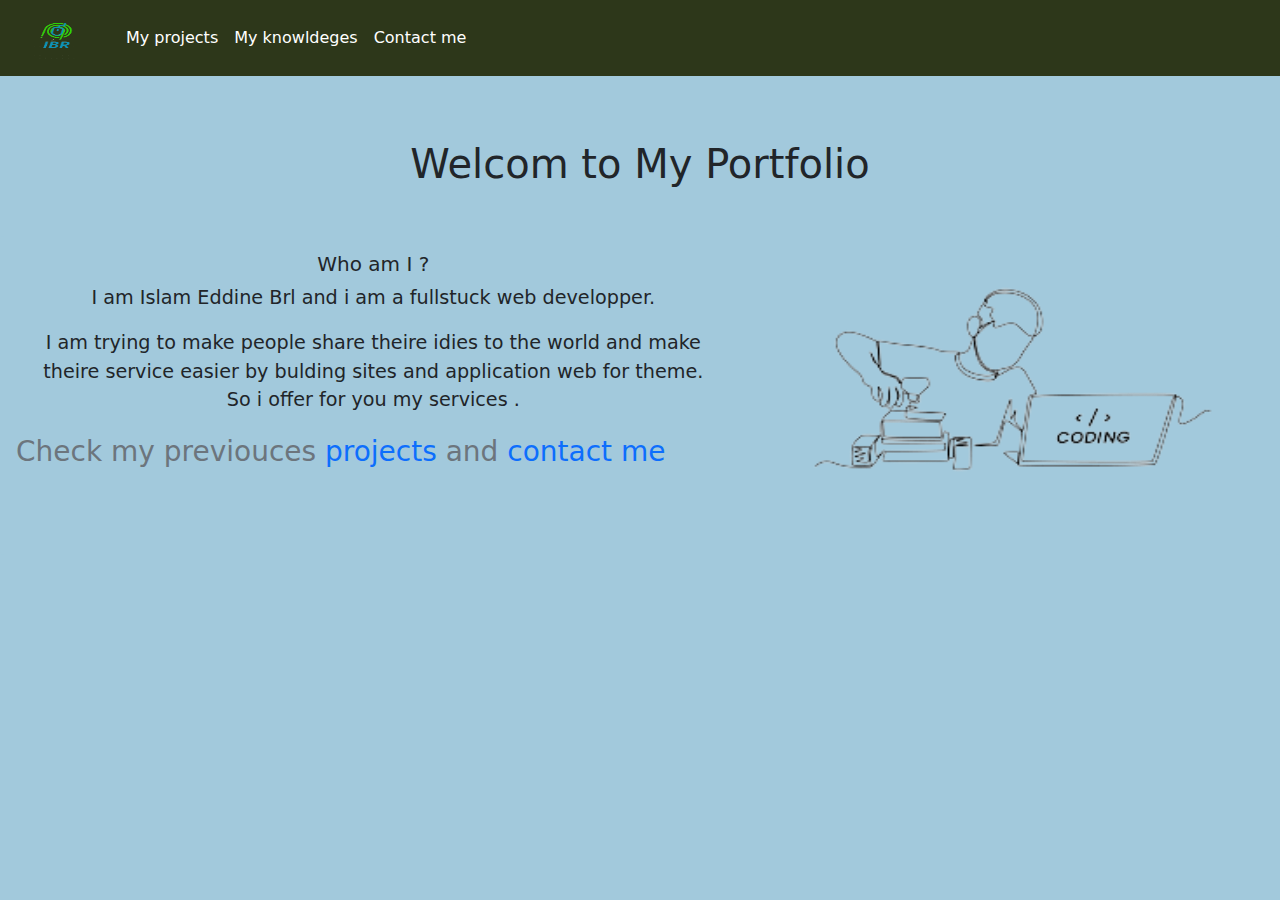
<file: index.html>
<!DOCTYPE html>
<html lang="en">
<head>
    <meta charset="UTF-8">
    <meta http-equiv="X-UA-Compatible" content="IE=edge">
    <meta name="viewport" content="width=device-width, initial-scale=1.0">
    <title>Document</title>
    <link rel="stylesheet" href="./style and js/style.css">
    <style>
      
      a:link {
  text-decoration: none;
  
}

a:visited {
  text-decoration: none;
}

a:hover {
  text-decoration: underline;
}

a:active {
  text-decoration: underline;
}
P{
  font-size: larger;
}
    </style>
</head>
<body style="background-color: #A2C9DC;">
     
<nav class="navbar navbar-expand-lg navbar-light" style="background-color: #2D371A;">
  <div class="container-fluid">
    <a href="./index.html" class="navbar-brand " style="color: white;"><img width="90" height="50"  src="./img/logo.png" alt=""></a>
    <button style="background-color: rgb(255, 255, 255); border-radius: 100%; " class="navbar-toggler" type="button" data-bs-toggle="collapse" data-bs-target="#navbarNav" aria-controls="navbarNav" aria-expanded="false" aria-label="Toggle navigation">
      <span class="navbar-toggler-icon"></span>
    </button>
    <div class="collapse navbar-collapse" id="navbarNav">
      <ul class="navbar-nav">
      
        <li class="nav-item" ">
          <a class="nav-link" href="./projects.html" style="color: white;">My projects</a>
        </li>
        <li class="nav-item">
          <a class="nav-link" href="./knowldge.html" style="color: white;">My knowldeges </a>
        </li>
        <li class="nav-item">
          <a class="nav-link " href="./contactme.html" style="color: white;">Contact me</a>
        </li>
      </ul>
    </div>
  </div>
</nav>
 




<h2 class="  card-title " style=" text-align: center; margin-top: 5%; font-size:40px;">Welcom to My Portfolio</h2>



<div class="card mb-2 mt-5" style=" border: 0px; background-color: #A2C9DC;" >
  <div class="row g-0" >
  <div class="col-md-7" >
      <div class="card-body" >
        <h5 class="card-title"  style="text-align: center;">Who am I ?</h5>
        <p class="card-text" style="text-align: center;">I am Islam Eddine Brl and i am a fullstuck web developper. </p>
        <p class="card-text" style="text-align: center;"> I am trying to make people share theire idies to the world and make theire service easier by bulding sites and application web for theme. <br> So i offer for you my services . </p>
        <h2 class="card-text"><small class="text-muted">Check my previouces <a href="./projects.html">projects</a>  and <a href="./contactme.html">contact me</a>  </small></h2>
      </div>
    </div>
    <div class="col-md-5"  >
      <img style="height: 90%; width:90%; margin-left:5%;"  src="./img/home.png"  class="img-fluid rounded-start"  alt="...">
    </div>
   
  </div>
</div>



<script src="./style and js/javascript.js"></script>
</body>
</html>
</file>
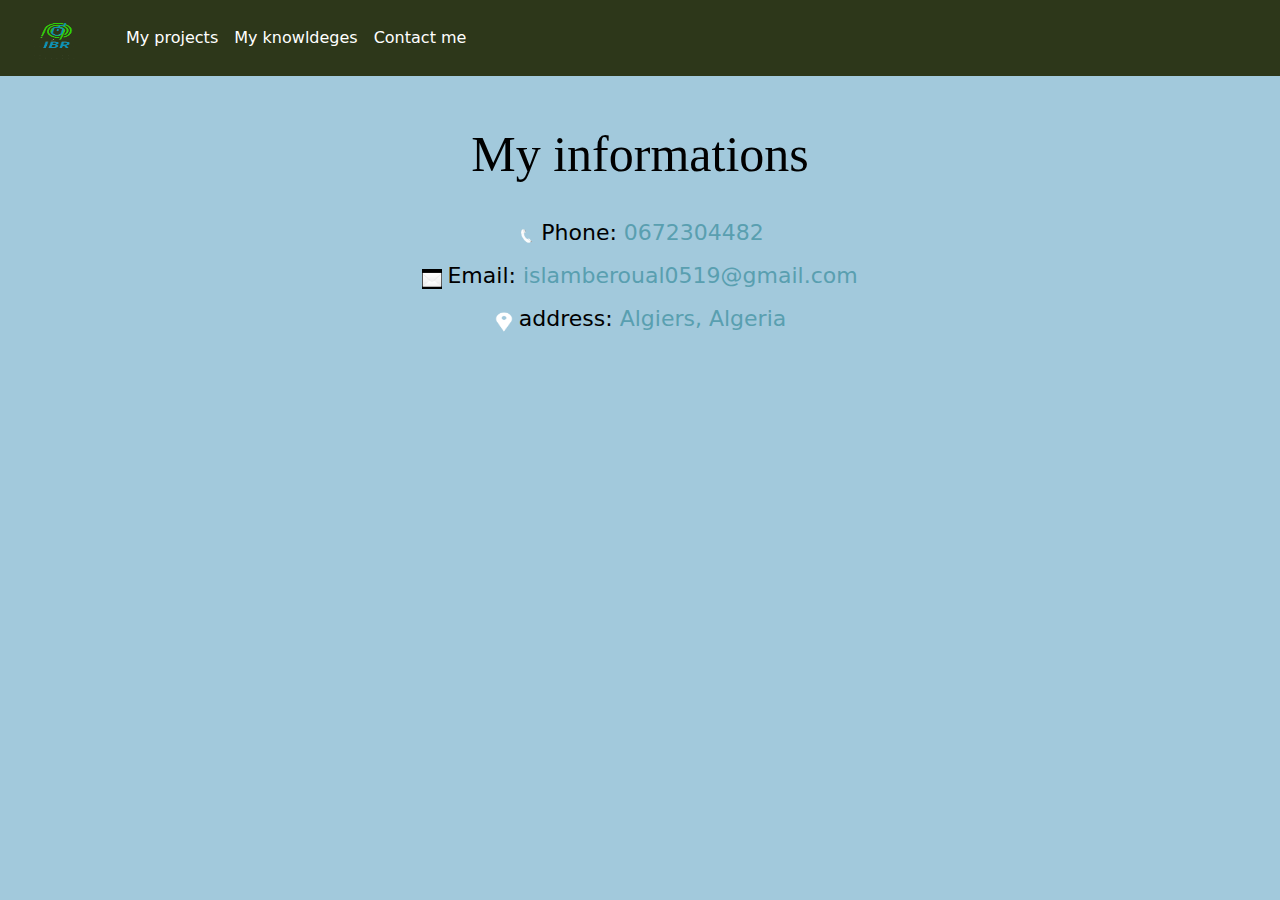
<file: contactme.html>
<!DOCTYPE html>
<html lang="en">
<head>
    <meta charset="UTF-8">
    <meta http-equiv="X-UA-Compatible" content="IE=edge">
    <meta name="viewport" content="width=device-width, initial-scale=1.0">
    <title>Contact Us </title>
     <link rel="stylesheet" href="./style and js/style.css">
    <link rel="stylesheet" href="./contact.css">
    

   
</head>
<body style="background-color: #A2C9DC;">
    
  <nav class="navbar navbar-expand-lg navbar-light" style="background-color: #2D371A;">
  <div class="container-fluid">
    <a href="./index.html" class="navbar-brand " style="color: white;"><img width="90" height="50"  src="./img/logo.png" alt=""></a>
    <button style="background-color: rgb(255, 255, 255); border-radius: 100%; " class="navbar-toggler" type="button" data-bs-toggle="collapse" data-bs-target="#navbarNav" aria-controls="navbarNav" aria-expanded="false" aria-label="Toggle navigation">
      <span class="navbar-toggler-icon"></span>
    </button>
    <div class="collapse navbar-collapse" id="navbarNav">
      <ul class="navbar-nav">
      
        <li class="nav-item" ">
          <a class="nav-link" href="./projects.html" style="color: white;">My projects</a>
        </li>
        <li class="nav-item">
          <a class="nav-link" href="./knowldge.html" style="color: white;">My knowldeges </a>
        </li>
        <li class="nav-item">
          <a class="nav-link " href="./contactme.html" style="color: white;">Contact me</a>
        </li>
      </ul>
    </div>
  </div>
</nav>



   
   
 
  
   


    <div class="page  "   >
        <h1 class="tit text-center mt-5" style=" text-align: center;" >My informations</h1> <br>
        <div class="presentation text-center" style=" display: block;margin-left: auto;margin-right: auto;">
            
            <img id="phone_img" src="./img/phone.png" alt="" >
            <label  for="phone_img">Phone: <span style="color:  #599FB0;" id="mail_label">0672304482</span></label> <br>
            <img id="mail_img" src="./img/email.png" alt=""> 
            <label for="mail_img">Email: <span style="color:  #599FB0;" id="mail_label">islamberoual0519@gmail.com</span> </label> <br>
            <img id="address_img" src="./img/adress.png" alt=""> 
            <label for="address_img">address: <span style="color:  #599FB0;" id="mail_label">Algiers, Algeria</span></label>
        </div>
        
        </div>
        

       
        
       





    




</body>
</html>
</file>
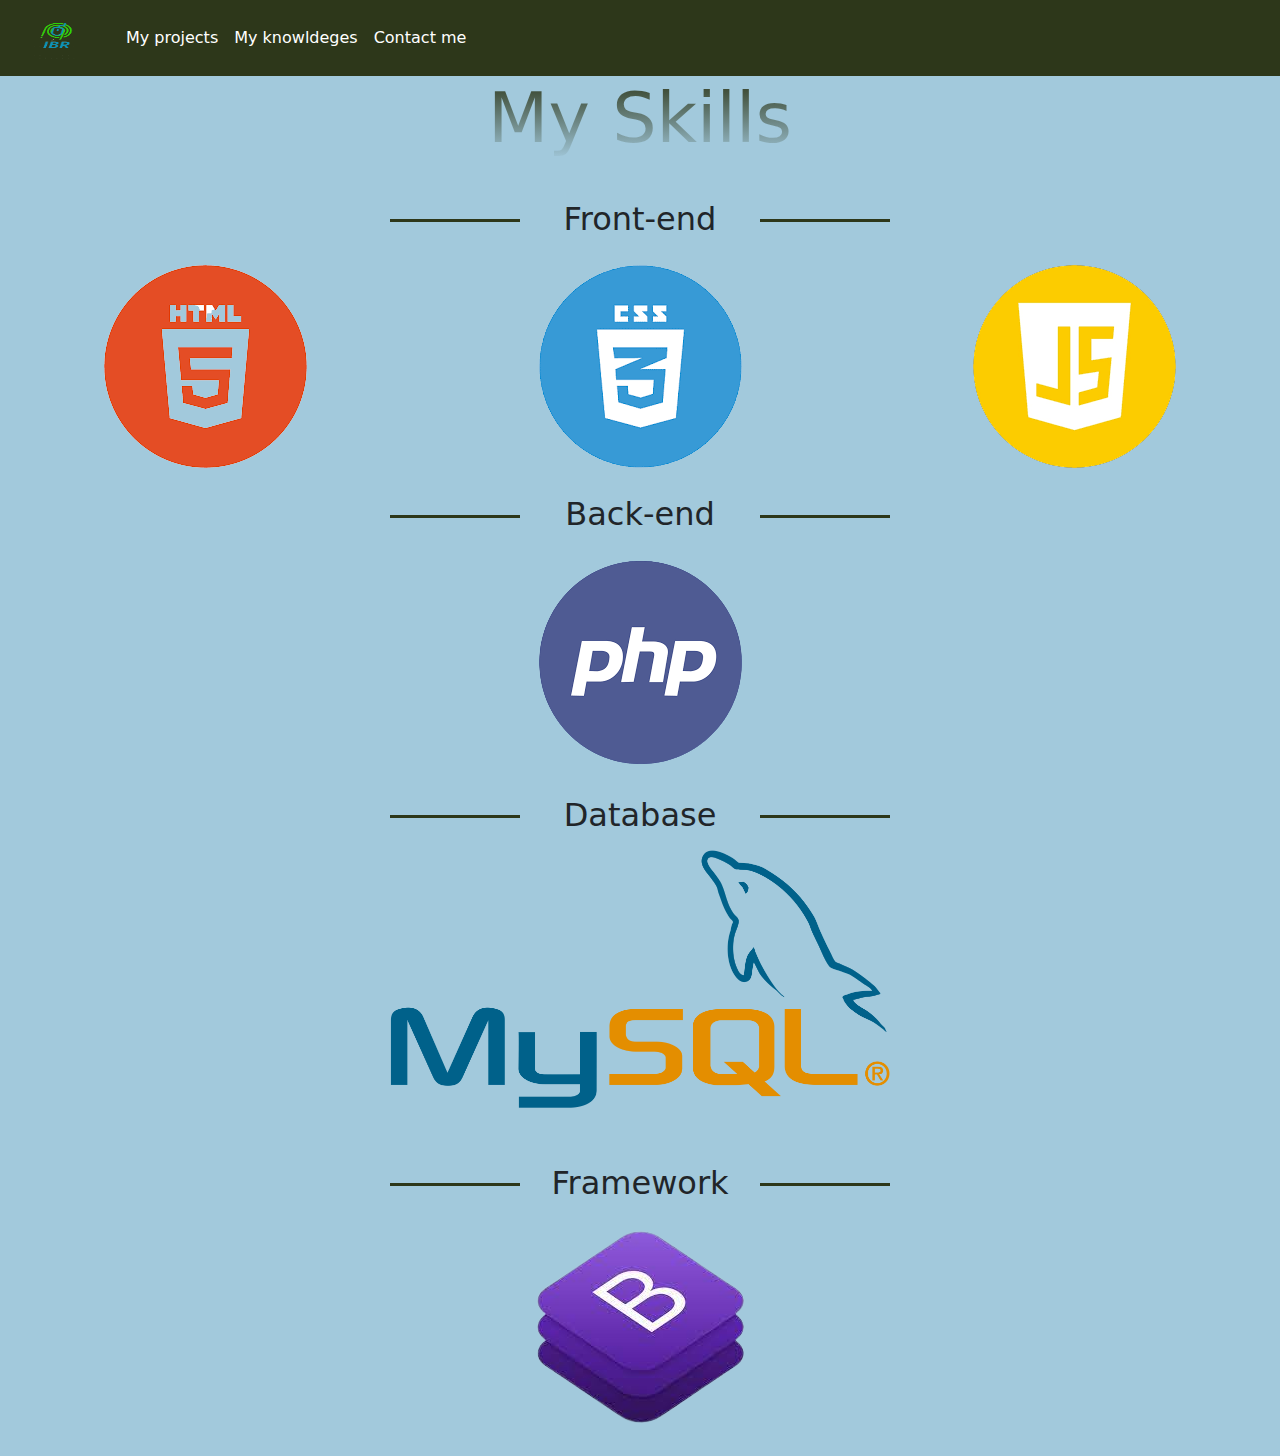
<file: knowldge.html>
<!DOCTYPE html>
<html lang="en">
<head>
    <meta charset="UTF-8">
    <meta http-equiv="X-UA-Compatible" content="IE=edge">
    <meta name="viewport" content="width=device-width, initial-scale=1.0">
    <title>Document</title>
    <link rel="stylesheet" href="./style and js/style.css">
    <style>
        .hr-lines{
  position: relative;
  max-width: 500px;
  margin: auto;
  text-align: center;
  
  
}

.hr-lines:before{
  content:" ";
  height: 3px;
  width: 130px;
  background:#2D371A;;
  display: block;
  position: absolute;
  top: 50%;
  left: 0;
}

.hr-lines:after{
  content:" ";
  height: 3px;
  min-width: 130px;
  background: #2D371A;
  display: block;
  position: absolute;
  top: 50%;
  right: 0;
}





    </style>
</head>
<body style="background-color: #A2C9DC;">

<nav class="navbar navbar-expand-lg navbar-light" style="background-color: #2D371A;">
  <div class="container-fluid">
    <a href="./index.html" class="navbar-brand " style="color: white;"><img width="90" height="50"  src="./img/logo.png" alt=""></a>
    <button style="background-color: rgb(255, 255, 255); border-radius: 100%; " class="navbar-toggler" type="button" data-bs-toggle="collapse" data-bs-target="#navbarNav" aria-controls="navbarNav" aria-expanded="false" aria-label="Toggle navigation">
      <span class="navbar-toggler-icon"></span>
    </button>
    <div class="collapse navbar-collapse" id="navbarNav">
      <ul class="navbar-nav">
      
        <li class="nav-item" ">
          <a class="nav-link" href="./projects.html" style="color: white;">My projects</a>
        </li>
        <li class="nav-item">
          <a class="nav-link" href="./knowldge.html" style="color: white;">My knowldeges </a>
        </li>
        <li class="nav-item">
          <a class="nav-link " href="./contactme.html" style="color: white;">Contact me</a>
        </li>
      </ul>
    </div>
  </div>
</nav>


<h1 class="  card-title " style=" text-align: center; margin-top: auto;margin-bottom:40px;font-size: 70px; background: -webkit-linear-gradient(#2D371A, #A2C9DC); -webkit-background-clip: text;-webkit-text-fill-color: transparent;">My Skills</h1>

<h2 class="hr-lines"> Front-end </h2>

<div class="row">
  <div class="col-sm">
    <div class="" >
      <div class="card-body"  >
        <img src="./img/html.png" alt="" style=" display: block;margin-left: auto;margin-right: auto;"  >
       </div>
    </div>
  </div>
  <div class="col-sm">
    <div class="" >
      <div class="card-body"  >
        <img src="./img/css.png" alt="" style=" display: block;margin-left: auto;margin-right: auto;" >
        </div>
    </div>
  </div>
  <div class="col-sm">
    <div class="" >
      <div class="card-body"  >
        <img src="./img/js.png" alt="" style=" display: block;margin-left: auto;margin-right: auto;"  >
       </div>
    </div>
  </div>
  
</div>

<h2 class="hr-lines"> Back-end  </h2>

<div class="row">
  <div class="col-sm">
    <div class=""  >
      <div class="card-body"   >
        <img src="./img/php.png" alt="" style=" display: block;margin-left: auto;margin-right: auto;"   >
       </div>
    </div>
  </div>
  
  
</div>
<h2 class="hr-lines"> Database  </h2>

<div class="row" style="margin-bottom: 40px;" >
  <div class="col-sm">
    <div class=""  >
      <div class="card-body"    >
        <img src="./img/mysq.png" alt="" style=" display: block;margin-left: auto;margin-right: auto;width: 40%;"   >
       </div>
    </div>
  </div>
  
  
</div>
<h2 class="hr-lines"> Framework  </h2>

<div class="row" >
  <div class="col-sm">
    <div class=""  >
      <div class="card-body"    >
        <img src="./img/bootsrap.png" alt="" style=" display: block;margin-left: auto;margin-right: auto;"   >
       </div>
    </div>
  </div>
  
  
</div>

    




<script src="./style and js/javascript.js"></script>
</body>
</html>
</file>
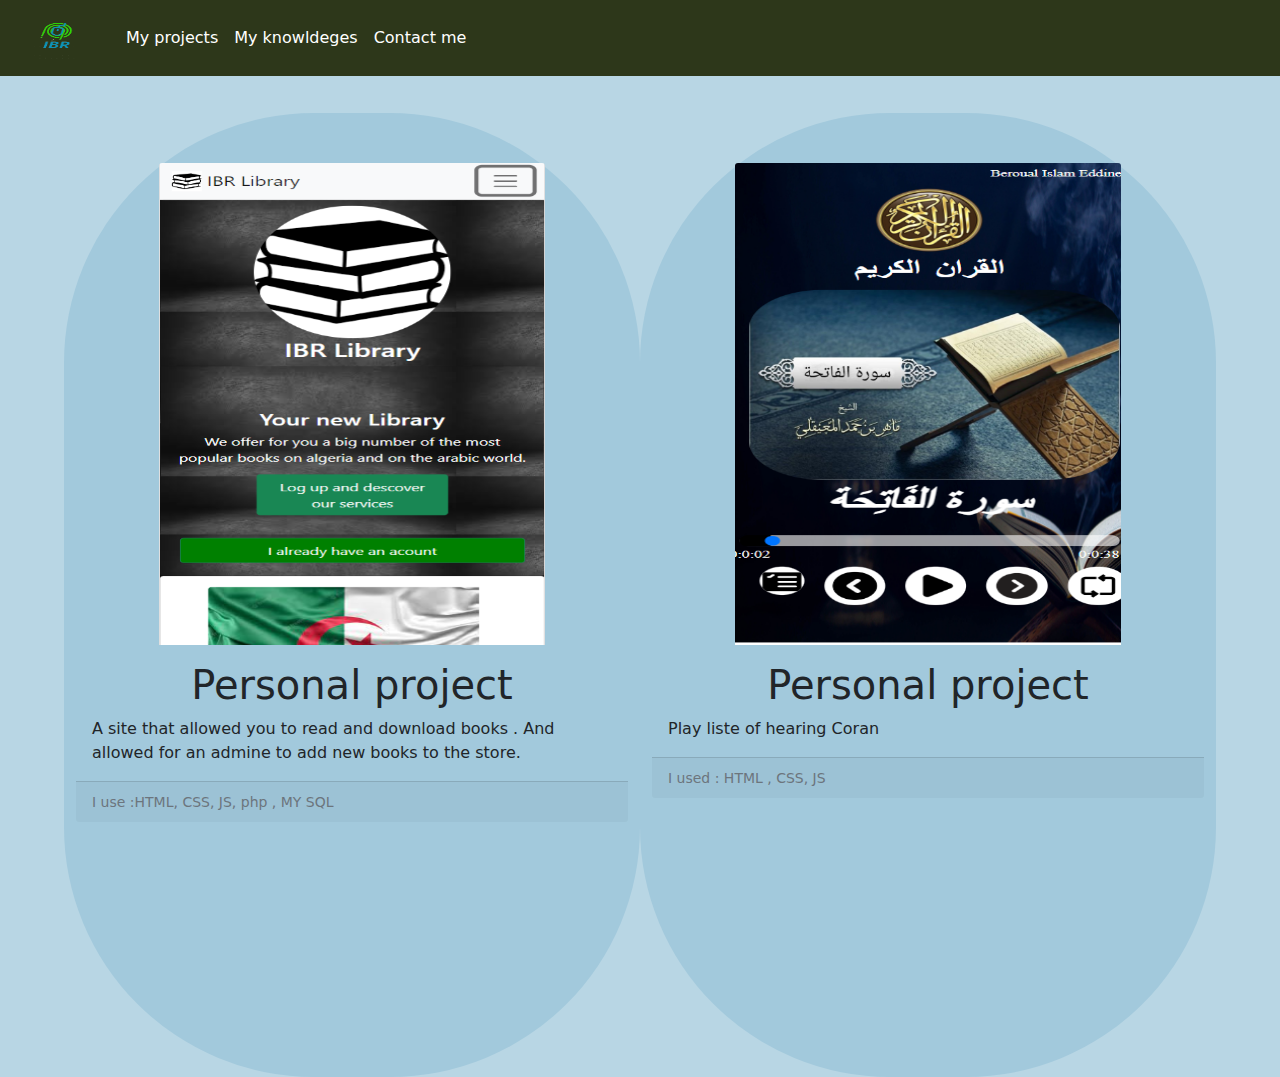
<file: projects.html>
<!DOCTYPE html>
<html lang="en">
<head>
    <meta charset="UTF-8">
    <meta http-equiv="X-UA-Compatible" content="IE=edge">
    <meta name="viewport" content="width=device-width, initial-scale=1.0">
    <title>Document</title>
    <link rel="stylesheet" href="./style and js/style.css">
</head>
<body style="background-color: #a2c9dcc3;">

<nav class="navbar navbar-expand-lg navbar-light" style="background-color: #2D371A;">
  <div class="container-fluid">
    <a href="./index.html" class="navbar-brand " style="color: white;"><img width="90" height="50"  src="./img/logo.png" alt=""></a>
    <button style="background-color: rgb(255, 255, 255); border-radius: 100%; " class="navbar-toggler" type="button" data-bs-toggle="collapse" data-bs-target="#navbarNav" aria-controls="navbarNav" aria-expanded="false" aria-label="Toggle navigation">
      <span class="navbar-toggler-icon"></span>
    </button>
    <div class="collapse navbar-collapse" id="navbarNav">
      <ul class="navbar-nav">
      
        <li class="nav-item" ">
          <a class="nav-link" href="./projects.html" style="color: white;">My projects</a>
        </li>
        <li class="nav-item">
          <a class="nav-link" href="./knowldge.html" style="color: white;">My knowldeges </a>
        </li>
        <li class="nav-item">
          <a class="nav-link " href="./contactme.html" style="color: white;">Contact me</a>
        </li>
      </ul>
    </div>
  </div>
</nav>


    

    
<div class="row row-cols-1 row-cols-md-2 g-4" style="margin-left: 5%; width:90%; margin-top:1%;" >
  <div class="col" style=" border-radius: 250px; background-color: #A2C9DC;" >
    <div class="h-50 " style="margin-top: 50px;"    >
      <img src="./img/liberary.PNG" class="card-img-top" style="height:100%; width: 70% ; display: block;margin-left: auto;margin-right: auto;"  alt="...">
      <div class="card-body"  >
        <h1 class="card-title" style="text-align: center;">Personal project</h1>
        <p class="card-text">A site that allowed you to read and download books . And allowed for an admine to add new books to the store.</p>
      </div>
      <div class="card-footer" >
        <small class="text-muted">I use  :HTML, CSS, JS, php , MY SQL </small>
      </div>
    </div>
  </div>
  <div class="col" style=" border-radius: 250px; background-color: #A2C9DC;"  >
    <div class="h-50" style="margin-top: 50px;"     >
      <img src="./img/coran.PNG" class="card-img-top" style="height:100%; width: 70% ; display: block;margin-left: auto;margin-right: auto;  ">
      <div class="card-body" >
        <h1 class="card-title" style="text-align: center;">Personal project</h1>
        <p class="card-text">Play liste of hearing  Coran   </p>
      </div>
      <div class="card-footer"  >
        <small class="text-muted">I used : HTML , CSS, JS  </small>
      </div>
    </div>
  </div>
 
 
</div>


<script src="./style and js/javascript.js"></script>
</body>
</html>
</file>
<file: contact.css>
.presentation img{
    height: 20px;
    width: 20px;
    
    
    
    
}
.presentation  label{
   
   font-size: 22px;
   
   
   margin-bottom: 10px;
   
   color: rgb(0, 0, 0);
   
   
}

 .tit{

color: rgb(0, 0, 0);
font-family: Georgia, 'Times New Roman', Times, serif;

font-size: 50px;



}

input{
    
    height: 50px;
    
}
</file>
<file: style and js/style.css>
@charset "UTF-8";/*!
 * Bootstrap v5.0.2 (https://getbootstrap.com/)
 * Copyright 2011-2021 The Bootstrap Authors
 * Copyright 2011-2021 Twitter, Inc.
 * Licensed under MIT (https://github.com/twbs/bootstrap/blob/main/LICENSE)
 */:root{--bs-blue:#0d6efd;--bs-indigo:#6610f2;--bs-purple:#6f42c1;--bs-pink:#d63384;--bs-red:#dc3545;--bs-orange:#fd7e14;--bs-yellow:#ffc107;--bs-green:#198754;--bs-teal:#20c997;--bs-cyan:#0dcaf0;--bs-white:#fff;--bs-gray:#6c757d;--bs-gray-dark:#343a40;--bs-primary:#0d6efd;--bs-secondary:#6c757d;--bs-success:#198754;--bs-info:#0dcaf0;--bs-warning:#ffc107;--bs-danger:#dc3545;--bs-light:#f8f9fa;--bs-dark:#212529;--bs-font-sans-serif:system-ui,-apple-system,"Segoe UI",Roboto,"Helvetica Neue",Arial,"Noto Sans","Liberation Sans",sans-serif,"Apple Color Emoji","Segoe UI Emoji","Segoe UI Symbol","Noto Color Emoji";--bs-font-monospace:SFMono-Regular,Menlo,Monaco,Consolas,"Liberation Mono","Courier New",monospace;--bs-gradient:linear-gradient(180deg, rgba(255, 255, 255, 0.15), rgba(255, 255, 255, 0))}*,::after,::before{box-sizing:border-box}@media (prefers-reduced-motion:no-preference){:root{scroll-behavior:smooth}}body{margin:0;font-family:var(--bs-font-sans-serif);font-size:1rem;font-weight:400;line-height:1.5;color:#212529;background-color:#fff;-webkit-text-size-adjust:100%;-webkit-tap-highlight-color:transparent}hr{margin:1rem 0;color:inherit;background-color:currentColor;border:0;opacity:.25}hr:not([size]){height:1px}.h1,.h2,.h3,.h4,.h5,.h6,h1,h2,h3,h4,h5,h6{margin-top:0;margin-bottom:.5rem;font-weight:500;line-height:1.2}.h1,h1{font-size:calc(1.375rem + 1.5vw)}@media (min-width:1200px){.h1,h1{font-size:2.5rem}}.h2,h2{font-size:calc(1.325rem + .9vw)}@media (min-width:1200px){.h2,h2{font-size:2rem}}.h3,h3{font-size:calc(1.3rem + .6vw)}@media (min-width:1200px){.h3,h3{font-size:1.75rem}}.h4,h4{font-size:calc(1.275rem + .3vw)}@media (min-width:1200px){.h4,h4{font-size:1.5rem}}.h5,h5{font-size:1.25rem}.h6,h6{font-size:1rem}p{margin-top:0;margin-bottom:1rem}abbr[data-bs-original-title],abbr[title]{-webkit-text-decoration:underline dotted;text-decoration:underline dotted;cursor:help;-webkit-text-decoration-skip-ink:none;text-decoration-skip-ink:none}address{margin-bottom:1rem;font-style:normal;line-height:inherit}ol,ul{padding-left:2rem}dl,ol,ul{margin-top:0;margin-bottom:1rem}ol ol,ol ul,ul ol,ul ul{margin-bottom:0}dt{font-weight:700}dd{margin-bottom:.5rem;margin-left:0}blockquote{margin:0 0 1rem}b,strong{font-weight:bolder}.small,small{font-size:.875em}.mark,mark{padding:.2em;background-color:#fcf8e3}sub,sup{position:relative;font-size:.75em;line-height:0;vertical-align:baseline}sub{bottom:-.25em}sup{top:-.5em}a{color:#0d6efd;text-decoration:underline}a:hover{color:#0a58ca}a:not([href]):not([class]),a:not([href]):not([class]):hover{color:inherit;text-decoration:none}code,kbd,pre,samp{font-family:var(--bs-font-monospace);font-size:1em;direction:ltr;unicode-bidi:bidi-override}pre{display:block;margin-top:0;margin-bottom:1rem;overflow:auto;font-size:.875em}pre code{font-size:inherit;color:inherit;word-break:normal}code{font-size:.875em;color:#d63384;word-wrap:break-word}a>code{color:inherit}kbd{padding:.2rem .4rem;font-size:.875em;color:#fff;background-color:#212529;border-radius:.2rem}kbd kbd{padding:0;font-size:1em;font-weight:700}figure{margin:0 0 1rem}img,svg{vertical-align:middle}table{caption-side:bottom;border-collapse:collapse}caption{padding-top:.5rem;padding-bottom:.5rem;color:#6c757d;text-align:left}th{text-align:inherit;text-align:-webkit-match-parent}tbody,td,tfoot,th,thead,tr{border-color:inherit;border-style:solid;border-width:0}label{display:inline-block}button{border-radius:0}button:focus:not(:focus-visible){outline:0}button,input,optgroup,select,textarea{margin:0;font-family:inherit;font-size:inherit;line-height:inherit}button,select{text-transform:none}[role=button]{cursor:pointer}select{word-wrap:normal}select:disabled{opacity:1}[list]::-webkit-calendar-picker-indicator{display:none}[type=button],[type=reset],[type=submit],button{-webkit-appearance:button}[type=button]:not(:disabled),[type=reset]:not(:disabled),[type=submit]:not(:disabled),button:not(:disabled){cursor:pointer}::-moz-focus-inner{padding:0;border-style:none}textarea{resize:vertical}fieldset{min-width:0;padding:0;margin:0;border:0}legend{float:left;width:100%;padding:0;margin-bottom:.5rem;font-size:calc(1.275rem + .3vw);line-height:inherit}@media (min-width:1200px){legend{font-size:1.5rem}}legend+*{clear:left}::-webkit-datetime-edit-day-field,::-webkit-datetime-edit-fields-wrapper,::-webkit-datetime-edit-hour-field,::-webkit-datetime-edit-minute,::-webkit-datetime-edit-month-field,::-webkit-datetime-edit-text,::-webkit-datetime-edit-year-field{padding:0}::-webkit-inner-spin-button{height:auto}[type=search]{outline-offset:-2px;-webkit-appearance:textfield}::-webkit-search-decoration{-webkit-appearance:none}::-webkit-color-swatch-wrapper{padding:0}::file-selector-button{font:inherit}::-webkit-file-upload-button{font:inherit;-webkit-appearance:button}output{display:inline-block}iframe{border:0}summary{display:list-item;cursor:pointer}progress{vertical-align:baseline}[hidden]{display:none!important}.lead{font-size:1.25rem;font-weight:300}.display-1{font-size:calc(1.625rem + 4.5vw);font-weight:300;line-height:1.2}@media (min-width:1200px){.display-1{font-size:5rem}}.display-2{font-size:calc(1.575rem + 3.9vw);font-weight:300;line-height:1.2}@media (min-width:1200px){.display-2{font-size:4.5rem}}.display-3{font-size:calc(1.525rem + 3.3vw);font-weight:300;line-height:1.2}@media (min-width:1200px){.display-3{font-size:4rem}}.display-4{font-size:calc(1.475rem + 2.7vw);font-weight:300;line-height:1.2}@media (min-width:1200px){.display-4{font-size:3.5rem}}.display-5{font-size:calc(1.425rem + 2.1vw);font-weight:300;line-height:1.2}@media (min-width:1200px){.display-5{font-size:3rem}}.display-6{font-size:calc(1.375rem + 1.5vw);font-weight:300;line-height:1.2}@media (min-width:1200px){.display-6{font-size:2.5rem}}.list-unstyled{padding-left:0;list-style:none}.list-inline{padding-left:0;list-style:none}.list-inline-item{display:inline-block}.list-inline-item:not(:last-child){margin-right:.5rem}.initialism{font-size:.875em;text-transform:uppercase}.blockquote{margin-bottom:1rem;font-size:1.25rem}.blockquote>:last-child{margin-bottom:0}.blockquote-footer{margin-top:-1rem;margin-bottom:1rem;font-size:.875em;color:#6c757d}.blockquote-footer::before{content:"— "}.img-fluid{max-width:100%;height:auto}.img-thumbnail{padding:.25rem;background-color:#fff;border:1px solid #dee2e6;border-radius:.25rem;max-width:100%;height:auto}.figure{display:inline-block}.figure-img{margin-bottom:.5rem;line-height:1}.figure-caption{font-size:.875em;color:#6c757d}.container,.container-fluid,.container-lg,.container-md,.container-sm,.container-xl,.container-xxl{width:100%;padding-right:var(--bs-gutter-x,.75rem);padding-left:var(--bs-gutter-x,.75rem);margin-right:auto;margin-left:auto}@media (min-width:576px){.container,.container-sm{max-width:540px}}@media (min-width:768px){.container,.container-md,.container-sm{max-width:720px}}@media (min-width:992px){.container,.container-lg,.container-md,.container-sm{max-width:960px}}@media (min-width:1200px){.container,.container-lg,.container-md,.container-sm,.container-xl{max-width:1140px}}@media (min-width:1400px){.container,.container-lg,.container-md,.container-sm,.container-xl,.container-xxl{max-width:1320px}}.row{--bs-gutter-x:1.5rem;--bs-gutter-y:0;display:flex;flex-wrap:wrap;margin-top:calc(var(--bs-gutter-y) * -1);margin-right:calc(var(--bs-gutter-x) * -.5);margin-left:calc(var(--bs-gutter-x) * -.5)}.row>*{flex-shrink:0;width:100%;max-width:100%;padding-right:calc(var(--bs-gutter-x) * .5);padding-left:calc(var(--bs-gutter-x) * .5);margin-top:var(--bs-gutter-y)}.col{flex:1 0 0%}.row-cols-auto>*{flex:0 0 auto;width:auto}.row-cols-1>*{flex:0 0 auto;width:100%}.row-cols-2>*{flex:0 0 auto;width:50%}.row-cols-3>*{flex:0 0 auto;width:33.3333333333%}.row-cols-4>*{flex:0 0 auto;width:25%}.row-cols-5>*{flex:0 0 auto;width:20%}.row-cols-6>*{flex:0 0 auto;width:16.6666666667%}@media (min-width:576px){.col-sm{flex:1 0 0%}.row-cols-sm-auto>*{flex:0 0 auto;width:auto}.row-cols-sm-1>*{flex:0 0 auto;width:100%}.row-cols-sm-2>*{flex:0 0 auto;width:50%}.row-cols-sm-3>*{flex:0 0 auto;width:33.3333333333%}.row-cols-sm-4>*{flex:0 0 auto;width:25%}.row-cols-sm-5>*{flex:0 0 auto;width:20%}.row-cols-sm-6>*{flex:0 0 auto;width:16.6666666667%}}@media (min-width:768px){.col-md{flex:1 0 0%}.row-cols-md-auto>*{flex:0 0 auto;width:auto}.row-cols-md-1>*{flex:0 0 auto;width:100%}.row-cols-md-2>*{flex:0 0 auto;width:50%}.row-cols-md-3>*{flex:0 0 auto;width:33.3333333333%}.row-cols-md-4>*{flex:0 0 auto;width:25%}.row-cols-md-5>*{flex:0 0 auto;width:20%}.row-cols-md-6>*{flex:0 0 auto;width:16.6666666667%}}@media (min-width:992px){.col-lg{flex:1 0 0%}.row-cols-lg-auto>*{flex:0 0 auto;width:auto}.row-cols-lg-1>*{flex:0 0 auto;width:100%}.row-cols-lg-2>*{flex:0 0 auto;width:50%}.row-cols-lg-3>*{flex:0 0 auto;width:33.3333333333%}.row-cols-lg-4>*{flex:0 0 auto;width:25%}.row-cols-lg-5>*{flex:0 0 auto;width:20%}.row-cols-lg-6>*{flex:0 0 auto;width:16.6666666667%}}@media (min-width:1200px){.col-xl{flex:1 0 0%}.row-cols-xl-auto>*{flex:0 0 auto;width:auto}.row-cols-xl-1>*{flex:0 0 auto;width:100%}.row-cols-xl-2>*{flex:0 0 auto;width:50%}.row-cols-xl-3>*{flex:0 0 auto;width:33.3333333333%}.row-cols-xl-4>*{flex:0 0 auto;width:25%}.row-cols-xl-5>*{flex:0 0 auto;width:20%}.row-cols-xl-6>*{flex:0 0 auto;width:16.6666666667%}}@media (min-width:1400px){.col-xxl{flex:1 0 0%}.row-cols-xxl-auto>*{flex:0 0 auto;width:auto}.row-cols-xxl-1>*{flex:0 0 auto;width:100%}.row-cols-xxl-2>*{flex:0 0 auto;width:50%}.row-cols-xxl-3>*{flex:0 0 auto;width:33.3333333333%}.row-cols-xxl-4>*{flex:0 0 auto;width:25%}.row-cols-xxl-5>*{flex:0 0 auto;width:20%}.row-cols-xxl-6>*{flex:0 0 auto;width:16.6666666667%}}.col-auto{flex:0 0 auto;width:auto}.col-1{flex:0 0 auto;width:8.33333333%}.col-2{flex:0 0 auto;width:16.66666667%}.col-3{flex:0 0 auto;width:25%}.col-4{flex:0 0 auto;width:33.33333333%}.col-5{flex:0 0 auto;width:41.66666667%}.col-6{flex:0 0 auto;width:50%}.col-7{flex:0 0 auto;width:58.33333333%}.col-8{flex:0 0 auto;width:66.66666667%}.col-9{flex:0 0 auto;width:75%}.col-10{flex:0 0 auto;width:83.33333333%}.col-11{flex:0 0 auto;width:91.66666667%}.col-12{flex:0 0 auto;width:100%}.offset-1{margin-left:8.33333333%}.offset-2{margin-left:16.66666667%}.offset-3{margin-left:25%}.offset-4{margin-left:33.33333333%}.offset-5{margin-left:41.66666667%}.offset-6{margin-left:50%}.offset-7{margin-left:58.33333333%}.offset-8{margin-left:66.66666667%}.offset-9{margin-left:75%}.offset-10{margin-left:83.33333333%}.offset-11{margin-left:91.66666667%}.g-0,.gx-0{--bs-gutter-x:0}.g-0,.gy-0{--bs-gutter-y:0}.g-1,.gx-1{--bs-gutter-x:0.25rem}.g-1,.gy-1{--bs-gutter-y:0.25rem}.g-2,.gx-2{--bs-gutter-x:0.5rem}.g-2,.gy-2{--bs-gutter-y:0.5rem}.g-3,.gx-3{--bs-gutter-x:1rem}.g-3,.gy-3{--bs-gutter-y:1rem}.g-4,.gx-4{--bs-gutter-x:1.5rem}.g-4,.gy-4{--bs-gutter-y:1.5rem}.g-5,.gx-5{--bs-gutter-x:3rem}.g-5,.gy-5{--bs-gutter-y:3rem}@media (min-width:576px){.col-sm-auto{flex:0 0 auto;width:auto}.col-sm-1{flex:0 0 auto;width:8.33333333%}.col-sm-2{flex:0 0 auto;width:16.66666667%}.col-sm-3{flex:0 0 auto;width:25%}.col-sm-4{flex:0 0 auto;width:33.33333333%}.col-sm-5{flex:0 0 auto;width:41.66666667%}.col-sm-6{flex:0 0 auto;width:50%}.col-sm-7{flex:0 0 auto;width:58.33333333%}.col-sm-8{flex:0 0 auto;width:66.66666667%}.col-sm-9{flex:0 0 auto;width:75%}.col-sm-10{flex:0 0 auto;width:83.33333333%}.col-sm-11{flex:0 0 auto;width:91.66666667%}.col-sm-12{flex:0 0 auto;width:100%}.offset-sm-0{margin-left:0}.offset-sm-1{margin-left:8.33333333%}.offset-sm-2{margin-left:16.66666667%}.offset-sm-3{margin-left:25%}.offset-sm-4{margin-left:33.33333333%}.offset-sm-5{margin-left:41.66666667%}.offset-sm-6{margin-left:50%}.offset-sm-7{margin-left:58.33333333%}.offset-sm-8{margin-left:66.66666667%}.offset-sm-9{margin-left:75%}.offset-sm-10{margin-left:83.33333333%}.offset-sm-11{margin-left:91.66666667%}.g-sm-0,.gx-sm-0{--bs-gutter-x:0}.g-sm-0,.gy-sm-0{--bs-gutter-y:0}.g-sm-1,.gx-sm-1{--bs-gutter-x:0.25rem}.g-sm-1,.gy-sm-1{--bs-gutter-y:0.25rem}.g-sm-2,.gx-sm-2{--bs-gutter-x:0.5rem}.g-sm-2,.gy-sm-2{--bs-gutter-y:0.5rem}.g-sm-3,.gx-sm-3{--bs-gutter-x:1rem}.g-sm-3,.gy-sm-3{--bs-gutter-y:1rem}.g-sm-4,.gx-sm-4{--bs-gutter-x:1.5rem}.g-sm-4,.gy-sm-4{--bs-gutter-y:1.5rem}.g-sm-5,.gx-sm-5{--bs-gutter-x:3rem}.g-sm-5,.gy-sm-5{--bs-gutter-y:3rem}}@media (min-width:768px){.col-md-auto{flex:0 0 auto;width:auto}.col-md-1{flex:0 0 auto;width:8.33333333%}.col-md-2{flex:0 0 auto;width:16.66666667%}.col-md-3{flex:0 0 auto;width:25%}.col-md-4{flex:0 0 auto;width:33.33333333%}.col-md-5{flex:0 0 auto;width:41.66666667%}.col-md-6{flex:0 0 auto;width:50%}.col-md-7{flex:0 0 auto;width:58.33333333%}.col-md-8{flex:0 0 auto;width:66.66666667%}.col-md-9{flex:0 0 auto;width:75%}.col-md-10{flex:0 0 auto;width:83.33333333%}.col-md-11{flex:0 0 auto;width:91.66666667%}.col-md-12{flex:0 0 auto;width:100%}.offset-md-0{margin-left:0}.offset-md-1{margin-left:8.33333333%}.offset-md-2{margin-left:16.66666667%}.offset-md-3{margin-left:25%}.offset-md-4{margin-left:33.33333333%}.offset-md-5{margin-left:41.66666667%}.offset-md-6{margin-left:50%}.offset-md-7{margin-left:58.33333333%}.offset-md-8{margin-left:66.66666667%}.offset-md-9{margin-left:75%}.offset-md-10{margin-left:83.33333333%}.offset-md-11{margin-left:91.66666667%}.g-md-0,.gx-md-0{--bs-gutter-x:0}.g-md-0,.gy-md-0{--bs-gutter-y:0}.g-md-1,.gx-md-1{--bs-gutter-x:0.25rem}.g-md-1,.gy-md-1{--bs-gutter-y:0.25rem}.g-md-2,.gx-md-2{--bs-gutter-x:0.5rem}.g-md-2,.gy-md-2{--bs-gutter-y:0.5rem}.g-md-3,.gx-md-3{--bs-gutter-x:1rem}.g-md-3,.gy-md-3{--bs-gutter-y:1rem}.g-md-4,.gx-md-4{--bs-gutter-x:1.5rem}.g-md-4,.gy-md-4{--bs-gutter-y:1.5rem}.g-md-5,.gx-md-5{--bs-gutter-x:3rem}.g-md-5,.gy-md-5{--bs-gutter-y:3rem}}@media (min-width:992px){.col-lg-auto{flex:0 0 auto;width:auto}.col-lg-1{flex:0 0 auto;width:8.33333333%}.col-lg-2{flex:0 0 auto;width:16.66666667%}.col-lg-3{flex:0 0 auto;width:25%}.col-lg-4{flex:0 0 auto;width:33.33333333%}.col-lg-5{flex:0 0 auto;width:41.66666667%}.col-lg-6{flex:0 0 auto;width:50%}.col-lg-7{flex:0 0 auto;width:58.33333333%}.col-lg-8{flex:0 0 auto;width:66.66666667%}.col-lg-9{flex:0 0 auto;width:75%}.col-lg-10{flex:0 0 auto;width:83.33333333%}.col-lg-11{flex:0 0 auto;width:91.66666667%}.col-lg-12{flex:0 0 auto;width:100%}.offset-lg-0{margin-left:0}.offset-lg-1{margin-left:8.33333333%}.offset-lg-2{margin-left:16.66666667%}.offset-lg-3{margin-left:25%}.offset-lg-4{margin-left:33.33333333%}.offset-lg-5{margin-left:41.66666667%}.offset-lg-6{margin-left:50%}.offset-lg-7{margin-left:58.33333333%}.offset-lg-8{margin-left:66.66666667%}.offset-lg-9{margin-left:75%}.offset-lg-10{margin-left:83.33333333%}.offset-lg-11{margin-left:91.66666667%}.g-lg-0,.gx-lg-0{--bs-gutter-x:0}.g-lg-0,.gy-lg-0{--bs-gutter-y:0}.g-lg-1,.gx-lg-1{--bs-gutter-x:0.25rem}.g-lg-1,.gy-lg-1{--bs-gutter-y:0.25rem}.g-lg-2,.gx-lg-2{--bs-gutter-x:0.5rem}.g-lg-2,.gy-lg-2{--bs-gutter-y:0.5rem}.g-lg-3,.gx-lg-3{--bs-gutter-x:1rem}.g-lg-3,.gy-lg-3{--bs-gutter-y:1rem}.g-lg-4,.gx-lg-4{--bs-gutter-x:1.5rem}.g-lg-4,.gy-lg-4{--bs-gutter-y:1.5rem}.g-lg-5,.gx-lg-5{--bs-gutter-x:3rem}.g-lg-5,.gy-lg-5{--bs-gutter-y:3rem}}@media (min-width:1200px){.col-xl-auto{flex:0 0 auto;width:auto}.col-xl-1{flex:0 0 auto;width:8.33333333%}.col-xl-2{flex:0 0 auto;width:16.66666667%}.col-xl-3{flex:0 0 auto;width:25%}.col-xl-4{flex:0 0 auto;width:33.33333333%}.col-xl-5{flex:0 0 auto;width:41.66666667%}.col-xl-6{flex:0 0 auto;width:50%}.col-xl-7{flex:0 0 auto;width:58.33333333%}.col-xl-8{flex:0 0 auto;width:66.66666667%}.col-xl-9{flex:0 0 auto;width:75%}.col-xl-10{flex:0 0 auto;width:83.33333333%}.col-xl-11{flex:0 0 auto;width:91.66666667%}.col-xl-12{flex:0 0 auto;width:100%}.offset-xl-0{margin-left:0}.offset-xl-1{margin-left:8.33333333%}.offset-xl-2{margin-left:16.66666667%}.offset-xl-3{margin-left:25%}.offset-xl-4{margin-left:33.33333333%}.offset-xl-5{margin-left:41.66666667%}.offset-xl-6{margin-left:50%}.offset-xl-7{margin-left:58.33333333%}.offset-xl-8{margin-left:66.66666667%}.offset-xl-9{margin-left:75%}.offset-xl-10{margin-left:83.33333333%}.offset-xl-11{margin-left:91.66666667%}.g-xl-0,.gx-xl-0{--bs-gutter-x:0}.g-xl-0,.gy-xl-0{--bs-gutter-y:0}.g-xl-1,.gx-xl-1{--bs-gutter-x:0.25rem}.g-xl-1,.gy-xl-1{--bs-gutter-y:0.25rem}.g-xl-2,.gx-xl-2{--bs-gutter-x:0.5rem}.g-xl-2,.gy-xl-2{--bs-gutter-y:0.5rem}.g-xl-3,.gx-xl-3{--bs-gutter-x:1rem}.g-xl-3,.gy-xl-3{--bs-gutter-y:1rem}.g-xl-4,.gx-xl-4{--bs-gutter-x:1.5rem}.g-xl-4,.gy-xl-4{--bs-gutter-y:1.5rem}.g-xl-5,.gx-xl-5{--bs-gutter-x:3rem}.g-xl-5,.gy-xl-5{--bs-gutter-y:3rem}}@media (min-width:1400px){.col-xxl-auto{flex:0 0 auto;width:auto}.col-xxl-1{flex:0 0 auto;width:8.33333333%}.col-xxl-2{flex:0 0 auto;width:16.66666667%}.col-xxl-3{flex:0 0 auto;width:25%}.col-xxl-4{flex:0 0 auto;width:33.33333333%}.col-xxl-5{flex:0 0 auto;width:41.66666667%}.col-xxl-6{flex:0 0 auto;width:50%}.col-xxl-7{flex:0 0 auto;width:58.33333333%}.col-xxl-8{flex:0 0 auto;width:66.66666667%}.col-xxl-9{flex:0 0 auto;width:75%}.col-xxl-10{flex:0 0 auto;width:83.33333333%}.col-xxl-11{flex:0 0 auto;width:91.66666667%}.col-xxl-12{flex:0 0 auto;width:100%}.offset-xxl-0{margin-left:0}.offset-xxl-1{margin-left:8.33333333%}.offset-xxl-2{margin-left:16.66666667%}.offset-xxl-3{margin-left:25%}.offset-xxl-4{margin-left:33.33333333%}.offset-xxl-5{margin-left:41.66666667%}.offset-xxl-6{margin-left:50%}.offset-xxl-7{margin-left:58.33333333%}.offset-xxl-8{margin-left:66.66666667%}.offset-xxl-9{margin-left:75%}.offset-xxl-10{margin-left:83.33333333%}.offset-xxl-11{margin-left:91.66666667%}.g-xxl-0,.gx-xxl-0{--bs-gutter-x:0}.g-xxl-0,.gy-xxl-0{--bs-gutter-y:0}.g-xxl-1,.gx-xxl-1{--bs-gutter-x:0.25rem}.g-xxl-1,.gy-xxl-1{--bs-gutter-y:0.25rem}.g-xxl-2,.gx-xxl-2{--bs-gutter-x:0.5rem}.g-xxl-2,.gy-xxl-2{--bs-gutter-y:0.5rem}.g-xxl-3,.gx-xxl-3{--bs-gutter-x:1rem}.g-xxl-3,.gy-xxl-3{--bs-gutter-y:1rem}.g-xxl-4,.gx-xxl-4{--bs-gutter-x:1.5rem}.g-xxl-4,.gy-xxl-4{--bs-gutter-y:1.5rem}.g-xxl-5,.gx-xxl-5{--bs-gutter-x:3rem}.g-xxl-5,.gy-xxl-5{--bs-gutter-y:3rem}}.table{--bs-table-bg:transparent;--bs-table-accent-bg:transparent;--bs-table-striped-color:#212529;--bs-table-striped-bg:rgba(0, 0, 0, 0.05);--bs-table-active-color:#212529;--bs-table-active-bg:rgba(0, 0, 0, 0.1);--bs-table-hover-color:#212529;--bs-table-hover-bg:rgba(0, 0, 0, 0.075);width:100%;margin-bottom:1rem;color:#212529;vertical-align:top;border-color:#dee2e6}.table>:not(caption)>*>*{padding:.5rem .5rem;background-color:var(--bs-table-bg);border-bottom-width:1px;box-shadow:inset 0 0 0 9999px var(--bs-table-accent-bg)}.table>tbody{vertical-align:inherit}.table>thead{vertical-align:bottom}.table>:not(:last-child)>:last-child>*{border-bottom-color:currentColor}.caption-top{caption-side:top}.table-sm>:not(caption)>*>*{padding:.25rem .25rem}.table-bordered>:not(caption)>*{border-width:1px 0}.table-bordered>:not(caption)>*>*{border-width:0 1px}.table-borderless>:not(caption)>*>*{border-bottom-width:0}.table-striped>tbody>tr:nth-of-type(odd){--bs-table-accent-bg:var(--bs-table-striped-bg);color:var(--bs-table-striped-color)}.table-active{--bs-table-accent-bg:var(--bs-table-active-bg);color:var(--bs-table-active-color)}.table-hover>tbody>tr:hover{--bs-table-accent-bg:var(--bs-table-hover-bg);color:var(--bs-table-hover-color)}.table-primary{--bs-table-bg:#cfe2ff;--bs-table-striped-bg:#c5d7f2;--bs-table-striped-color:#000;--bs-table-active-bg:#bacbe6;--bs-table-active-color:#000;--bs-table-hover-bg:#bfd1ec;--bs-table-hover-color:#000;color:#000;border-color:#bacbe6}.table-secondary{--bs-table-bg:#e2e3e5;--bs-table-striped-bg:#d7d8da;--bs-table-striped-color:#000;--bs-table-active-bg:#cbccce;--bs-table-active-color:#000;--bs-table-hover-bg:#d1d2d4;--bs-table-hover-color:#000;color:#000;border-color:#cbccce}.table-success{--bs-table-bg:#d1e7dd;--bs-table-striped-bg:#c7dbd2;--bs-table-striped-color:#000;--bs-table-active-bg:#bcd0c7;--bs-table-active-color:#000;--bs-table-hover-bg:#c1d6cc;--bs-table-hover-color:#000;color:#000;border-color:#bcd0c7}.table-info{--bs-table-bg:#cff4fc;--bs-table-striped-bg:#c5e8ef;--bs-table-striped-color:#000;--bs-table-active-bg:#badce3;--bs-table-active-color:#000;--bs-table-hover-bg:#bfe2e9;--bs-table-hover-color:#000;color:#000;border-color:#badce3}.table-warning{--bs-table-bg:#fff3cd;--bs-table-striped-bg:#f2e7c3;--bs-table-striped-color:#000;--bs-table-active-bg:#e6dbb9;--bs-table-active-color:#000;--bs-table-hover-bg:#ece1be;--bs-table-hover-color:#000;color:#000;border-color:#e6dbb9}.table-danger{--bs-table-bg:#f8d7da;--bs-table-striped-bg:#eccccf;--bs-table-striped-color:#000;--bs-table-active-bg:#dfc2c4;--bs-table-active-color:#000;--bs-table-hover-bg:#e5c7ca;--bs-table-hover-color:#000;color:#000;border-color:#dfc2c4}.table-light{--bs-table-bg:#f8f9fa;--bs-table-striped-bg:#ecedee;--bs-table-striped-color:#000;--bs-table-active-bg:#dfe0e1;--bs-table-active-color:#000;--bs-table-hover-bg:#e5e6e7;--bs-table-hover-color:#000;color:#000;border-color:#dfe0e1}.table-dark{--bs-table-bg:#212529;--bs-table-striped-bg:#2c3034;--bs-table-striped-color:#fff;--bs-table-active-bg:#373b3e;--bs-table-active-color:#fff;--bs-table-hover-bg:#323539;--bs-table-hover-color:#fff;color:#fff;border-color:#373b3e}.table-responsive{overflow-x:auto;-webkit-overflow-scrolling:touch}@media (max-width:575.98px){.table-responsive-sm{overflow-x:auto;-webkit-overflow-scrolling:touch}}@media (max-width:767.98px){.table-responsive-md{overflow-x:auto;-webkit-overflow-scrolling:touch}}@media (max-width:991.98px){.table-responsive-lg{overflow-x:auto;-webkit-overflow-scrolling:touch}}@media (max-width:1199.98px){.table-responsive-xl{overflow-x:auto;-webkit-overflow-scrolling:touch}}@media (max-width:1399.98px){.table-responsive-xxl{overflow-x:auto;-webkit-overflow-scrolling:touch}}.form-label{margin-bottom:.5rem}.col-form-label{padding-top:calc(.375rem + 1px);padding-bottom:calc(.375rem + 1px);margin-bottom:0;font-size:inherit;line-height:1.5}.col-form-label-lg{padding-top:calc(.5rem + 1px);padding-bottom:calc(.5rem + 1px);font-size:1.25rem}.col-form-label-sm{padding-top:calc(.25rem + 1px);padding-bottom:calc(.25rem + 1px);font-size:.875rem}.form-text{margin-top:.25rem;font-size:.875em;color:#6c757d}.form-control{display:block;width:100%;padding:.375rem .75rem;font-size:1rem;font-weight:400;line-height:1.5;color:#212529;background-color:#fff;background-clip:padding-box;border:1px solid #ced4da;-webkit-appearance:none;-moz-appearance:none;appearance:none;border-radius:.25rem;transition:border-color .15s ease-in-out,box-shadow .15s ease-in-out}@media (prefers-reduced-motion:reduce){.form-control{transition:none}}.form-control[type=file]{overflow:hidden}.form-control[type=file]:not(:disabled):not([readonly]){cursor:pointer}.form-control:focus{color:#212529;background-color:#fff;border-color:#86b7fe;outline:0;box-shadow:0 0 0 .25rem rgba(13,110,253,.25)}.form-control::-webkit-date-and-time-value{height:1.5em}.form-control::-moz-placeholder{color:#6c757d;opacity:1}.form-control::placeholder{color:#6c757d;opacity:1}.form-control:disabled,.form-control[readonly]{background-color:#e9ecef;opacity:1}.form-control::file-selector-button{padding:.375rem .75rem;margin:-.375rem -.75rem;-webkit-margin-end:.75rem;margin-inline-end:.75rem;color:#212529;background-color:#e9ecef;pointer-events:none;border-color:inherit;border-style:solid;border-width:0;border-inline-end-width:1px;border-radius:0;transition:color .15s ease-in-out,background-color .15s ease-in-out,border-color .15s ease-in-out,box-shadow .15s ease-in-out}@media (prefers-reduced-motion:reduce){.form-control::file-selector-button{transition:none}}.form-control:hover:not(:disabled):not([readonly])::file-selector-button{background-color:#dde0e3}.form-control::-webkit-file-upload-button{padding:.375rem .75rem;margin:-.375rem -.75rem;-webkit-margin-end:.75rem;margin-inline-end:.75rem;color:#212529;background-color:#e9ecef;pointer-events:none;border-color:inherit;border-style:solid;border-width:0;border-inline-end-width:1px;border-radius:0;-webkit-transition:color .15s ease-in-out,background-color .15s ease-in-out,border-color .15s ease-in-out,box-shadow .15s ease-in-out;transition:color .15s ease-in-out,background-color .15s ease-in-out,border-color .15s ease-in-out,box-shadow .15s ease-in-out}@media (prefers-reduced-motion:reduce){.form-control::-webkit-file-upload-button{-webkit-transition:none;transition:none}}.form-control:hover:not(:disabled):not([readonly])::-webkit-file-upload-button{background-color:#dde0e3}.form-control-plaintext{display:block;width:100%;padding:.375rem 0;margin-bottom:0;line-height:1.5;color:#212529;background-color:transparent;border:solid transparent;border-width:1px 0}.form-control-plaintext.form-control-lg,.form-control-plaintext.form-control-sm{padding-right:0;padding-left:0}.form-control-sm{min-height:calc(1.5em + (.5rem + 2px));padding:.25rem .5rem;font-size:.875rem;border-radius:.2rem}.form-control-sm::file-selector-button{padding:.25rem .5rem;margin:-.25rem -.5rem;-webkit-margin-end:.5rem;margin-inline-end:.5rem}.form-control-sm::-webkit-file-upload-button{padding:.25rem .5rem;margin:-.25rem -.5rem;-webkit-margin-end:.5rem;margin-inline-end:.5rem}.form-control-lg{min-height:calc(1.5em + (1rem + 2px));padding:.5rem 1rem;font-size:1.25rem;border-radius:.3rem}.form-control-lg::file-selector-button{padding:.5rem 1rem;margin:-.5rem -1rem;-webkit-margin-end:1rem;margin-inline-end:1rem}.form-control-lg::-webkit-file-upload-button{padding:.5rem 1rem;margin:-.5rem -1rem;-webkit-margin-end:1rem;margin-inline-end:1rem}textarea.form-control{min-height:calc(1.5em + (.75rem + 2px))}textarea.form-control-sm{min-height:calc(1.5em + (.5rem + 2px))}textarea.form-control-lg{min-height:calc(1.5em + (1rem + 2px))}.form-control-color{max-width:3rem;height:auto;padding:.375rem}.form-control-color:not(:disabled):not([readonly]){cursor:pointer}.form-control-color::-moz-color-swatch{height:1.5em;border-radius:.25rem}.form-control-color::-webkit-color-swatch{height:1.5em;border-radius:.25rem}.form-select{display:block;width:100%;padding:.375rem 2.25rem .375rem .75rem;-moz-padding-start:calc(0.75rem - 3px);font-size:1rem;font-weight:400;line-height:1.5;color:#212529;background-color:#fff;background-image:url("data:image/svg+xml,%3csvg xmlns='http://www.w3.org/2000/svg' viewBox='0 0 16 16'%3e%3cpath fill='none' stroke='%23343a40' stroke-linecap='round' stroke-linejoin='round' stroke-width='2' d='M2 5l6 6 6-6'/%3e%3c/svg%3e");background-repeat:no-repeat;background-position:right .75rem center;background-size:16px 12px;border:1px solid #ced4da;border-radius:.25rem;transition:border-color .15s ease-in-out,box-shadow .15s ease-in-out;-webkit-appearance:none;-moz-appearance:none;appearance:none}@media (prefers-reduced-motion:reduce){.form-select{transition:none}}.form-select:focus{border-color:#86b7fe;outline:0;box-shadow:0 0 0 .25rem rgba(13,110,253,.25)}.form-select[multiple],.form-select[size]:not([size="1"]){padding-right:.75rem;background-image:none}.form-select:disabled{background-color:#e9ecef}.form-select:-moz-focusring{color:transparent;text-shadow:0 0 0 #212529}.form-select-sm{padding-top:.25rem;padding-bottom:.25rem;padding-left:.5rem;font-size:.875rem}.form-select-lg{padding-top:.5rem;padding-bottom:.5rem;padding-left:1rem;font-size:1.25rem}.form-check{display:block;min-height:1.5rem;padding-left:1.5em;margin-bottom:.125rem}.form-check .form-check-input{float:left;margin-left:-1.5em}.form-check-input{width:1em;height:1em;margin-top:.25em;vertical-align:top;background-color:#fff;background-repeat:no-repeat;background-position:center;background-size:contain;border:1px solid rgba(0,0,0,.25);-webkit-appearance:none;-moz-appearance:none;appearance:none;-webkit-print-color-adjust:exact;color-adjust:exact}.form-check-input[type=checkbox]{border-radius:.25em}.form-check-input[type=radio]{border-radius:50%}.form-check-input:active{filter:brightness(90%)}.form-check-input:focus{border-color:#86b7fe;outline:0;box-shadow:0 0 0 .25rem rgba(13,110,253,.25)}.form-check-input:checked{background-color:#0d6efd;border-color:#0d6efd}.form-check-input:checked[type=checkbox]{background-image:url("data:image/svg+xml,%3csvg xmlns='http://www.w3.org/2000/svg' viewBox='0 0 20 20'%3e%3cpath fill='none' stroke='%23fff' stroke-linecap='round' stroke-linejoin='round' stroke-width='3' d='M6 10l3 3l6-6'/%3e%3c/svg%3e")}.form-check-input:checked[type=radio]{background-image:url("data:image/svg+xml,%3csvg xmlns='http://www.w3.org/2000/svg' viewBox='-4 -4 8 8'%3e%3ccircle r='2' fill='%23fff'/%3e%3c/svg%3e")}.form-check-input[type=checkbox]:indeterminate{background-color:#0d6efd;border-color:#0d6efd;background-image:url("data:image/svg+xml,%3csvg xmlns='http://www.w3.org/2000/svg' viewBox='0 0 20 20'%3e%3cpath fill='none' stroke='%23fff' stroke-linecap='round' stroke-linejoin='round' stroke-width='3' d='M6 10h8'/%3e%3c/svg%3e")}.form-check-input:disabled{pointer-events:none;filter:none;opacity:.5}.form-check-input:disabled~.form-check-label,.form-check-input[disabled]~.form-check-label{opacity:.5}.form-switch{padding-left:2.5em}.form-switch .form-check-input{width:2em;margin-left:-2.5em;background-image:url("data:image/svg+xml,%3csvg xmlns='http://www.w3.org/2000/svg' viewBox='-4 -4 8 8'%3e%3ccircle r='3' fill='rgba%280, 0, 0, 0.25%29'/%3e%3c/svg%3e");background-position:left center;border-radius:2em;transition:background-position .15s ease-in-out}@media (prefers-reduced-motion:reduce){.form-switch .form-check-input{transition:none}}.form-switch .form-check-input:focus{background-image:url("data:image/svg+xml,%3csvg xmlns='http://www.w3.org/2000/svg' viewBox='-4 -4 8 8'%3e%3ccircle r='3' fill='%2386b7fe'/%3e%3c/svg%3e")}.form-switch .form-check-input:checked{background-position:right center;background-image:url("data:image/svg+xml,%3csvg xmlns='http://www.w3.org/2000/svg' viewBox='-4 -4 8 8'%3e%3ccircle r='3' fill='%23fff'/%3e%3c/svg%3e")}.form-check-inline{display:inline-block;margin-right:1rem}.btn-check{position:absolute;clip:rect(0,0,0,0);pointer-events:none}.btn-check:disabled+.btn,.btn-check[disabled]+.btn{pointer-events:none;filter:none;opacity:.65}.form-range{width:100%;height:1.5rem;padding:0;background-color:transparent;-webkit-appearance:none;-moz-appearance:none;appearance:none}.form-range:focus{outline:0}.form-range:focus::-webkit-slider-thumb{box-shadow:0 0 0 1px #fff,0 0 0 .25rem rgba(13,110,253,.25)}.form-range:focus::-moz-range-thumb{box-shadow:0 0 0 1px #fff,0 0 0 .25rem rgba(13,110,253,.25)}.form-range::-moz-focus-outer{border:0}.form-range::-webkit-slider-thumb{width:1rem;height:1rem;margin-top:-.25rem;background-color:#0d6efd;border:0;border-radius:1rem;-webkit-transition:background-color .15s ease-in-out,border-color .15s ease-in-out,box-shadow .15s ease-in-out;transition:background-color .15s ease-in-out,border-color .15s ease-in-out,box-shadow .15s ease-in-out;-webkit-appearance:none;appearance:none}@media (prefers-reduced-motion:reduce){.form-range::-webkit-slider-thumb{-webkit-transition:none;transition:none}}.form-range::-webkit-slider-thumb:active{background-color:#b6d4fe}.form-range::-webkit-slider-runnable-track{width:100%;height:.5rem;color:transparent;cursor:pointer;background-color:#dee2e6;border-color:transparent;border-radius:1rem}.form-range::-moz-range-thumb{width:1rem;height:1rem;background-color:#0d6efd;border:0;border-radius:1rem;-moz-transition:background-color .15s ease-in-out,border-color .15s ease-in-out,box-shadow .15s ease-in-out;transition:background-color .15s ease-in-out,border-color .15s ease-in-out,box-shadow .15s ease-in-out;-moz-appearance:none;appearance:none}@media (prefers-reduced-motion:reduce){.form-range::-moz-range-thumb{-moz-transition:none;transition:none}}.form-range::-moz-range-thumb:active{background-color:#b6d4fe}.form-range::-moz-range-track{width:100%;height:.5rem;color:transparent;cursor:pointer;background-color:#dee2e6;border-color:transparent;border-radius:1rem}.form-range:disabled{pointer-events:none}.form-range:disabled::-webkit-slider-thumb{background-color:#adb5bd}.form-range:disabled::-moz-range-thumb{background-color:#adb5bd}.form-floating{position:relative}.form-floating>.form-control,.form-floating>.form-select{height:calc(3.5rem + 2px);line-height:1.25}.form-floating>label{position:absolute;top:0;left:0;height:100%;padding:1rem .75rem;pointer-events:none;border:1px solid transparent;transform-origin:0 0;transition:opacity .1s ease-in-out,transform .1s ease-in-out}@media (prefers-reduced-motion:reduce){.form-floating>label{transition:none}}.form-floating>.form-control{padding:1rem .75rem}.form-floating>.form-control::-moz-placeholder{color:transparent}.form-floating>.form-control::placeholder{color:transparent}.form-floating>.form-control:not(:-moz-placeholder-shown){padding-top:1.625rem;padding-bottom:.625rem}.form-floating>.form-control:focus,.form-floating>.form-control:not(:placeholder-shown){padding-top:1.625rem;padding-bottom:.625rem}.form-floating>.form-control:-webkit-autofill{padding-top:1.625rem;padding-bottom:.625rem}.form-floating>.form-select{padding-top:1.625rem;padding-bottom:.625rem}.form-floating>.form-control:not(:-moz-placeholder-shown)~label{opacity:.65;transform:scale(.85) translateY(-.5rem) translateX(.15rem)}.form-floating>.form-control:focus~label,.form-floating>.form-control:not(:placeholder-shown)~label,.form-floating>.form-select~label{opacity:.65;transform:scale(.85) translateY(-.5rem) translateX(.15rem)}.form-floating>.form-control:-webkit-autofill~label{opacity:.65;transform:scale(.85) translateY(-.5rem) translateX(.15rem)}.input-group{position:relative;display:flex;flex-wrap:wrap;align-items:stretch;width:100%}.input-group>.form-control,.input-group>.form-select{position:relative;flex:1 1 auto;width:1%;min-width:0}.input-group>.form-control:focus,.input-group>.form-select:focus{z-index:3}.input-group .btn{position:relative;z-index:2}.input-group .btn:focus{z-index:3}.input-group-text{display:flex;align-items:center;padding:.375rem .75rem;font-size:1rem;font-weight:400;line-height:1.5;color:#212529;text-align:center;white-space:nowrap;background-color:#e9ecef;border:1px solid #ced4da;border-radius:.25rem}.input-group-lg>.btn,.input-group-lg>.form-control,.input-group-lg>.form-select,.input-group-lg>.input-group-text{padding:.5rem 1rem;font-size:1.25rem;border-radius:.3rem}.input-group-sm>.btn,.input-group-sm>.form-control,.input-group-sm>.form-select,.input-group-sm>.input-group-text{padding:.25rem .5rem;font-size:.875rem;border-radius:.2rem}.input-group-lg>.form-select,.input-group-sm>.form-select{padding-right:3rem}.input-group:not(.has-validation)>.dropdown-toggle:nth-last-child(n+3),.input-group:not(.has-validation)>:not(:last-child):not(.dropdown-toggle):not(.dropdown-menu){border-top-right-radius:0;border-bottom-right-radius:0}.input-group.has-validation>.dropdown-toggle:nth-last-child(n+4),.input-group.has-validation>:nth-last-child(n+3):not(.dropdown-toggle):not(.dropdown-menu){border-top-right-radius:0;border-bottom-right-radius:0}.input-group>:not(:first-child):not(.dropdown-menu):not(.valid-tooltip):not(.valid-feedback):not(.invalid-tooltip):not(.invalid-feedback){margin-left:-1px;border-top-left-radius:0;border-bottom-left-radius:0}.valid-feedback{display:none;width:100%;margin-top:.25rem;font-size:.875em;color:#198754}.valid-tooltip{position:absolute;top:100%;z-index:5;display:none;max-width:100%;padding:.25rem .5rem;margin-top:.1rem;font-size:.875rem;color:#fff;background-color:rgba(25,135,84,.9);border-radius:.25rem}.is-valid~.valid-feedback,.is-valid~.valid-tooltip,.was-validated :valid~.valid-feedback,.was-validated :valid~.valid-tooltip{display:block}.form-control.is-valid,.was-validated .form-control:valid{border-color:#198754;padding-right:calc(1.5em + .75rem);background-image:url("data:image/svg+xml,%3csvg xmlns='http://www.w3.org/2000/svg' viewBox='0 0 8 8'%3e%3cpath fill='%23198754' d='M2.3 6.73L.6 4.53c-.4-1.04.46-1.4 1.1-.8l1.1 1.4 3.4-3.8c.6-.63 1.6-.27 1.2.7l-4 4.6c-.43.5-.8.4-1.1.1z'/%3e%3c/svg%3e");background-repeat:no-repeat;background-position:right calc(.375em + .1875rem) center;background-size:calc(.75em + .375rem) calc(.75em + .375rem)}.form-control.is-valid:focus,.was-validated .form-control:valid:focus{border-color:#198754;box-shadow:0 0 0 .25rem rgba(25,135,84,.25)}.was-validated textarea.form-control:valid,textarea.form-control.is-valid{padding-right:calc(1.5em + .75rem);background-position:top calc(.375em + .1875rem) right calc(.375em + .1875rem)}.form-select.is-valid,.was-validated .form-select:valid{border-color:#198754}.form-select.is-valid:not([multiple]):not([size]),.form-select.is-valid:not([multiple])[size="1"],.was-validated .form-select:valid:not([multiple]):not([size]),.was-validated .form-select:valid:not([multiple])[size="1"]{padding-right:4.125rem;background-image:url("data:image/svg+xml,%3csvg xmlns='http://www.w3.org/2000/svg' viewBox='0 0 16 16'%3e%3cpath fill='none' stroke='%23343a40' stroke-linecap='round' stroke-linejoin='round' stroke-width='2' d='M2 5l6 6 6-6'/%3e%3c/svg%3e"),url("data:image/svg+xml,%3csvg xmlns='http://www.w3.org/2000/svg' viewBox='0 0 8 8'%3e%3cpath fill='%23198754' d='M2.3 6.73L.6 4.53c-.4-1.04.46-1.4 1.1-.8l1.1 1.4 3.4-3.8c.6-.63 1.6-.27 1.2.7l-4 4.6c-.43.5-.8.4-1.1.1z'/%3e%3c/svg%3e");background-position:right .75rem center,center right 2.25rem;background-size:16px 12px,calc(.75em + .375rem) calc(.75em + .375rem)}.form-select.is-valid:focus,.was-validated .form-select:valid:focus{border-color:#198754;box-shadow:0 0 0 .25rem rgba(25,135,84,.25)}.form-check-input.is-valid,.was-validated .form-check-input:valid{border-color:#198754}.form-check-input.is-valid:checked,.was-validated .form-check-input:valid:checked{background-color:#198754}.form-check-input.is-valid:focus,.was-validated .form-check-input:valid:focus{box-shadow:0 0 0 .25rem rgba(25,135,84,.25)}.form-check-input.is-valid~.form-check-label,.was-validated .form-check-input:valid~.form-check-label{color:#198754}.form-check-inline .form-check-input~.valid-feedback{margin-left:.5em}.input-group .form-control.is-valid,.input-group .form-select.is-valid,.was-validated .input-group .form-control:valid,.was-validated .input-group .form-select:valid{z-index:1}.input-group .form-control.is-valid:focus,.input-group .form-select.is-valid:focus,.was-validated .input-group .form-control:valid:focus,.was-validated .input-group .form-select:valid:focus{z-index:3}.invalid-feedback{display:none;width:100%;margin-top:.25rem;font-size:.875em;color:#dc3545}.invalid-tooltip{position:absolute;top:100%;z-index:5;display:none;max-width:100%;padding:.25rem .5rem;margin-top:.1rem;font-size:.875rem;color:#fff;background-color:rgba(220,53,69,.9);border-radius:.25rem}.is-invalid~.invalid-feedback,.is-invalid~.invalid-tooltip,.was-validated :invalid~.invalid-feedback,.was-validated :invalid~.invalid-tooltip{display:block}.form-control.is-invalid,.was-validated .form-control:invalid{border-color:#dc3545;padding-right:calc(1.5em + .75rem);background-image:url("data:image/svg+xml,%3csvg xmlns='http://www.w3.org/2000/svg' viewBox='0 0 12 12' width='12' height='12' fill='none' stroke='%23dc3545'%3e%3ccircle cx='6' cy='6' r='4.5'/%3e%3cpath stroke-linejoin='round' d='M5.8 3.6h.4L6 6.5z'/%3e%3ccircle cx='6' cy='8.2' r='.6' fill='%23dc3545' stroke='none'/%3e%3c/svg%3e");background-repeat:no-repeat;background-position:right calc(.375em + .1875rem) center;background-size:calc(.75em + .375rem) calc(.75em + .375rem)}.form-control.is-invalid:focus,.was-validated .form-control:invalid:focus{border-color:#dc3545;box-shadow:0 0 0 .25rem rgba(220,53,69,.25)}.was-validated textarea.form-control:invalid,textarea.form-control.is-invalid{padding-right:calc(1.5em + .75rem);background-position:top calc(.375em + .1875rem) right calc(.375em + .1875rem)}.form-select.is-invalid,.was-validated .form-select:invalid{border-color:#dc3545}.form-select.is-invalid:not([multiple]):not([size]),.form-select.is-invalid:not([multiple])[size="1"],.was-validated .form-select:invalid:not([multiple]):not([size]),.was-validated .form-select:invalid:not([multiple])[size="1"]{padding-right:4.125rem;background-image:url("data:image/svg+xml,%3csvg xmlns='http://www.w3.org/2000/svg' viewBox='0 0 16 16'%3e%3cpath fill='none' stroke='%23343a40' stroke-linecap='round' stroke-linejoin='round' stroke-width='2' d='M2 5l6 6 6-6'/%3e%3c/svg%3e"),url("data:image/svg+xml,%3csvg xmlns='http://www.w3.org/2000/svg' viewBox='0 0 12 12' width='12' height='12' fill='none' stroke='%23dc3545'%3e%3ccircle cx='6' cy='6' r='4.5'/%3e%3cpath stroke-linejoin='round' d='M5.8 3.6h.4L6 6.5z'/%3e%3ccircle cx='6' cy='8.2' r='.6' fill='%23dc3545' stroke='none'/%3e%3c/svg%3e");background-position:right .75rem center,center right 2.25rem;background-size:16px 12px,calc(.75em + .375rem) calc(.75em + .375rem)}.form-select.is-invalid:focus,.was-validated .form-select:invalid:focus{border-color:#dc3545;box-shadow:0 0 0 .25rem rgba(220,53,69,.25)}.form-check-input.is-invalid,.was-validated .form-check-input:invalid{border-color:#dc3545}.form-check-input.is-invalid:checked,.was-validated .form-check-input:invalid:checked{background-color:#dc3545}.form-check-input.is-invalid:focus,.was-validated .form-check-input:invalid:focus{box-shadow:0 0 0 .25rem rgba(220,53,69,.25)}.form-check-input.is-invalid~.form-check-label,.was-validated .form-check-input:invalid~.form-check-label{color:#dc3545}.form-check-inline .form-check-input~.invalid-feedback{margin-left:.5em}.input-group .form-control.is-invalid,.input-group .form-select.is-invalid,.was-validated .input-group .form-control:invalid,.was-validated .input-group .form-select:invalid{z-index:2}.input-group .form-control.is-invalid:focus,.input-group .form-select.is-invalid:focus,.was-validated .input-group .form-control:invalid:focus,.was-validated .input-group .form-select:invalid:focus{z-index:3}.btn{display:inline-block;font-weight:400;line-height:1.5;color:#212529;text-align:center;text-decoration:none;vertical-align:middle;cursor:pointer;-webkit-user-select:none;-moz-user-select:none;user-select:none;background-color:transparent;border:1px solid transparent;padding:.375rem .75rem;font-size:1rem;border-radius:.25rem;transition:color .15s ease-in-out,background-color .15s ease-in-out,border-color .15s ease-in-out,box-shadow .15s ease-in-out}@media (prefers-reduced-motion:reduce){.btn{transition:none}}.btn:hover{color:#212529}.btn-check:focus+.btn,.btn:focus{outline:0;box-shadow:0 0 0 .25rem rgba(13,110,253,.25)}.btn.disabled,.btn:disabled,fieldset:disabled .btn{pointer-events:none;opacity:.65}.btn-primary{color:#fff;background-color:#0d6efd;border-color:#0d6efd}.btn-primary:hover{color:#fff;background-color:#0b5ed7;border-color:#0a58ca}.btn-check:focus+.btn-primary,.btn-primary:focus{color:#fff;background-color:#0b5ed7;border-color:#0a58ca;box-shadow:0 0 0 .25rem rgba(49,132,253,.5)}.btn-check:active+.btn-primary,.btn-check:checked+.btn-primary,.btn-primary.active,.btn-primary:active,.show>.btn-primary.dropdown-toggle{color:#fff;background-color:#0a58ca;border-color:#0a53be}.btn-check:active+.btn-primary:focus,.btn-check:checked+.btn-primary:focus,.btn-primary.active:focus,.btn-primary:active:focus,.show>.btn-primary.dropdown-toggle:focus{box-shadow:0 0 0 .25rem rgba(49,132,253,.5)}.btn-primary.disabled,.btn-primary:disabled{color:#fff;background-color:#0d6efd;border-color:#0d6efd}.btn-secondary{color:#fff;background-color:#6c757d;border-color:#6c757d}.btn-secondary:hover{color:#fff;background-color:#5c636a;border-color:#565e64}.btn-check:focus+.btn-secondary,.btn-secondary:focus{color:#fff;background-color:#5c636a;border-color:#565e64;box-shadow:0 0 0 .25rem rgba(130,138,145,.5)}.btn-check:active+.btn-secondary,.btn-check:checked+.btn-secondary,.btn-secondary.active,.btn-secondary:active,.show>.btn-secondary.dropdown-toggle{color:#fff;background-color:#565e64;border-color:#51585e}.btn-check:active+.btn-secondary:focus,.btn-check:checked+.btn-secondary:focus,.btn-secondary.active:focus,.btn-secondary:active:focus,.show>.btn-secondary.dropdown-toggle:focus{box-shadow:0 0 0 .25rem rgba(130,138,145,.5)}.btn-secondary.disabled,.btn-secondary:disabled{color:#fff;background-color:#6c757d;border-color:#6c757d}.btn-success{color:#fff;background-color:#198754;border-color:#198754}.btn-success:hover{color:#fff;background-color:#157347;border-color:#146c43}.btn-check:focus+.btn-success,.btn-success:focus{color:#fff;background-color:#157347;border-color:#146c43;box-shadow:0 0 0 .25rem rgba(60,153,110,.5)}.btn-check:active+.btn-success,.btn-check:checked+.btn-success,.btn-success.active,.btn-success:active,.show>.btn-success.dropdown-toggle{color:#fff;background-color:#146c43;border-color:#13653f}.btn-check:active+.btn-success:focus,.btn-check:checked+.btn-success:focus,.btn-success.active:focus,.btn-success:active:focus,.show>.btn-success.dropdown-toggle:focus{box-shadow:0 0 0 .25rem rgba(60,153,110,.5)}.btn-success.disabled,.btn-success:disabled{color:#fff;background-color:#198754;border-color:#198754}.btn-info{color:#000;background-color:#0dcaf0;border-color:#0dcaf0}.btn-info:hover{color:#000;background-color:#31d2f2;border-color:#25cff2}.btn-check:focus+.btn-info,.btn-info:focus{color:#000;background-color:#31d2f2;border-color:#25cff2;box-shadow:0 0 0 .25rem rgba(11,172,204,.5)}.btn-check:active+.btn-info,.btn-check:checked+.btn-info,.btn-info.active,.btn-info:active,.show>.btn-info.dropdown-toggle{color:#000;background-color:#3dd5f3;border-color:#25cff2}.btn-check:active+.btn-info:focus,.btn-check:checked+.btn-info:focus,.btn-info.active:focus,.btn-info:active:focus,.show>.btn-info.dropdown-toggle:focus{box-shadow:0 0 0 .25rem rgba(11,172,204,.5)}.btn-info.disabled,.btn-info:disabled{color:#000;background-color:#0dcaf0;border-color:#0dcaf0}.btn-warning{color:#000;background-color:#ffc107;border-color:#ffc107}.btn-warning:hover{color:#000;background-color:#ffca2c;border-color:#ffc720}.btn-check:focus+.btn-warning,.btn-warning:focus{color:#000;background-color:#ffca2c;border-color:#ffc720;box-shadow:0 0 0 .25rem rgba(217,164,6,.5)}.btn-check:active+.btn-warning,.btn-check:checked+.btn-warning,.btn-warning.active,.btn-warning:active,.show>.btn-warning.dropdown-toggle{color:#000;background-color:#ffcd39;border-color:#ffc720}.btn-check:active+.btn-warning:focus,.btn-check:checked+.btn-warning:focus,.btn-warning.active:focus,.btn-warning:active:focus,.show>.btn-warning.dropdown-toggle:focus{box-shadow:0 0 0 .25rem rgba(217,164,6,.5)}.btn-warning.disabled,.btn-warning:disabled{color:#000;background-color:#ffc107;border-color:#ffc107}.btn-danger{color:#fff;background-color:#dc3545;border-color:#dc3545}.btn-danger:hover{color:#fff;background-color:#bb2d3b;border-color:#b02a37}.btn-check:focus+.btn-danger,.btn-danger:focus{color:#fff;background-color:#bb2d3b;border-color:#b02a37;box-shadow:0 0 0 .25rem rgba(225,83,97,.5)}.btn-check:active+.btn-danger,.btn-check:checked+.btn-danger,.btn-danger.active,.btn-danger:active,.show>.btn-danger.dropdown-toggle{color:#fff;background-color:#b02a37;border-color:#a52834}.btn-check:active+.btn-danger:focus,.btn-check:checked+.btn-danger:focus,.btn-danger.active:focus,.btn-danger:active:focus,.show>.btn-danger.dropdown-toggle:focus{box-shadow:0 0 0 .25rem rgba(225,83,97,.5)}.btn-danger.disabled,.btn-danger:disabled{color:#fff;background-color:#dc3545;border-color:#dc3545}.btn-light{color:#000;background-color:#f8f9fa;border-color:#f8f9fa}.btn-light:hover{color:#000;background-color:#f9fafb;border-color:#f9fafb}.btn-check:focus+.btn-light,.btn-light:focus{color:#000;background-color:#f9fafb;border-color:#f9fafb;box-shadow:0 0 0 .25rem rgba(211,212,213,.5)}.btn-check:active+.btn-light,.btn-check:checked+.btn-light,.btn-light.active,.btn-light:active,.show>.btn-light.dropdown-toggle{color:#000;background-color:#f9fafb;border-color:#f9fafb}.btn-check:active+.btn-light:focus,.btn-check:checked+.btn-light:focus,.btn-light.active:focus,.btn-light:active:focus,.show>.btn-light.dropdown-toggle:focus{box-shadow:0 0 0 .25rem rgba(211,212,213,.5)}.btn-light.disabled,.btn-light:disabled{color:#000;background-color:#f8f9fa;border-color:#f8f9fa}.btn-dark{color:#fff;background-color:#212529;border-color:#212529}.btn-dark:hover{color:#fff;background-color:#1c1f23;border-color:#1a1e21}.btn-check:focus+.btn-dark,.btn-dark:focus{color:#fff;background-color:#1c1f23;border-color:#1a1e21;box-shadow:0 0 0 .25rem rgba(66,70,73,.5)}.btn-check:active+.btn-dark,.btn-check:checked+.btn-dark,.btn-dark.active,.btn-dark:active,.show>.btn-dark.dropdown-toggle{color:#fff;background-color:#1a1e21;border-color:#191c1f}.btn-check:active+.btn-dark:focus,.btn-check:checked+.btn-dark:focus,.btn-dark.active:focus,.btn-dark:active:focus,.show>.btn-dark.dropdown-toggle:focus{box-shadow:0 0 0 .25rem rgba(66,70,73,.5)}.btn-dark.disabled,.btn-dark:disabled{color:#fff;background-color:#212529;border-color:#212529}.btn-outline-primary{color:#0d6efd;border-color:#0d6efd}.btn-outline-primary:hover{color:#fff;background-color:#0d6efd;border-color:#0d6efd}.btn-check:focus+.btn-outline-primary,.btn-outline-primary:focus{box-shadow:0 0 0 .25rem rgba(13,110,253,.5)}.btn-check:active+.btn-outline-primary,.btn-check:checked+.btn-outline-primary,.btn-outline-primary.active,.btn-outline-primary.dropdown-toggle.show,.btn-outline-primary:active{color:#fff;background-color:#0d6efd;border-color:#0d6efd}.btn-check:active+.btn-outline-primary:focus,.btn-check:checked+.btn-outline-primary:focus,.btn-outline-primary.active:focus,.btn-outline-primary.dropdown-toggle.show:focus,.btn-outline-primary:active:focus{box-shadow:0 0 0 .25rem rgba(13,110,253,.5)}.btn-outline-primary.disabled,.btn-outline-primary:disabled{color:#0d6efd;background-color:transparent}.btn-outline-secondary{color:#6c757d;border-color:#6c757d}.btn-outline-secondary:hover{color:#fff;background-color:#6c757d;border-color:#6c757d}.btn-check:focus+.btn-outline-secondary,.btn-outline-secondary:focus{box-shadow:0 0 0 .25rem rgba(108,117,125,.5)}.btn-check:active+.btn-outline-secondary,.btn-check:checked+.btn-outline-secondary,.btn-outline-secondary.active,.btn-outline-secondary.dropdown-toggle.show,.btn-outline-secondary:active{color:#fff;background-color:#6c757d;border-color:#6c757d}.btn-check:active+.btn-outline-secondary:focus,.btn-check:checked+.btn-outline-secondary:focus,.btn-outline-secondary.active:focus,.btn-outline-secondary.dropdown-toggle.show:focus,.btn-outline-secondary:active:focus{box-shadow:0 0 0 .25rem rgba(108,117,125,.5)}.btn-outline-secondary.disabled,.btn-outline-secondary:disabled{color:#6c757d;background-color:transparent}.btn-outline-success{color:#198754;border-color:#198754}.btn-outline-success:hover{color:#fff;background-color:#198754;border-color:#198754}.btn-check:focus+.btn-outline-success,.btn-outline-success:focus{box-shadow:0 0 0 .25rem rgba(25,135,84,.5)}.btn-check:active+.btn-outline-success,.btn-check:checked+.btn-outline-success,.btn-outline-success.active,.btn-outline-success.dropdown-toggle.show,.btn-outline-success:active{color:#fff;background-color:#198754;border-color:#198754}.btn-check:active+.btn-outline-success:focus,.btn-check:checked+.btn-outline-success:focus,.btn-outline-success.active:focus,.btn-outline-success.dropdown-toggle.show:focus,.btn-outline-success:active:focus{box-shadow:0 0 0 .25rem rgba(25,135,84,.5)}.btn-outline-success.disabled,.btn-outline-success:disabled{color:#198754;background-color:transparent}.btn-outline-info{color:#0dcaf0;border-color:#0dcaf0}.btn-outline-info:hover{color:#000;background-color:#0dcaf0;border-color:#0dcaf0}.btn-check:focus+.btn-outline-info,.btn-outline-info:focus{box-shadow:0 0 0 .25rem rgba(13,202,240,.5)}.btn-check:active+.btn-outline-info,.btn-check:checked+.btn-outline-info,.btn-outline-info.active,.btn-outline-info.dropdown-toggle.show,.btn-outline-info:active{color:#000;background-color:#0dcaf0;border-color:#0dcaf0}.btn-check:active+.btn-outline-info:focus,.btn-check:checked+.btn-outline-info:focus,.btn-outline-info.active:focus,.btn-outline-info.dropdown-toggle.show:focus,.btn-outline-info:active:focus{box-shadow:0 0 0 .25rem rgba(13,202,240,.5)}.btn-outline-info.disabled,.btn-outline-info:disabled{color:#0dcaf0;background-color:transparent}.btn-outline-warning{color:#ffc107;border-color:#ffc107}.btn-outline-warning:hover{color:#000;background-color:#ffc107;border-color:#ffc107}.btn-check:focus+.btn-outline-warning,.btn-outline-warning:focus{box-shadow:0 0 0 .25rem rgba(255,193,7,.5)}.btn-check:active+.btn-outline-warning,.btn-check:checked+.btn-outline-warning,.btn-outline-warning.active,.btn-outline-warning.dropdown-toggle.show,.btn-outline-warning:active{color:#000;background-color:#ffc107;border-color:#ffc107}.btn-check:active+.btn-outline-warning:focus,.btn-check:checked+.btn-outline-warning:focus,.btn-outline-warning.active:focus,.btn-outline-warning.dropdown-toggle.show:focus,.btn-outline-warning:active:focus{box-shadow:0 0 0 .25rem rgba(255,193,7,.5)}.btn-outline-warning.disabled,.btn-outline-warning:disabled{color:#ffc107;background-color:transparent}.btn-outline-danger{color:#dc3545;border-color:#dc3545}.btn-outline-danger:hover{color:#fff;background-color:#dc3545;border-color:#dc3545}.btn-check:focus+.btn-outline-danger,.btn-outline-danger:focus{box-shadow:0 0 0 .25rem rgba(220,53,69,.5)}.btn-check:active+.btn-outline-danger,.btn-check:checked+.btn-outline-danger,.btn-outline-danger.active,.btn-outline-danger.dropdown-toggle.show,.btn-outline-danger:active{color:#fff;background-color:#dc3545;border-color:#dc3545}.btn-check:active+.btn-outline-danger:focus,.btn-check:checked+.btn-outline-danger:focus,.btn-outline-danger.active:focus,.btn-outline-danger.dropdown-toggle.show:focus,.btn-outline-danger:active:focus{box-shadow:0 0 0 .25rem rgba(220,53,69,.5)}.btn-outline-danger.disabled,.btn-outline-danger:disabled{color:#dc3545;background-color:transparent}.btn-outline-light{color:#f8f9fa;border-color:#f8f9fa}.btn-outline-light:hover{color:#000;background-color:#f8f9fa;border-color:#f8f9fa}.btn-check:focus+.btn-outline-light,.btn-outline-light:focus{box-shadow:0 0 0 .25rem rgba(248,249,250,.5)}.btn-check:active+.btn-outline-light,.btn-check:checked+.btn-outline-light,.btn-outline-light.active,.btn-outline-light.dropdown-toggle.show,.btn-outline-light:active{color:#000;background-color:#f8f9fa;border-color:#f8f9fa}.btn-check:active+.btn-outline-light:focus,.btn-check:checked+.btn-outline-light:focus,.btn-outline-light.active:focus,.btn-outline-light.dropdown-toggle.show:focus,.btn-outline-light:active:focus{box-shadow:0 0 0 .25rem rgba(248,249,250,.5)}.btn-outline-light.disabled,.btn-outline-light:disabled{color:#f8f9fa;background-color:transparent}.btn-outline-dark{color:#212529;border-color:#212529}.btn-outline-dark:hover{color:#fff;background-color:#212529;border-color:#212529}.btn-check:focus+.btn-outline-dark,.btn-outline-dark:focus{box-shadow:0 0 0 .25rem rgba(33,37,41,.5)}.btn-check:active+.btn-outline-dark,.btn-check:checked+.btn-outline-dark,.btn-outline-dark.active,.btn-outline-dark.dropdown-toggle.show,.btn-outline-dark:active{color:#fff;background-color:#212529;border-color:#212529}.btn-check:active+.btn-outline-dark:focus,.btn-check:checked+.btn-outline-dark:focus,.btn-outline-dark.active:focus,.btn-outline-dark.dropdown-toggle.show:focus,.btn-outline-dark:active:focus{box-shadow:0 0 0 .25rem rgba(33,37,41,.5)}.btn-outline-dark.disabled,.btn-outline-dark:disabled{color:#212529;background-color:transparent}.btn-link{font-weight:400;color:#0d6efd;text-decoration:underline}.btn-link:hover{color:#0a58ca}.btn-link.disabled,.btn-link:disabled{color:#6c757d}.btn-group-lg>.btn,.btn-lg{padding:.5rem 1rem;font-size:1.25rem;border-radius:.3rem}.btn-group-sm>.btn,.btn-sm{padding:.25rem .5rem;font-size:.875rem;border-radius:.2rem}.fade{transition:opacity .15s linear}@media (prefers-reduced-motion:reduce){.fade{transition:none}}.fade:not(.show){opacity:0}.collapse:not(.show){display:none}.collapsing{height:0;overflow:hidden;transition:height .35s ease}@media (prefers-reduced-motion:reduce){.collapsing{transition:none}}.dropdown,.dropend,.dropstart,.dropup{position:relative}.dropdown-toggle{white-space:nowrap}.dropdown-toggle::after{display:inline-block;margin-left:.255em;vertical-align:.255em;content:"";border-top:.3em solid;border-right:.3em solid transparent;border-bottom:0;border-left:.3em solid transparent}.dropdown-toggle:empty::after{margin-left:0}.dropdown-menu{position:absolute;z-index:1000;display:none;min-width:10rem;padding:.5rem 0;margin:0;font-size:1rem;color:#212529;text-align:left;list-style:none;background-color:#fff;background-clip:padding-box;border:1px solid rgba(0,0,0,.15);border-radius:.25rem}.dropdown-menu[data-bs-popper]{top:100%;left:0;margin-top:.125rem}.dropdown-menu-start{--bs-position:start}.dropdown-menu-start[data-bs-popper]{right:auto;left:0}.dropdown-menu-end{--bs-position:end}.dropdown-menu-end[data-bs-popper]{right:0;left:auto}@media (min-width:576px){.dropdown-menu-sm-start{--bs-position:start}.dropdown-menu-sm-start[data-bs-popper]{right:auto;left:0}.dropdown-menu-sm-end{--bs-position:end}.dropdown-menu-sm-end[data-bs-popper]{right:0;left:auto}}@media (min-width:768px){.dropdown-menu-md-start{--bs-position:start}.dropdown-menu-md-start[data-bs-popper]{right:auto;left:0}.dropdown-menu-md-end{--bs-position:end}.dropdown-menu-md-end[data-bs-popper]{right:0;left:auto}}@media (min-width:992px){.dropdown-menu-lg-start{--bs-position:start}.dropdown-menu-lg-start[data-bs-popper]{right:auto;left:0}.dropdown-menu-lg-end{--bs-position:end}.dropdown-menu-lg-end[data-bs-popper]{right:0;left:auto}}@media (min-width:1200px){.dropdown-menu-xl-start{--bs-position:start}.dropdown-menu-xl-start[data-bs-popper]{right:auto;left:0}.dropdown-menu-xl-end{--bs-position:end}.dropdown-menu-xl-end[data-bs-popper]{right:0;left:auto}}@media (min-width:1400px){.dropdown-menu-xxl-start{--bs-position:start}.dropdown-menu-xxl-start[data-bs-popper]{right:auto;left:0}.dropdown-menu-xxl-end{--bs-position:end}.dropdown-menu-xxl-end[data-bs-popper]{right:0;left:auto}}.dropup .dropdown-menu[data-bs-popper]{top:auto;bottom:100%;margin-top:0;margin-bottom:.125rem}.dropup .dropdown-toggle::after{display:inline-block;margin-left:.255em;vertical-align:.255em;content:"";border-top:0;border-right:.3em solid transparent;border-bottom:.3em solid;border-left:.3em solid transparent}.dropup .dropdown-toggle:empty::after{margin-left:0}.dropend .dropdown-menu[data-bs-popper]{top:0;right:auto;left:100%;margin-top:0;margin-left:.125rem}.dropend .dropdown-toggle::after{display:inline-block;margin-left:.255em;vertical-align:.255em;content:"";border-top:.3em solid transparent;border-right:0;border-bottom:.3em solid transparent;border-left:.3em solid}.dropend .dropdown-toggle:empty::after{margin-left:0}.dropend .dropdown-toggle::after{vertical-align:0}.dropstart .dropdown-menu[data-bs-popper]{top:0;right:100%;left:auto;margin-top:0;margin-right:.125rem}.dropstart .dropdown-toggle::after{display:inline-block;margin-left:.255em;vertical-align:.255em;content:""}.dropstart .dropdown-toggle::after{display:none}.dropstart .dropdown-toggle::before{display:inline-block;margin-right:.255em;vertical-align:.255em;content:"";border-top:.3em solid transparent;border-right:.3em solid;border-bottom:.3em solid transparent}.dropstart .dropdown-toggle:empty::after{margin-left:0}.dropstart .dropdown-toggle::before{vertical-align:0}.dropdown-divider{height:0;margin:.5rem 0;overflow:hidden;border-top:1px solid rgba(0,0,0,.15)}.dropdown-item{display:block;width:100%;padding:.25rem 1rem;clear:both;font-weight:400;color:#212529;text-align:inherit;text-decoration:none;white-space:nowrap;background-color:transparent;border:0}.dropdown-item:focus,.dropdown-item:hover{color:#1e2125;background-color:#e9ecef}.dropdown-item.active,.dropdown-item:active{color:#fff;text-decoration:none;background-color:#0d6efd}.dropdown-item.disabled,.dropdown-item:disabled{color:#adb5bd;pointer-events:none;background-color:transparent}.dropdown-menu.show{display:block}.dropdown-header{display:block;padding:.5rem 1rem;margin-bottom:0;font-size:.875rem;color:#6c757d;white-space:nowrap}.dropdown-item-text{display:block;padding:.25rem 1rem;color:#212529}.dropdown-menu-dark{color:#dee2e6;background-color:#343a40;border-color:rgba(0,0,0,.15)}.dropdown-menu-dark .dropdown-item{color:#dee2e6}.dropdown-menu-dark .dropdown-item:focus,.dropdown-menu-dark .dropdown-item:hover{color:#fff;background-color:rgba(255,255,255,.15)}.dropdown-menu-dark .dropdown-item.active,.dropdown-menu-dark .dropdown-item:active{color:#fff;background-color:#0d6efd}.dropdown-menu-dark .dropdown-item.disabled,.dropdown-menu-dark .dropdown-item:disabled{color:#adb5bd}.dropdown-menu-dark .dropdown-divider{border-color:rgba(0,0,0,.15)}.dropdown-menu-dark .dropdown-item-text{color:#dee2e6}.dropdown-menu-dark .dropdown-header{color:#adb5bd}.btn-group,.btn-group-vertical{position:relative;display:inline-flex;vertical-align:middle}.btn-group-vertical>.btn,.btn-group>.btn{position:relative;flex:1 1 auto}.btn-group-vertical>.btn-check:checked+.btn,.btn-group-vertical>.btn-check:focus+.btn,.btn-group-vertical>.btn.active,.btn-group-vertical>.btn:active,.btn-group-vertical>.btn:focus,.btn-group-vertical>.btn:hover,.btn-group>.btn-check:checked+.btn,.btn-group>.btn-check:focus+.btn,.btn-group>.btn.active,.btn-group>.btn:active,.btn-group>.btn:focus,.btn-group>.btn:hover{z-index:1}.btn-toolbar{display:flex;flex-wrap:wrap;justify-content:flex-start}.btn-toolbar .input-group{width:auto}.btn-group>.btn-group:not(:first-child),.btn-group>.btn:not(:first-child){margin-left:-1px}.btn-group>.btn-group:not(:last-child)>.btn,.btn-group>.btn:not(:last-child):not(.dropdown-toggle){border-top-right-radius:0;border-bottom-right-radius:0}.btn-group>.btn-group:not(:first-child)>.btn,.btn-group>.btn:nth-child(n+3),.btn-group>:not(.btn-check)+.btn{border-top-left-radius:0;border-bottom-left-radius:0}.dropdown-toggle-split{padding-right:.5625rem;padding-left:.5625rem}.dropdown-toggle-split::after,.dropend .dropdown-toggle-split::after,.dropup .dropdown-toggle-split::after{margin-left:0}.dropstart .dropdown-toggle-split::before{margin-right:0}.btn-group-sm>.btn+.dropdown-toggle-split,.btn-sm+.dropdown-toggle-split{padding-right:.375rem;padding-left:.375rem}.btn-group-lg>.btn+.dropdown-toggle-split,.btn-lg+.dropdown-toggle-split{padding-right:.75rem;padding-left:.75rem}.btn-group-vertical{flex-direction:column;align-items:flex-start;justify-content:center}.btn-group-vertical>.btn,.btn-group-vertical>.btn-group{width:100%}.btn-group-vertical>.btn-group:not(:first-child),.btn-group-vertical>.btn:not(:first-child){margin-top:-1px}.btn-group-vertical>.btn-group:not(:last-child)>.btn,.btn-group-vertical>.btn:not(:last-child):not(.dropdown-toggle){border-bottom-right-radius:0;border-bottom-left-radius:0}.btn-group-vertical>.btn-group:not(:first-child)>.btn,.btn-group-vertical>.btn~.btn{border-top-left-radius:0;border-top-right-radius:0}.nav{display:flex;flex-wrap:wrap;padding-left:0;margin-bottom:0;list-style:none}.nav-link{display:block;padding:.5rem 1rem;color:#0d6efd;text-decoration:none;transition:color .15s ease-in-out,background-color .15s ease-in-out,border-color .15s ease-in-out}@media (prefers-reduced-motion:reduce){.nav-link{transition:none}}.nav-link:focus,.nav-link:hover{color:#0a58ca}.nav-link.disabled{color:#6c757d;pointer-events:none;cursor:default}.nav-tabs{border-bottom:1px solid #dee2e6}.nav-tabs .nav-link{margin-bottom:-1px;background:0 0;border:1px solid transparent;border-top-left-radius:.25rem;border-top-right-radius:.25rem}.nav-tabs .nav-link:focus,.nav-tabs .nav-link:hover{border-color:#e9ecef #e9ecef #dee2e6;isolation:isolate}.nav-tabs .nav-link.disabled{color:#6c757d;background-color:transparent;border-color:transparent}.nav-tabs .nav-item.show .nav-link,.nav-tabs .nav-link.active{color:#495057;background-color:#fff;border-color:#dee2e6 #dee2e6 #fff}.nav-tabs .dropdown-menu{margin-top:-1px;border-top-left-radius:0;border-top-right-radius:0}.nav-pills .nav-link{background:0 0;border:0;border-radius:.25rem}.nav-pills .nav-link.active,.nav-pills .show>.nav-link{color:#fff;background-color:#0d6efd}.nav-fill .nav-item,.nav-fill>.nav-link{flex:1 1 auto;text-align:center}.nav-justified .nav-item,.nav-justified>.nav-link{flex-basis:0;flex-grow:1;text-align:center}.nav-fill .nav-item .nav-link,.nav-justified .nav-item .nav-link{width:100%}.tab-content>.tab-pane{display:none}.tab-content>.active{display:block}.navbar{position:relative;display:flex;flex-wrap:wrap;align-items:center;justify-content:space-between;padding-top:.5rem;padding-bottom:.5rem}.navbar>.container,.navbar>.container-fluid,.navbar>.container-lg,.navbar>.container-md,.navbar>.container-sm,.navbar>.container-xl,.navbar>.container-xxl{display:flex;flex-wrap:inherit;align-items:center;justify-content:space-between}.navbar-brand{padding-top:.3125rem;padding-bottom:.3125rem;margin-right:1rem;font-size:1.25rem;text-decoration:none;white-space:nowrap}.navbar-nav{display:flex;flex-direction:column;padding-left:0;margin-bottom:0;list-style:none}.navbar-nav .nav-link{padding-right:0;padding-left:0}.navbar-nav .dropdown-menu{position:static}.navbar-text{padding-top:.5rem;padding-bottom:.5rem}.navbar-collapse{flex-basis:100%;flex-grow:1;align-items:center}.navbar-toggler{padding:.25rem .75rem;font-size:1.25rem;line-height:1;background-color:transparent;border:1px solid transparent;border-radius:.25rem;transition:box-shadow .15s ease-in-out}@media (prefers-reduced-motion:reduce){.navbar-toggler{transition:none}}.navbar-toggler:hover{text-decoration:none}.navbar-toggler:focus{text-decoration:none;outline:0;box-shadow:0 0 0 .25rem}.navbar-toggler-icon{display:inline-block;width:1.5em;height:1.5em;vertical-align:middle;background-repeat:no-repeat;background-position:center;background-size:100%}.navbar-nav-scroll{max-height:var(--bs-scroll-height,75vh);overflow-y:auto}@media (min-width:576px){.navbar-expand-sm{flex-wrap:nowrap;justify-content:flex-start}.navbar-expand-sm .navbar-nav{flex-direction:row}.navbar-expand-sm .navbar-nav .dropdown-menu{position:absolute}.navbar-expand-sm .navbar-nav .nav-link{padding-right:.5rem;padding-left:.5rem}.navbar-expand-sm .navbar-nav-scroll{overflow:visible}.navbar-expand-sm .navbar-collapse{display:flex!important;flex-basis:auto}.navbar-expand-sm .navbar-toggler{display:none}}@media (min-width:768px){.navbar-expand-md{flex-wrap:nowrap;justify-content:flex-start}.navbar-expand-md .navbar-nav{flex-direction:row}.navbar-expand-md .navbar-nav .dropdown-menu{position:absolute}.navbar-expand-md .navbar-nav .nav-link{padding-right:.5rem;padding-left:.5rem}.navbar-expand-md .navbar-nav-scroll{overflow:visible}.navbar-expand-md .navbar-collapse{display:flex!important;flex-basis:auto}.navbar-expand-md .navbar-toggler{display:none}}@media (min-width:992px){.navbar-expand-lg{flex-wrap:nowrap;justify-content:flex-start}.navbar-expand-lg .navbar-nav{flex-direction:row}.navbar-expand-lg .navbar-nav .dropdown-menu{position:absolute}.navbar-expand-lg .navbar-nav .nav-link{padding-right:.5rem;padding-left:.5rem}.navbar-expand-lg .navbar-nav-scroll{overflow:visible}.navbar-expand-lg .navbar-collapse{display:flex!important;flex-basis:auto}.navbar-expand-lg .navbar-toggler{display:none}}@media (min-width:1200px){.navbar-expand-xl{flex-wrap:nowrap;justify-content:flex-start}.navbar-expand-xl .navbar-nav{flex-direction:row}.navbar-expand-xl .navbar-nav .dropdown-menu{position:absolute}.navbar-expand-xl .navbar-nav .nav-link{padding-right:.5rem;padding-left:.5rem}.navbar-expand-xl .navbar-nav-scroll{overflow:visible}.navbar-expand-xl .navbar-collapse{display:flex!important;flex-basis:auto}.navbar-expand-xl .navbar-toggler{display:none}}@media (min-width:1400px){.navbar-expand-xxl{flex-wrap:nowrap;justify-content:flex-start}.navbar-expand-xxl .navbar-nav{flex-direction:row}.navbar-expand-xxl .navbar-nav .dropdown-menu{position:absolute}.navbar-expand-xxl .navbar-nav .nav-link{padding-right:.5rem;padding-left:.5rem}.navbar-expand-xxl .navbar-nav-scroll{overflow:visible}.navbar-expand-xxl .navbar-collapse{display:flex!important;flex-basis:auto}.navbar-expand-xxl .navbar-toggler{display:none}}.navbar-expand{flex-wrap:nowrap;justify-content:flex-start}.navbar-expand .navbar-nav{flex-direction:row}.navbar-expand .navbar-nav .dropdown-menu{position:absolute}.navbar-expand .navbar-nav .nav-link{padding-right:.5rem;padding-left:.5rem}.navbar-expand .navbar-nav-scroll{overflow:visible}.navbar-expand .navbar-collapse{display:flex!important;flex-basis:auto}.navbar-expand .navbar-toggler{display:none}.navbar-light .navbar-brand{color:rgba(0,0,0,.9)}.navbar-light .navbar-brand:focus,.navbar-light .navbar-brand:hover{color:rgba(0,0,0,.9)}.navbar-light .navbar-nav .nav-link{color:rgba(0,0,0,.55)}.navbar-light .navbar-nav .nav-link:focus,.navbar-light .navbar-nav .nav-link:hover{color:rgba(0,0,0,.7)}.navbar-light .navbar-nav .nav-link.disabled{color:rgba(0,0,0,.3)}.navbar-light .navbar-nav .nav-link.active,.navbar-light .navbar-nav .show>.nav-link{color:rgba(0,0,0,.9)}.navbar-light .navbar-toggler{color:rgba(0,0,0,.55);border-color:rgba(0,0,0,.1)}.navbar-light .navbar-toggler-icon{background-image:url("data:image/svg+xml,%3csvg xmlns='http://www.w3.org/2000/svg' viewBox='0 0 30 30'%3e%3cpath stroke='rgba%280, 0, 0, 0.55%29' stroke-linecap='round' stroke-miterlimit='10' stroke-width='2' d='M4 7h22M4 15h22M4 23h22'/%3e%3c/svg%3e")}.navbar-light .navbar-text{color:rgba(0,0,0,.55)}.navbar-light .navbar-text a,.navbar-light .navbar-text a:focus,.navbar-light .navbar-text a:hover{color:rgba(0,0,0,.9)}.navbar-dark .navbar-brand{color:#fff}.navbar-dark .navbar-brand:focus,.navbar-dark .navbar-brand:hover{color:#fff}.navbar-dark .navbar-nav .nav-link{color:rgba(255,255,255,.55)}.navbar-dark .navbar-nav .nav-link:focus,.navbar-dark .navbar-nav .nav-link:hover{color:rgba(255,255,255,.75)}.navbar-dark .navbar-nav .nav-link.disabled{color:rgba(255,255,255,.25)}.navbar-dark .navbar-nav .nav-link.active,.navbar-dark .navbar-nav .show>.nav-link{color:#fff}.navbar-dark .navbar-toggler{color:rgba(255,255,255,.55);border-color:rgba(255,255,255,.1)}.navbar-dark .navbar-toggler-icon{background-image:url("data:image/svg+xml,%3csvg xmlns='http://www.w3.org/2000/svg' viewBox='0 0 30 30'%3e%3cpath stroke='rgba%28255, 255, 255, 0.55%29' stroke-linecap='round' stroke-miterlimit='10' stroke-width='2' d='M4 7h22M4 15h22M4 23h22'/%3e%3c/svg%3e")}.navbar-dark .navbar-text{color:rgba(255,255,255,.55)}.navbar-dark .navbar-text a,.navbar-dark .navbar-text a:focus,.navbar-dark .navbar-text a:hover{color:#fff}.card{position:relative;display:flex;flex-direction:column;min-width:0;word-wrap:break-word;background-color:#fff;background-clip:border-box;border:1px solid rgba(0,0,0,.125);border-radius:.25rem}.card>hr{margin-right:0;margin-left:0}.card>.list-group{border-top:inherit;border-bottom:inherit}.card>.list-group:first-child{border-top-width:0;border-top-left-radius:calc(.25rem - 1px);border-top-right-radius:calc(.25rem - 1px)}.card>.list-group:last-child{border-bottom-width:0;border-bottom-right-radius:calc(.25rem - 1px);border-bottom-left-radius:calc(.25rem - 1px)}.card>.card-header+.list-group,.card>.list-group+.card-footer{border-top:0}.card-body{flex:1 1 auto;padding:1rem 1rem}.card-title{margin-bottom:.5rem}.card-subtitle{margin-top:-.25rem;margin-bottom:0}.card-text:last-child{margin-bottom:0}.card-link:hover{text-decoration:none}.card-link+.card-link{margin-left:1rem}.card-header{padding:.5rem 1rem;margin-bottom:0;background-color:rgba(0,0,0,.03);border-bottom:1px solid rgba(0,0,0,.125)}.card-header:first-child{border-radius:calc(.25rem - 1px) calc(.25rem - 1px) 0 0}.card-footer{padding:.5rem 1rem;background-color:rgba(0,0,0,.03);border-top:1px solid rgba(0,0,0,.125)}.card-footer:last-child{border-radius:0 0 calc(.25rem - 1px) calc(.25rem - 1px)}.card-header-tabs{margin-right:-.5rem;margin-bottom:-.5rem;margin-left:-.5rem;border-bottom:0}.card-header-pills{margin-right:-.5rem;margin-left:-.5rem}.card-img-overlay{position:absolute;top:0;right:0;bottom:0;left:0;padding:1rem;border-radius:calc(.25rem - 1px)}.card-img,.card-img-bottom,.card-img-top{width:100%}.card-img,.card-img-top{border-top-left-radius:calc(.25rem - 1px);border-top-right-radius:calc(.25rem - 1px)}.card-img,.card-img-bottom{border-bottom-right-radius:calc(.25rem - 1px);border-bottom-left-radius:calc(.25rem - 1px)}.card-group>.card{margin-bottom:.75rem}@media (min-width:576px){.card-group{display:flex;flex-flow:row wrap}.card-group>.card{flex:1 0 0%;margin-bottom:0}.card-group>.card+.card{margin-left:0;border-left:0}.card-group>.card:not(:last-child){border-top-right-radius:0;border-bottom-right-radius:0}.card-group>.card:not(:last-child) .card-header,.card-group>.card:not(:last-child) .card-img-top{border-top-right-radius:0}.card-group>.card:not(:last-child) .card-footer,.card-group>.card:not(:last-child) .card-img-bottom{border-bottom-right-radius:0}.card-group>.card:not(:first-child){border-top-left-radius:0;border-bottom-left-radius:0}.card-group>.card:not(:first-child) .card-header,.card-group>.card:not(:first-child) .card-img-top{border-top-left-radius:0}.card-group>.card:not(:first-child) .card-footer,.card-group>.card:not(:first-child) .card-img-bottom{border-bottom-left-radius:0}}.accordion-button{position:relative;display:flex;align-items:center;width:100%;padding:1rem 1.25rem;font-size:1rem;color:#212529;text-align:left;background-color:#fff;border:0;border-radius:0;overflow-anchor:none;transition:color .15s ease-in-out,background-color .15s ease-in-out,border-color .15s ease-in-out,box-shadow .15s ease-in-out,border-radius .15s ease}@media (prefers-reduced-motion:reduce){.accordion-button{transition:none}}.accordion-button:not(.collapsed){color:#0c63e4;background-color:#e7f1ff;box-shadow:inset 0 -1px 0 rgba(0,0,0,.125)}.accordion-button:not(.collapsed)::after{background-image:url("data:image/svg+xml,%3csvg xmlns='http://www.w3.org/2000/svg' viewBox='0 0 16 16' fill='%230c63e4'%3e%3cpath fill-rule='evenodd' d='M1.646 4.646a.5.5 0 0 1 .708 0L8 10.293l5.646-5.647a.5.5 0 0 1 .708.708l-6 6a.5.5 0 0 1-.708 0l-6-6a.5.5 0 0 1 0-.708z'/%3e%3c/svg%3e");transform:rotate(-180deg)}.accordion-button::after{flex-shrink:0;width:1.25rem;height:1.25rem;margin-left:auto;content:"";background-image:url("data:image/svg+xml,%3csvg xmlns='http://www.w3.org/2000/svg' viewBox='0 0 16 16' fill='%23212529'%3e%3cpath fill-rule='evenodd' d='M1.646 4.646a.5.5 0 0 1 .708 0L8 10.293l5.646-5.647a.5.5 0 0 1 .708.708l-6 6a.5.5 0 0 1-.708 0l-6-6a.5.5 0 0 1 0-.708z'/%3e%3c/svg%3e");background-repeat:no-repeat;background-size:1.25rem;transition:transform .2s ease-in-out}@media (prefers-reduced-motion:reduce){.accordion-button::after{transition:none}}.accordion-button:hover{z-index:2}.accordion-button:focus{z-index:3;border-color:#86b7fe;outline:0;box-shadow:0 0 0 .25rem rgba(13,110,253,.25)}.accordion-header{margin-bottom:0}.accordion-item{background-color:#fff;border:1px solid rgba(0,0,0,.125)}.accordion-item:first-of-type{border-top-left-radius:.25rem;border-top-right-radius:.25rem}.accordion-item:first-of-type .accordion-button{border-top-left-radius:calc(.25rem - 1px);border-top-right-radius:calc(.25rem - 1px)}.accordion-item:not(:first-of-type){border-top:0}.accordion-item:last-of-type{border-bottom-right-radius:.25rem;border-bottom-left-radius:.25rem}.accordion-item:last-of-type .accordion-button.collapsed{border-bottom-right-radius:calc(.25rem - 1px);border-bottom-left-radius:calc(.25rem - 1px)}.accordion-item:last-of-type .accordion-collapse{border-bottom-right-radius:.25rem;border-bottom-left-radius:.25rem}.accordion-body{padding:1rem 1.25rem}.accordion-flush .accordion-collapse{border-width:0}.accordion-flush .accordion-item{border-right:0;border-left:0;border-radius:0}.accordion-flush .accordion-item:first-child{border-top:0}.accordion-flush .accordion-item:last-child{border-bottom:0}.accordion-flush .accordion-item .accordion-button{border-radius:0}.breadcrumb{display:flex;flex-wrap:wrap;padding:0 0;margin-bottom:1rem;list-style:none}.breadcrumb-item+.breadcrumb-item{padding-left:.5rem}.breadcrumb-item+.breadcrumb-item::before{float:left;padding-right:.5rem;color:#6c757d;content:var(--bs-breadcrumb-divider, "/")}.breadcrumb-item.active{color:#6c757d}.pagination{display:flex;padding-left:0;list-style:none}.page-link{position:relative;display:block;color:#0d6efd;text-decoration:none;background-color:#fff;border:1px solid #dee2e6;transition:color .15s ease-in-out,background-color .15s ease-in-out,border-color .15s ease-in-out,box-shadow .15s ease-in-out}@media (prefers-reduced-motion:reduce){.page-link{transition:none}}.page-link:hover{z-index:2;color:#0a58ca;background-color:#e9ecef;border-color:#dee2e6}.page-link:focus{z-index:3;color:#0a58ca;background-color:#e9ecef;outline:0;box-shadow:0 0 0 .25rem rgba(13,110,253,.25)}.page-item:not(:first-child) .page-link{margin-left:-1px}.page-item.active .page-link{z-index:3;color:#fff;background-color:#0d6efd;border-color:#0d6efd}.page-item.disabled .page-link{color:#6c757d;pointer-events:none;background-color:#fff;border-color:#dee2e6}.page-link{padding:.375rem .75rem}.page-item:first-child .page-link{border-top-left-radius:.25rem;border-bottom-left-radius:.25rem}.page-item:last-child .page-link{border-top-right-radius:.25rem;border-bottom-right-radius:.25rem}.pagination-lg .page-link{padding:.75rem 1.5rem;font-size:1.25rem}.pagination-lg .page-item:first-child .page-link{border-top-left-radius:.3rem;border-bottom-left-radius:.3rem}.pagination-lg .page-item:last-child .page-link{border-top-right-radius:.3rem;border-bottom-right-radius:.3rem}.pagination-sm .page-link{padding:.25rem .5rem;font-size:.875rem}.pagination-sm .page-item:first-child .page-link{border-top-left-radius:.2rem;border-bottom-left-radius:.2rem}.pagination-sm .page-item:last-child .page-link{border-top-right-radius:.2rem;border-bottom-right-radius:.2rem}.badge{display:inline-block;padding:.35em .65em;font-size:.75em;font-weight:700;line-height:1;color:#fff;text-align:center;white-space:nowrap;vertical-align:baseline;border-radius:.25rem}.badge:empty{display:none}.btn .badge{position:relative;top:-1px}.alert{position:relative;padding:1rem 1rem;margin-bottom:1rem;border:1px solid transparent;border-radius:.25rem}.alert-heading{color:inherit}.alert-link{font-weight:700}.alert-dismissible{padding-right:3rem}.alert-dismissible .btn-close{position:absolute;top:0;right:0;z-index:2;padding:1.25rem 1rem}.alert-primary{color:#084298;background-color:#cfe2ff;border-color:#b6d4fe}.alert-primary .alert-link{color:#06357a}.alert-secondary{color:#41464b;background-color:#e2e3e5;border-color:#d3d6d8}.alert-secondary .alert-link{color:#34383c}.alert-success{color:#0f5132;background-color:#d1e7dd;border-color:#badbcc}.alert-success .alert-link{color:#0c4128}.alert-info{color:#055160;background-color:#cff4fc;border-color:#b6effb}.alert-info .alert-link{color:#04414d}.alert-warning{color:#664d03;background-color:#fff3cd;border-color:#ffecb5}.alert-warning .alert-link{color:#523e02}.alert-danger{color:#842029;background-color:#f8d7da;border-color:#f5c2c7}.alert-danger .alert-link{color:#6a1a21}.alert-light{color:#636464;background-color:#fefefe;border-color:#fdfdfe}.alert-light .alert-link{color:#4f5050}.alert-dark{color:#141619;background-color:#d3d3d4;border-color:#bcbebf}.alert-dark .alert-link{color:#101214}@-webkit-keyframes progress-bar-stripes{0%{background-position-x:1rem}}@keyframes progress-bar-stripes{0%{background-position-x:1rem}}.progress{display:flex;height:1rem;overflow:hidden;font-size:.75rem;background-color:#e9ecef;border-radius:.25rem}.progress-bar{display:flex;flex-direction:column;justify-content:center;overflow:hidden;color:#fff;text-align:center;white-space:nowrap;background-color:#0d6efd;transition:width .6s ease}@media (prefers-reduced-motion:reduce){.progress-bar{transition:none}}.progress-bar-striped{background-image:linear-gradient(45deg,rgba(255,255,255,.15) 25%,transparent 25%,transparent 50%,rgba(255,255,255,.15) 50%,rgba(255,255,255,.15) 75%,transparent 75%,transparent);background-size:1rem 1rem}.progress-bar-animated{-webkit-animation:1s linear infinite progress-bar-stripes;animation:1s linear infinite progress-bar-stripes}@media (prefers-reduced-motion:reduce){.progress-bar-animated{-webkit-animation:none;animation:none}}.list-group{display:flex;flex-direction:column;padding-left:0;margin-bottom:0;border-radius:.25rem}.list-group-numbered{list-style-type:none;counter-reset:section}.list-group-numbered>li::before{content:counters(section, ".") ". ";counter-increment:section}.list-group-item-action{width:100%;color:#495057;text-align:inherit}.list-group-item-action:focus,.list-group-item-action:hover{z-index:1;color:#495057;text-decoration:none;background-color:#f8f9fa}.list-group-item-action:active{color:#212529;background-color:#e9ecef}.list-group-item{position:relative;display:block;padding:.5rem 1rem;color:#212529;text-decoration:none;background-color:#fff;border:1px solid rgba(0,0,0,.125)}.list-group-item:first-child{border-top-left-radius:inherit;border-top-right-radius:inherit}.list-group-item:last-child{border-bottom-right-radius:inherit;border-bottom-left-radius:inherit}.list-group-item.disabled,.list-group-item:disabled{color:#6c757d;pointer-events:none;background-color:#fff}.list-group-item.active{z-index:2;color:#fff;background-color:#0d6efd;border-color:#0d6efd}.list-group-item+.list-group-item{border-top-width:0}.list-group-item+.list-group-item.active{margin-top:-1px;border-top-width:1px}.list-group-horizontal{flex-direction:row}.list-group-horizontal>.list-group-item:first-child{border-bottom-left-radius:.25rem;border-top-right-radius:0}.list-group-horizontal>.list-group-item:last-child{border-top-right-radius:.25rem;border-bottom-left-radius:0}.list-group-horizontal>.list-group-item.active{margin-top:0}.list-group-horizontal>.list-group-item+.list-group-item{border-top-width:1px;border-left-width:0}.list-group-horizontal>.list-group-item+.list-group-item.active{margin-left:-1px;border-left-width:1px}@media (min-width:576px){.list-group-horizontal-sm{flex-direction:row}.list-group-horizontal-sm>.list-group-item:first-child{border-bottom-left-radius:.25rem;border-top-right-radius:0}.list-group-horizontal-sm>.list-group-item:last-child{border-top-right-radius:.25rem;border-bottom-left-radius:0}.list-group-horizontal-sm>.list-group-item.active{margin-top:0}.list-group-horizontal-sm>.list-group-item+.list-group-item{border-top-width:1px;border-left-width:0}.list-group-horizontal-sm>.list-group-item+.list-group-item.active{margin-left:-1px;border-left-width:1px}}@media (min-width:768px){.list-group-horizontal-md{flex-direction:row}.list-group-horizontal-md>.list-group-item:first-child{border-bottom-left-radius:.25rem;border-top-right-radius:0}.list-group-horizontal-md>.list-group-item:last-child{border-top-right-radius:.25rem;border-bottom-left-radius:0}.list-group-horizontal-md>.list-group-item.active{margin-top:0}.list-group-horizontal-md>.list-group-item+.list-group-item{border-top-width:1px;border-left-width:0}.list-group-horizontal-md>.list-group-item+.list-group-item.active{margin-left:-1px;border-left-width:1px}}@media (min-width:992px){.list-group-horizontal-lg{flex-direction:row}.list-group-horizontal-lg>.list-group-item:first-child{border-bottom-left-radius:.25rem;border-top-right-radius:0}.list-group-horizontal-lg>.list-group-item:last-child{border-top-right-radius:.25rem;border-bottom-left-radius:0}.list-group-horizontal-lg>.list-group-item.active{margin-top:0}.list-group-horizontal-lg>.list-group-item+.list-group-item{border-top-width:1px;border-left-width:0}.list-group-horizontal-lg>.list-group-item+.list-group-item.active{margin-left:-1px;border-left-width:1px}}@media (min-width:1200px){.list-group-horizontal-xl{flex-direction:row}.list-group-horizontal-xl>.list-group-item:first-child{border-bottom-left-radius:.25rem;border-top-right-radius:0}.list-group-horizontal-xl>.list-group-item:last-child{border-top-right-radius:.25rem;border-bottom-left-radius:0}.list-group-horizontal-xl>.list-group-item.active{margin-top:0}.list-group-horizontal-xl>.list-group-item+.list-group-item{border-top-width:1px;border-left-width:0}.list-group-horizontal-xl>.list-group-item+.list-group-item.active{margin-left:-1px;border-left-width:1px}}@media (min-width:1400px){.list-group-horizontal-xxl{flex-direction:row}.list-group-horizontal-xxl>.list-group-item:first-child{border-bottom-left-radius:.25rem;border-top-right-radius:0}.list-group-horizontal-xxl>.list-group-item:last-child{border-top-right-radius:.25rem;border-bottom-left-radius:0}.list-group-horizontal-xxl>.list-group-item.active{margin-top:0}.list-group-horizontal-xxl>.list-group-item+.list-group-item{border-top-width:1px;border-left-width:0}.list-group-horizontal-xxl>.list-group-item+.list-group-item.active{margin-left:-1px;border-left-width:1px}}.list-group-flush{border-radius:0}.list-group-flush>.list-group-item{border-width:0 0 1px}.list-group-flush>.list-group-item:last-child{border-bottom-width:0}.list-group-item-primary{color:#084298;background-color:#cfe2ff}.list-group-item-primary.list-group-item-action:focus,.list-group-item-primary.list-group-item-action:hover{color:#084298;background-color:#bacbe6}.list-group-item-primary.list-group-item-action.active{color:#fff;background-color:#084298;border-color:#084298}.list-group-item-secondary{color:#41464b;background-color:#e2e3e5}.list-group-item-secondary.list-group-item-action:focus,.list-group-item-secondary.list-group-item-action:hover{color:#41464b;background-color:#cbccce}.list-group-item-secondary.list-group-item-action.active{color:#fff;background-color:#41464b;border-color:#41464b}.list-group-item-success{color:#0f5132;background-color:#d1e7dd}.list-group-item-success.list-group-item-action:focus,.list-group-item-success.list-group-item-action:hover{color:#0f5132;background-color:#bcd0c7}.list-group-item-success.list-group-item-action.active{color:#fff;background-color:#0f5132;border-color:#0f5132}.list-group-item-info{color:#055160;background-color:#cff4fc}.list-group-item-info.list-group-item-action:focus,.list-group-item-info.list-group-item-action:hover{color:#055160;background-color:#badce3}.list-group-item-info.list-group-item-action.active{color:#fff;background-color:#055160;border-color:#055160}.list-group-item-warning{color:#664d03;background-color:#fff3cd}.list-group-item-warning.list-group-item-action:focus,.list-group-item-warning.list-group-item-action:hover{color:#664d03;background-color:#e6dbb9}.list-group-item-warning.list-group-item-action.active{color:#fff;background-color:#664d03;border-color:#664d03}.list-group-item-danger{color:#842029;background-color:#f8d7da}.list-group-item-danger.list-group-item-action:focus,.list-group-item-danger.list-group-item-action:hover{color:#842029;background-color:#dfc2c4}.list-group-item-danger.list-group-item-action.active{color:#fff;background-color:#842029;border-color:#842029}.list-group-item-light{color:#636464;background-color:#fefefe}.list-group-item-light.list-group-item-action:focus,.list-group-item-light.list-group-item-action:hover{color:#636464;background-color:#e5e5e5}.list-group-item-light.list-group-item-action.active{color:#fff;background-color:#636464;border-color:#636464}.list-group-item-dark{color:#141619;background-color:#d3d3d4}.list-group-item-dark.list-group-item-action:focus,.list-group-item-dark.list-group-item-action:hover{color:#141619;background-color:#bebebf}.list-group-item-dark.list-group-item-action.active{color:#fff;background-color:#141619;border-color:#141619}.btn-close{box-sizing:content-box;width:1em;height:1em;padding:.25em .25em;color:#000;background:transparent url("data:image/svg+xml,%3csvg xmlns='http://www.w3.org/2000/svg' viewBox='0 0 16 16' fill='%23000'%3e%3cpath d='M.293.293a1 1 0 011.414 0L8 6.586 14.293.293a1 1 0 111.414 1.414L9.414 8l6.293 6.293a1 1 0 01-1.414 1.414L8 9.414l-6.293 6.293a1 1 0 01-1.414-1.414L6.586 8 .293 1.707a1 1 0 010-1.414z'/%3e%3c/svg%3e") center/1em auto no-repeat;border:0;border-radius:.25rem;opacity:.5}.btn-close:hover{color:#000;text-decoration:none;opacity:.75}.btn-close:focus{outline:0;box-shadow:0 0 0 .25rem rgba(13,110,253,.25);opacity:1}.btn-close.disabled,.btn-close:disabled{pointer-events:none;-webkit-user-select:none;-moz-user-select:none;user-select:none;opacity:.25}.btn-close-white{filter:invert(1) grayscale(100%) brightness(200%)}.toast{width:350px;max-width:100%;font-size:.875rem;pointer-events:auto;background-color:rgba(255,255,255,.85);background-clip:padding-box;border:1px solid rgba(0,0,0,.1);box-shadow:0 .5rem 1rem rgba(0,0,0,.15);border-radius:.25rem}.toast:not(.showing):not(.show){opacity:0}.toast.hide{display:none}.toast-container{width:-webkit-max-content;width:-moz-max-content;width:max-content;max-width:100%;pointer-events:none}.toast-container>:not(:last-child){margin-bottom:.75rem}.toast-header{display:flex;align-items:center;padding:.5rem .75rem;color:#6c757d;background-color:rgba(255,255,255,.85);background-clip:padding-box;border-bottom:1px solid rgba(0,0,0,.05);border-top-left-radius:calc(.25rem - 1px);border-top-right-radius:calc(.25rem - 1px)}.toast-header .btn-close{margin-right:-.375rem;margin-left:.75rem}.toast-body{padding:.75rem;word-wrap:break-word}.modal{position:fixed;top:0;left:0;z-index:1060;display:none;width:100%;height:100%;overflow-x:hidden;overflow-y:auto;outline:0}.modal-dialog{position:relative;width:auto;margin:.5rem;pointer-events:none}.modal.fade .modal-dialog{transition:transform .3s ease-out;transform:translate(0,-50px)}@media (prefers-reduced-motion:reduce){.modal.fade .modal-dialog{transition:none}}.modal.show .modal-dialog{transform:none}.modal.modal-static .modal-dialog{transform:scale(1.02)}.modal-dialog-scrollable{height:calc(100% - 1rem)}.modal-dialog-scrollable .modal-content{max-height:100%;overflow:hidden}.modal-dialog-scrollable .modal-body{overflow-y:auto}.modal-dialog-centered{display:flex;align-items:center;min-height:calc(100% - 1rem)}.modal-content{position:relative;display:flex;flex-direction:column;width:100%;pointer-events:auto;background-color:#fff;background-clip:padding-box;border:1px solid rgba(0,0,0,.2);border-radius:.3rem;outline:0}.modal-backdrop{position:fixed;top:0;left:0;z-index:1040;width:100vw;height:100vh;background-color:#000}.modal-backdrop.fade{opacity:0}.modal-backdrop.show{opacity:.5}.modal-header{display:flex;flex-shrink:0;align-items:center;justify-content:space-between;padding:1rem 1rem;border-bottom:1px solid #dee2e6;border-top-left-radius:calc(.3rem - 1px);border-top-right-radius:calc(.3rem - 1px)}.modal-header .btn-close{padding:.5rem .5rem;margin:-.5rem -.5rem -.5rem auto}.modal-title{margin-bottom:0;line-height:1.5}.modal-body{position:relative;flex:1 1 auto;padding:1rem}.modal-footer{display:flex;flex-wrap:wrap;flex-shrink:0;align-items:center;justify-content:flex-end;padding:.75rem;border-top:1px solid #dee2e6;border-bottom-right-radius:calc(.3rem - 1px);border-bottom-left-radius:calc(.3rem - 1px)}.modal-footer>*{margin:.25rem}@media (min-width:576px){.modal-dialog{max-width:500px;margin:1.75rem auto}.modal-dialog-scrollable{height:calc(100% - 3.5rem)}.modal-dialog-centered{min-height:calc(100% - 3.5rem)}.modal-sm{max-width:300px}}@media (min-width:992px){.modal-lg,.modal-xl{max-width:800px}}@media (min-width:1200px){.modal-xl{max-width:1140px}}.modal-fullscreen{width:100vw;max-width:none;height:100%;margin:0}.modal-fullscreen .modal-content{height:100%;border:0;border-radius:0}.modal-fullscreen .modal-header{border-radius:0}.modal-fullscreen .modal-body{overflow-y:auto}.modal-fullscreen .modal-footer{border-radius:0}@media (max-width:575.98px){.modal-fullscreen-sm-down{width:100vw;max-width:none;height:100%;margin:0}.modal-fullscreen-sm-down .modal-content{height:100%;border:0;border-radius:0}.modal-fullscreen-sm-down .modal-header{border-radius:0}.modal-fullscreen-sm-down .modal-body{overflow-y:auto}.modal-fullscreen-sm-down .modal-footer{border-radius:0}}@media (max-width:767.98px){.modal-fullscreen-md-down{width:100vw;max-width:none;height:100%;margin:0}.modal-fullscreen-md-down .modal-content{height:100%;border:0;border-radius:0}.modal-fullscreen-md-down .modal-header{border-radius:0}.modal-fullscreen-md-down .modal-body{overflow-y:auto}.modal-fullscreen-md-down .modal-footer{border-radius:0}}@media (max-width:991.98px){.modal-fullscreen-lg-down{width:100vw;max-width:none;height:100%;margin:0}.modal-fullscreen-lg-down .modal-content{height:100%;border:0;border-radius:0}.modal-fullscreen-lg-down .modal-header{border-radius:0}.modal-fullscreen-lg-down .modal-body{overflow-y:auto}.modal-fullscreen-lg-down .modal-footer{border-radius:0}}@media (max-width:1199.98px){.modal-fullscreen-xl-down{width:100vw;max-width:none;height:100%;margin:0}.modal-fullscreen-xl-down .modal-content{height:100%;border:0;border-radius:0}.modal-fullscreen-xl-down .modal-header{border-radius:0}.modal-fullscreen-xl-down .modal-body{overflow-y:auto}.modal-fullscreen-xl-down .modal-footer{border-radius:0}}@media (max-width:1399.98px){.modal-fullscreen-xxl-down{width:100vw;max-width:none;height:100%;margin:0}.modal-fullscreen-xxl-down .modal-content{height:100%;border:0;border-radius:0}.modal-fullscreen-xxl-down .modal-header{border-radius:0}.modal-fullscreen-xxl-down .modal-body{overflow-y:auto}.modal-fullscreen-xxl-down .modal-footer{border-radius:0}}.tooltip{position:absolute;z-index:1080;display:block;margin:0;font-family:var(--bs-font-sans-serif);font-style:normal;font-weight:400;line-height:1.5;text-align:left;text-align:start;text-decoration:none;text-shadow:none;text-transform:none;letter-spacing:normal;word-break:normal;word-spacing:normal;white-space:normal;line-break:auto;font-size:.875rem;word-wrap:break-word;opacity:0}.tooltip.show{opacity:.9}.tooltip .tooltip-arrow{position:absolute;display:block;width:.8rem;height:.4rem}.tooltip .tooltip-arrow::before{position:absolute;content:"";border-color:transparent;border-style:solid}.bs-tooltip-auto[data-popper-placement^=top],.bs-tooltip-top{padding:.4rem 0}.bs-tooltip-auto[data-popper-placement^=top] .tooltip-arrow,.bs-tooltip-top .tooltip-arrow{bottom:0}.bs-tooltip-auto[data-popper-placement^=top] .tooltip-arrow::before,.bs-tooltip-top .tooltip-arrow::before{top:-1px;border-width:.4rem .4rem 0;border-top-color:#000}.bs-tooltip-auto[data-popper-placement^=right],.bs-tooltip-end{padding:0 .4rem}.bs-tooltip-auto[data-popper-placement^=right] .tooltip-arrow,.bs-tooltip-end .tooltip-arrow{left:0;width:.4rem;height:.8rem}.bs-tooltip-auto[data-popper-placement^=right] .tooltip-arrow::before,.bs-tooltip-end .tooltip-arrow::before{right:-1px;border-width:.4rem .4rem .4rem 0;border-right-color:#000}.bs-tooltip-auto[data-popper-placement^=bottom],.bs-tooltip-bottom{padding:.4rem 0}.bs-tooltip-auto[data-popper-placement^=bottom] .tooltip-arrow,.bs-tooltip-bottom .tooltip-arrow{top:0}.bs-tooltip-auto[data-popper-placement^=bottom] .tooltip-arrow::before,.bs-tooltip-bottom .tooltip-arrow::before{bottom:-1px;border-width:0 .4rem .4rem;border-bottom-color:#000}.bs-tooltip-auto[data-popper-placement^=left],.bs-tooltip-start{padding:0 .4rem}.bs-tooltip-auto[data-popper-placement^=left] .tooltip-arrow,.bs-tooltip-start .tooltip-arrow{right:0;width:.4rem;height:.8rem}.bs-tooltip-auto[data-popper-placement^=left] .tooltip-arrow::before,.bs-tooltip-start .tooltip-arrow::before{left:-1px;border-width:.4rem 0 .4rem .4rem;border-left-color:#000}.tooltip-inner{max-width:200px;padding:.25rem .5rem;color:#fff;text-align:center;background-color:#000;border-radius:.25rem}.popover{position:absolute;top:0;left:0;z-index:1070;display:block;max-width:276px;font-family:var(--bs-font-sans-serif);font-style:normal;font-weight:400;line-height:1.5;text-align:left;text-align:start;text-decoration:none;text-shadow:none;text-transform:none;letter-spacing:normal;word-break:normal;word-spacing:normal;white-space:normal;line-break:auto;font-size:.875rem;word-wrap:break-word;background-color:#fff;background-clip:padding-box;border:1px solid rgba(0,0,0,.2);border-radius:.3rem}.popover .popover-arrow{position:absolute;display:block;width:1rem;height:.5rem}.popover .popover-arrow::after,.popover .popover-arrow::before{position:absolute;display:block;content:"";border-color:transparent;border-style:solid}.bs-popover-auto[data-popper-placement^=top]>.popover-arrow,.bs-popover-top>.popover-arrow{bottom:calc(-.5rem - 1px)}.bs-popover-auto[data-popper-placement^=top]>.popover-arrow::before,.bs-popover-top>.popover-arrow::before{bottom:0;border-width:.5rem .5rem 0;border-top-color:rgba(0,0,0,.25)}.bs-popover-auto[data-popper-placement^=top]>.popover-arrow::after,.bs-popover-top>.popover-arrow::after{bottom:1px;border-width:.5rem .5rem 0;border-top-color:#fff}.bs-popover-auto[data-popper-placement^=right]>.popover-arrow,.bs-popover-end>.popover-arrow{left:calc(-.5rem - 1px);width:.5rem;height:1rem}.bs-popover-auto[data-popper-placement^=right]>.popover-arrow::before,.bs-popover-end>.popover-arrow::before{left:0;border-width:.5rem .5rem .5rem 0;border-right-color:rgba(0,0,0,.25)}.bs-popover-auto[data-popper-placement^=right]>.popover-arrow::after,.bs-popover-end>.popover-arrow::after{left:1px;border-width:.5rem .5rem .5rem 0;border-right-color:#fff}.bs-popover-auto[data-popper-placement^=bottom]>.popover-arrow,.bs-popover-bottom>.popover-arrow{top:calc(-.5rem - 1px)}.bs-popover-auto[data-popper-placement^=bottom]>.popover-arrow::before,.bs-popover-bottom>.popover-arrow::before{top:0;border-width:0 .5rem .5rem .5rem;border-bottom-color:rgba(0,0,0,.25)}.bs-popover-auto[data-popper-placement^=bottom]>.popover-arrow::after,.bs-popover-bottom>.popover-arrow::after{top:1px;border-width:0 .5rem .5rem .5rem;border-bottom-color:#fff}.bs-popover-auto[data-popper-placement^=bottom] .popover-header::before,.bs-popover-bottom .popover-header::before{position:absolute;top:0;left:50%;display:block;width:1rem;margin-left:-.5rem;content:"";border-bottom:1px solid #f0f0f0}.bs-popover-auto[data-popper-placement^=left]>.popover-arrow,.bs-popover-start>.popover-arrow{right:calc(-.5rem - 1px);width:.5rem;height:1rem}.bs-popover-auto[data-popper-placement^=left]>.popover-arrow::before,.bs-popover-start>.popover-arrow::before{right:0;border-width:.5rem 0 .5rem .5rem;border-left-color:rgba(0,0,0,.25)}.bs-popover-auto[data-popper-placement^=left]>.popover-arrow::after,.bs-popover-start>.popover-arrow::after{right:1px;border-width:.5rem 0 .5rem .5rem;border-left-color:#fff}.popover-header{padding:.5rem 1rem;margin-bottom:0;font-size:1rem;background-color:#f0f0f0;border-bottom:1px solid rgba(0,0,0,.2);border-top-left-radius:calc(.3rem - 1px);border-top-right-radius:calc(.3rem - 1px)}.popover-header:empty{display:none}.popover-body{padding:1rem 1rem;color:#212529}.carousel{position:relative}.carousel.pointer-event{touch-action:pan-y}.carousel-inner{position:relative;width:100%;overflow:hidden}.carousel-inner::after{display:block;clear:both;content:""}.carousel-item{position:relative;display:none;float:left;width:100%;margin-right:-100%;-webkit-backface-visibility:hidden;backface-visibility:hidden;transition:transform .6s ease-in-out}@media (prefers-reduced-motion:reduce){.carousel-item{transition:none}}.carousel-item-next,.carousel-item-prev,.carousel-item.active{display:block}.active.carousel-item-end,.carousel-item-next:not(.carousel-item-start){transform:translateX(100%)}.active.carousel-item-start,.carousel-item-prev:not(.carousel-item-end){transform:translateX(-100%)}.carousel-fade .carousel-item{opacity:0;transition-property:opacity;transform:none}.carousel-fade .carousel-item-next.carousel-item-start,.carousel-fade .carousel-item-prev.carousel-item-end,.carousel-fade .carousel-item.active{z-index:1;opacity:1}.carousel-fade .active.carousel-item-end,.carousel-fade .active.carousel-item-start{z-index:0;opacity:0;transition:opacity 0s .6s}@media (prefers-reduced-motion:reduce){.carousel-fade .active.carousel-item-end,.carousel-fade .active.carousel-item-start{transition:none}}.carousel-control-next,.carousel-control-prev{position:absolute;top:0;bottom:0;z-index:1;display:flex;align-items:center;justify-content:center;width:15%;padding:0;color:#fff;text-align:center;background:0 0;border:0;opacity:.5;transition:opacity .15s ease}@media (prefers-reduced-motion:reduce){.carousel-control-next,.carousel-control-prev{transition:none}}.carousel-control-next:focus,.carousel-control-next:hover,.carousel-control-prev:focus,.carousel-control-prev:hover{color:#fff;text-decoration:none;outline:0;opacity:.9}.carousel-control-prev{left:0}.carousel-control-next{right:0}.carousel-control-next-icon,.carousel-control-prev-icon{display:inline-block;width:2rem;height:2rem;background-repeat:no-repeat;background-position:50%;background-size:100% 100%}.carousel-control-prev-icon{background-image:url("data:image/svg+xml,%3csvg xmlns='http://www.w3.org/2000/svg' viewBox='0 0 16 16' fill='%23fff'%3e%3cpath d='M11.354 1.646a.5.5 0 0 1 0 .708L5.707 8l5.647 5.646a.5.5 0 0 1-.708.708l-6-6a.5.5 0 0 1 0-.708l6-6a.5.5 0 0 1 .708 0z'/%3e%3c/svg%3e")}.carousel-control-next-icon{background-image:url("data:image/svg+xml,%3csvg xmlns='http://www.w3.org/2000/svg' viewBox='0 0 16 16' fill='%23fff'%3e%3cpath d='M4.646 1.646a.5.5 0 0 1 .708 0l6 6a.5.5 0 0 1 0 .708l-6 6a.5.5 0 0 1-.708-.708L10.293 8 4.646 2.354a.5.5 0 0 1 0-.708z'/%3e%3c/svg%3e")}.carousel-indicators{position:absolute;right:0;bottom:0;left:0;z-index:2;display:flex;justify-content:center;padding:0;margin-right:15%;margin-bottom:1rem;margin-left:15%;list-style:none}.carousel-indicators [data-bs-target]{box-sizing:content-box;flex:0 1 auto;width:30px;height:3px;padding:0;margin-right:3px;margin-left:3px;text-indent:-999px;cursor:pointer;background-color:#fff;background-clip:padding-box;border:0;border-top:10px solid transparent;border-bottom:10px solid transparent;opacity:.5;transition:opacity .6s ease}@media (prefers-reduced-motion:reduce){.carousel-indicators [data-bs-target]{transition:none}}.carousel-indicators .active{opacity:1}.carousel-caption{position:absolute;right:15%;bottom:1.25rem;left:15%;padding-top:1.25rem;padding-bottom:1.25rem;color:#fff;text-align:center}.carousel-dark .carousel-control-next-icon,.carousel-dark .carousel-control-prev-icon{filter:invert(1) grayscale(100)}.carousel-dark .carousel-indicators [data-bs-target]{background-color:#000}.carousel-dark .carousel-caption{color:#000}@-webkit-keyframes spinner-border{to{transform:rotate(360deg)}}@keyframes spinner-border{to{transform:rotate(360deg)}}.spinner-border{display:inline-block;width:2rem;height:2rem;vertical-align:-.125em;border:.25em solid currentColor;border-right-color:transparent;border-radius:50%;-webkit-animation:.75s linear infinite spinner-border;animation:.75s linear infinite spinner-border}.spinner-border-sm{width:1rem;height:1rem;border-width:.2em}@-webkit-keyframes spinner-grow{0%{transform:scale(0)}50%{opacity:1;transform:none}}@keyframes spinner-grow{0%{transform:scale(0)}50%{opacity:1;transform:none}}.spinner-grow{display:inline-block;width:2rem;height:2rem;vertical-align:-.125em;background-color:currentColor;border-radius:50%;opacity:0;-webkit-animation:.75s linear infinite spinner-grow;animation:.75s linear infinite spinner-grow}.spinner-grow-sm{width:1rem;height:1rem}@media (prefers-reduced-motion:reduce){.spinner-border,.spinner-grow{-webkit-animation-duration:1.5s;animation-duration:1.5s}}.offcanvas{position:fixed;bottom:0;z-index:1050;display:flex;flex-direction:column;max-width:100%;visibility:hidden;background-color:#fff;background-clip:padding-box;outline:0;transition:transform .3s ease-in-out}@media (prefers-reduced-motion:reduce){.offcanvas{transition:none}}.offcanvas-header{display:flex;align-items:center;justify-content:space-between;padding:1rem 1rem}.offcanvas-header .btn-close{padding:.5rem .5rem;margin-top:-.5rem;margin-right:-.5rem;margin-bottom:-.5rem}.offcanvas-title{margin-bottom:0;line-height:1.5}.offcanvas-body{flex-grow:1;padding:1rem 1rem;overflow-y:auto}.offcanvas-start{top:0;left:0;width:400px;border-right:1px solid rgba(0,0,0,.2);transform:translateX(-100%)}.offcanvas-end{top:0;right:0;width:400px;border-left:1px solid rgba(0,0,0,.2);transform:translateX(100%)}.offcanvas-top{top:0;right:0;left:0;height:30vh;max-height:100%;border-bottom:1px solid rgba(0,0,0,.2);transform:translateY(-100%)}.offcanvas-bottom{right:0;left:0;height:30vh;max-height:100%;border-top:1px solid rgba(0,0,0,.2);transform:translateY(100%)}.offcanvas.show{transform:none}.clearfix::after{display:block;clear:both;content:""}.link-primary{color:#0d6efd}.link-primary:focus,.link-primary:hover{color:#0a58ca}.link-secondary{color:#6c757d}.link-secondary:focus,.link-secondary:hover{color:#565e64}.link-success{color:#198754}.link-success:focus,.link-success:hover{color:#146c43}.link-info{color:#0dcaf0}.link-info:focus,.link-info:hover{color:#3dd5f3}.link-warning{color:#ffc107}.link-warning:focus,.link-warning:hover{color:#ffcd39}.link-danger{color:#dc3545}.link-danger:focus,.link-danger:hover{color:#b02a37}.link-light{color:#f8f9fa}.link-light:focus,.link-light:hover{color:#f9fafb}.link-dark{color:#212529}.link-dark:focus,.link-dark:hover{color:#1a1e21}.ratio{position:relative;width:100%}.ratio::before{display:block;padding-top:var(--bs-aspect-ratio);content:""}.ratio>*{position:absolute;top:0;left:0;width:100%;height:100%}.ratio-1x1{--bs-aspect-ratio:100%}.ratio-4x3{--bs-aspect-ratio:calc(3 / 4 * 100%)}.ratio-16x9{--bs-aspect-ratio:calc(9 / 16 * 100%)}.ratio-21x9{--bs-aspect-ratio:calc(9 / 21 * 100%)}.fixed-top{position:fixed;top:0;right:0;left:0;z-index:1030}.fixed-bottom{position:fixed;right:0;bottom:0;left:0;z-index:1030}.sticky-top{position:-webkit-sticky;position:sticky;top:0;z-index:1020}@media (min-width:576px){.sticky-sm-top{position:-webkit-sticky;position:sticky;top:0;z-index:1020}}@media (min-width:768px){.sticky-md-top{position:-webkit-sticky;position:sticky;top:0;z-index:1020}}@media (min-width:992px){.sticky-lg-top{position:-webkit-sticky;position:sticky;top:0;z-index:1020}}@media (min-width:1200px){.sticky-xl-top{position:-webkit-sticky;position:sticky;top:0;z-index:1020}}@media (min-width:1400px){.sticky-xxl-top{position:-webkit-sticky;position:sticky;top:0;z-index:1020}}.visually-hidden,.visually-hidden-focusable:not(:focus):not(:focus-within){position:absolute!important;width:1px!important;height:1px!important;padding:0!important;margin:-1px!important;overflow:hidden!important;clip:rect(0,0,0,0)!important;white-space:nowrap!important;border:0!important}.stretched-link::after{position:absolute;top:0;right:0;bottom:0;left:0;z-index:1;content:""}.text-truncate{overflow:hidden;text-overflow:ellipsis;white-space:nowrap}.align-baseline{vertical-align:baseline!important}.align-top{vertical-align:top!important}.align-middle{vertical-align:middle!important}.align-bottom{vertical-align:bottom!important}.align-text-bottom{vertical-align:text-bottom!important}.align-text-top{vertical-align:text-top!important}.float-start{float:left!important}.float-end{float:right!important}.float-none{float:none!important}.overflow-auto{overflow:auto!important}.overflow-hidden{overflow:hidden!important}.overflow-visible{overflow:visible!important}.overflow-scroll{overflow:scroll!important}.d-inline{display:inline!important}.d-inline-block{display:inline-block!important}.d-block{display:block!important}.d-grid{display:grid!important}.d-table{display:table!important}.d-table-row{display:table-row!important}.d-table-cell{display:table-cell!important}.d-flex{display:flex!important}.d-inline-flex{display:inline-flex!important}.d-none{display:none!important}.shadow{box-shadow:0 .5rem 1rem rgba(0,0,0,.15)!important}.shadow-sm{box-shadow:0 .125rem .25rem rgba(0,0,0,.075)!important}.shadow-lg{box-shadow:0 1rem 3rem rgba(0,0,0,.175)!important}.shadow-none{box-shadow:none!important}.position-static{position:static!important}.position-relative{position:relative!important}.position-absolute{position:absolute!important}.position-fixed{position:fixed!important}.position-sticky{position:-webkit-sticky!important;position:sticky!important}.top-0{top:0!important}.top-50{top:50%!important}.top-100{top:100%!important}.bottom-0{bottom:0!important}.bottom-50{bottom:50%!important}.bottom-100{bottom:100%!important}.start-0{left:0!important}.start-50{left:50%!important}.start-100{left:100%!important}.end-0{right:0!important}.end-50{right:50%!important}.end-100{right:100%!important}.translate-middle{transform:translate(-50%,-50%)!important}.translate-middle-x{transform:translateX(-50%)!important}.translate-middle-y{transform:translateY(-50%)!important}.border{border:1px solid #dee2e6!important}.border-0{border:0!important}.border-top{border-top:1px solid #dee2e6!important}.border-top-0{border-top:0!important}.border-end{border-right:1px solid #dee2e6!important}.border-end-0{border-right:0!important}.border-bottom{border-bottom:1px solid #dee2e6!important}.border-bottom-0{border-bottom:0!important}.border-start{border-left:1px solid #dee2e6!important}.border-start-0{border-left:0!important}.border-primary{border-color:#0d6efd!important}.border-secondary{border-color:#6c757d!important}.border-success{border-color:#198754!important}.border-info{border-color:#0dcaf0!important}.border-warning{border-color:#ffc107!important}.border-danger{border-color:#dc3545!important}.border-light{border-color:#f8f9fa!important}.border-dark{border-color:#212529!important}.border-white{border-color:#fff!important}.border-1{border-width:1px!important}.border-2{border-width:2px!important}.border-3{border-width:3px!important}.border-4{border-width:4px!important}.border-5{border-width:5px!important}.w-25{width:25%!important}.w-50{width:50%!important}.w-75{width:75%!important}.w-100{width:100%!important}.w-auto{width:auto!important}.mw-100{max-width:100%!important}.vw-100{width:100vw!important}.min-vw-100{min-width:100vw!important}.h-25{height:25%!important}.h-50{height:50%!important}.h-75{height:75%!important}.h-100{height:100%!important}.h-auto{height:auto!important}.mh-100{max-height:100%!important}.vh-100{height:100vh!important}.min-vh-100{min-height:100vh!important}.flex-fill{flex:1 1 auto!important}.flex-row{flex-direction:row!important}.flex-column{flex-direction:column!important}.flex-row-reverse{flex-direction:row-reverse!important}.flex-column-reverse{flex-direction:column-reverse!important}.flex-grow-0{flex-grow:0!important}.flex-grow-1{flex-grow:1!important}.flex-shrink-0{flex-shrink:0!important}.flex-shrink-1{flex-shrink:1!important}.flex-wrap{flex-wrap:wrap!important}.flex-nowrap{flex-wrap:nowrap!important}.flex-wrap-reverse{flex-wrap:wrap-reverse!important}.gap-0{gap:0!important}.gap-1{gap:.25rem!important}.gap-2{gap:.5rem!important}.gap-3{gap:1rem!important}.gap-4{gap:1.5rem!important}.gap-5{gap:3rem!important}.justify-content-start{justify-content:flex-start!important}.justify-content-end{justify-content:flex-end!important}.justify-content-center{justify-content:center!important}.justify-content-between{justify-content:space-between!important}.justify-content-around{justify-content:space-around!important}.justify-content-evenly{justify-content:space-evenly!important}.align-items-start{align-items:flex-start!important}.align-items-end{align-items:flex-end!important}.align-items-center{align-items:center!important}.align-items-baseline{align-items:baseline!important}.align-items-stretch{align-items:stretch!important}.align-content-start{align-content:flex-start!important}.align-content-end{align-content:flex-end!important}.align-content-center{align-content:center!important}.align-content-between{align-content:space-between!important}.align-content-around{align-content:space-around!important}.align-content-stretch{align-content:stretch!important}.align-self-auto{align-self:auto!important}.align-self-start{align-self:flex-start!important}.align-self-end{align-self:flex-end!important}.align-self-center{align-self:center!important}.align-self-baseline{align-self:baseline!important}.align-self-stretch{align-self:stretch!important}.order-first{order:-1!important}.order-0{order:0!important}.order-1{order:1!important}.order-2{order:2!important}.order-3{order:3!important}.order-4{order:4!important}.order-5{order:5!important}.order-last{order:6!important}.m-0{margin:0!important}.m-1{margin:.25rem!important}.m-2{margin:.5rem!important}.m-3{margin:1rem!important}.m-4{margin:1.5rem!important}.m-5{margin:3rem!important}.m-auto{margin:auto!important}.mx-0{margin-right:0!important;margin-left:0!important}.mx-1{margin-right:.25rem!important;margin-left:.25rem!important}.mx-2{margin-right:.5rem!important;margin-left:.5rem!important}.mx-3{margin-right:1rem!important;margin-left:1rem!important}.mx-4{margin-right:1.5rem!important;margin-left:1.5rem!important}.mx-5{margin-right:3rem!important;margin-left:3rem!important}.mx-auto{margin-right:auto!important;margin-left:auto!important}.my-0{margin-top:0!important;margin-bottom:0!important}.my-1{margin-top:.25rem!important;margin-bottom:.25rem!important}.my-2{margin-top:.5rem!important;margin-bottom:.5rem!important}.my-3{margin-top:1rem!important;margin-bottom:1rem!important}.my-4{margin-top:1.5rem!important;margin-bottom:1.5rem!important}.my-5{margin-top:3rem!important;margin-bottom:3rem!important}.my-auto{margin-top:auto!important;margin-bottom:auto!important}.mt-0{margin-top:0!important}.mt-1{margin-top:.25rem!important}.mt-2{margin-top:.5rem!important}.mt-3{margin-top:1rem!important}.mt-4{margin-top:1.5rem!important}.mt-5{margin-top:3rem!important}.mt-auto{margin-top:auto!important}.me-0{margin-right:0!important}.me-1{margin-right:.25rem!important}.me-2{margin-right:.5rem!important}.me-3{margin-right:1rem!important}.me-4{margin-right:1.5rem!important}.me-5{margin-right:3rem!important}.me-auto{margin-right:auto!important}.mb-0{margin-bottom:0!important}.mb-1{margin-bottom:.25rem!important}.mb-2{margin-bottom:.5rem!important}.mb-3{margin-bottom:1rem!important}.mb-4{margin-bottom:1.5rem!important}.mb-5{margin-bottom:3rem!important}.mb-auto{margin-bottom:auto!important}.ms-0{margin-left:0!important}.ms-1{margin-left:.25rem!important}.ms-2{margin-left:.5rem!important}.ms-3{margin-left:1rem!important}.ms-4{margin-left:1.5rem!important}.ms-5{margin-left:3rem!important}.ms-auto{margin-left:auto!important}.p-0{padding:0!important}.p-1{padding:.25rem!important}.p-2{padding:.5rem!important}.p-3{padding:1rem!important}.p-4{padding:1.5rem!important}.p-5{padding:3rem!important}.px-0{padding-right:0!important;padding-left:0!important}.px-1{padding-right:.25rem!important;padding-left:.25rem!important}.px-2{padding-right:.5rem!important;padding-left:.5rem!important}.px-3{padding-right:1rem!important;padding-left:1rem!important}.px-4{padding-right:1.5rem!important;padding-left:1.5rem!important}.px-5{padding-right:3rem!important;padding-left:3rem!important}.py-0{padding-top:0!important;padding-bottom:0!important}.py-1{padding-top:.25rem!important;padding-bottom:.25rem!important}.py-2{padding-top:.5rem!important;padding-bottom:.5rem!important}.py-3{padding-top:1rem!important;padding-bottom:1rem!important}.py-4{padding-top:1.5rem!important;padding-bottom:1.5rem!important}.py-5{padding-top:3rem!important;padding-bottom:3rem!important}.pt-0{padding-top:0!important}.pt-1{padding-top:.25rem!important}.pt-2{padding-top:.5rem!important}.pt-3{padding-top:1rem!important}.pt-4{padding-top:1.5rem!important}.pt-5{padding-top:3rem!important}.pe-0{padding-right:0!important}.pe-1{padding-right:.25rem!important}.pe-2{padding-right:.5rem!important}.pe-3{padding-right:1rem!important}.pe-4{padding-right:1.5rem!important}.pe-5{padding-right:3rem!important}.pb-0{padding-bottom:0!important}.pb-1{padding-bottom:.25rem!important}.pb-2{padding-bottom:.5rem!important}.pb-3{padding-bottom:1rem!important}.pb-4{padding-bottom:1.5rem!important}.pb-5{padding-bottom:3rem!important}.ps-0{padding-left:0!important}.ps-1{padding-left:.25rem!important}.ps-2{padding-left:.5rem!important}.ps-3{padding-left:1rem!important}.ps-4{padding-left:1.5rem!important}.ps-5{padding-left:3rem!important}.font-monospace{font-family:var(--bs-font-monospace)!important}.fs-1{font-size:calc(1.375rem + 1.5vw)!important}.fs-2{font-size:calc(1.325rem + .9vw)!important}.fs-3{font-size:calc(1.3rem + .6vw)!important}.fs-4{font-size:calc(1.275rem + .3vw)!important}.fs-5{font-size:1.25rem!important}.fs-6{font-size:1rem!important}.fst-italic{font-style:italic!important}.fst-normal{font-style:normal!important}.fw-light{font-weight:300!important}.fw-lighter{font-weight:lighter!important}.fw-normal{font-weight:400!important}.fw-bold{font-weight:700!important}.fw-bolder{font-weight:bolder!important}.lh-1{line-height:1!important}.lh-sm{line-height:1.25!important}.lh-base{line-height:1.5!important}.lh-lg{line-height:2!important}.text-start{text-align:left!important}.text-end{text-align:right!important}.text-center{text-align:center!important}.text-decoration-none{text-decoration:none!important}.text-decoration-underline{text-decoration:underline!important}.text-decoration-line-through{text-decoration:line-through!important}.text-lowercase{text-transform:lowercase!important}.text-uppercase{text-transform:uppercase!important}.text-capitalize{text-transform:capitalize!important}.text-wrap{white-space:normal!important}.text-nowrap{white-space:nowrap!important}.text-break{word-wrap:break-word!important;word-break:break-word!important}.text-primary{color:#0d6efd!important}.text-secondary{color:#6c757d!important}.text-success{color:#198754!important}.text-info{color:#0dcaf0!important}.text-warning{color:#ffc107!important}.text-danger{color:#dc3545!important}.text-light{color:#f8f9fa!important}.text-dark{color:#212529!important}.text-white{color:#fff!important}.text-body{color:#212529!important}.text-muted{color:#6c757d!important}.text-black-50{color:rgba(0,0,0,.5)!important}.text-white-50{color:rgba(255,255,255,.5)!important}.text-reset{color:inherit!important}.bg-primary{background-color:#0d6efd!important}.bg-secondary{background-color:#6c757d!important}.bg-success{background-color:#198754!important}.bg-info{background-color:#0dcaf0!important}.bg-warning{background-color:#ffc107!important}.bg-danger{background-color:#dc3545!important}.bg-light{background-color:#f8f9fa!important}.bg-dark{background-color:#212529!important}.bg-body{background-color:#fff!important}.bg-white{background-color:#fff!important}.bg-transparent{background-color:transparent!important}.bg-gradient{background-image:var(--bs-gradient)!important}.user-select-all{-webkit-user-select:all!important;-moz-user-select:all!important;user-select:all!important}.user-select-auto{-webkit-user-select:auto!important;-moz-user-select:auto!important;user-select:auto!important}.user-select-none{-webkit-user-select:none!important;-moz-user-select:none!important;user-select:none!important}.pe-none{pointer-events:none!important}.pe-auto{pointer-events:auto!important}.rounded{border-radius:.25rem!important}.rounded-0{border-radius:0!important}.rounded-1{border-radius:.2rem!important}.rounded-2{border-radius:.25rem!important}.rounded-3{border-radius:.3rem!important}.rounded-circle{border-radius:50%!important}.rounded-pill{border-radius:50rem!important}.rounded-top{border-top-left-radius:.25rem!important;border-top-right-radius:.25rem!important}.rounded-end{border-top-right-radius:.25rem!important;border-bottom-right-radius:.25rem!important}.rounded-bottom{border-bottom-right-radius:.25rem!important;border-bottom-left-radius:.25rem!important}.rounded-start{border-bottom-left-radius:.25rem!important;border-top-left-radius:.25rem!important}.visible{visibility:visible!important}.invisible{visibility:hidden!important}@media (min-width:576px){.float-sm-start{float:left!important}.float-sm-end{float:right!important}.float-sm-none{float:none!important}.d-sm-inline{display:inline!important}.d-sm-inline-block{display:inline-block!important}.d-sm-block{display:block!important}.d-sm-grid{display:grid!important}.d-sm-table{display:table!important}.d-sm-table-row{display:table-row!important}.d-sm-table-cell{display:table-cell!important}.d-sm-flex{display:flex!important}.d-sm-inline-flex{display:inline-flex!important}.d-sm-none{display:none!important}.flex-sm-fill{flex:1 1 auto!important}.flex-sm-row{flex-direction:row!important}.flex-sm-column{flex-direction:column!important}.flex-sm-row-reverse{flex-direction:row-reverse!important}.flex-sm-column-reverse{flex-direction:column-reverse!important}.flex-sm-grow-0{flex-grow:0!important}.flex-sm-grow-1{flex-grow:1!important}.flex-sm-shrink-0{flex-shrink:0!important}.flex-sm-shrink-1{flex-shrink:1!important}.flex-sm-wrap{flex-wrap:wrap!important}.flex-sm-nowrap{flex-wrap:nowrap!important}.flex-sm-wrap-reverse{flex-wrap:wrap-reverse!important}.gap-sm-0{gap:0!important}.gap-sm-1{gap:.25rem!important}.gap-sm-2{gap:.5rem!important}.gap-sm-3{gap:1rem!important}.gap-sm-4{gap:1.5rem!important}.gap-sm-5{gap:3rem!important}.justify-content-sm-start{justify-content:flex-start!important}.justify-content-sm-end{justify-content:flex-end!important}.justify-content-sm-center{justify-content:center!important}.justify-content-sm-between{justify-content:space-between!important}.justify-content-sm-around{justify-content:space-around!important}.justify-content-sm-evenly{justify-content:space-evenly!important}.align-items-sm-start{align-items:flex-start!important}.align-items-sm-end{align-items:flex-end!important}.align-items-sm-center{align-items:center!important}.align-items-sm-baseline{align-items:baseline!important}.align-items-sm-stretch{align-items:stretch!important}.align-content-sm-start{align-content:flex-start!important}.align-content-sm-end{align-content:flex-end!important}.align-content-sm-center{align-content:center!important}.align-content-sm-between{align-content:space-between!important}.align-content-sm-around{align-content:space-around!important}.align-content-sm-stretch{align-content:stretch!important}.align-self-sm-auto{align-self:auto!important}.align-self-sm-start{align-self:flex-start!important}.align-self-sm-end{align-self:flex-end!important}.align-self-sm-center{align-self:center!important}.align-self-sm-baseline{align-self:baseline!important}.align-self-sm-stretch{align-self:stretch!important}.order-sm-first{order:-1!important}.order-sm-0{order:0!important}.order-sm-1{order:1!important}.order-sm-2{order:2!important}.order-sm-3{order:3!important}.order-sm-4{order:4!important}.order-sm-5{order:5!important}.order-sm-last{order:6!important}.m-sm-0{margin:0!important}.m-sm-1{margin:.25rem!important}.m-sm-2{margin:.5rem!important}.m-sm-3{margin:1rem!important}.m-sm-4{margin:1.5rem!important}.m-sm-5{margin:3rem!important}.m-sm-auto{margin:auto!important}.mx-sm-0{margin-right:0!important;margin-left:0!important}.mx-sm-1{margin-right:.25rem!important;margin-left:.25rem!important}.mx-sm-2{margin-right:.5rem!important;margin-left:.5rem!important}.mx-sm-3{margin-right:1rem!important;margin-left:1rem!important}.mx-sm-4{margin-right:1.5rem!important;margin-left:1.5rem!important}.mx-sm-5{margin-right:3rem!important;margin-left:3rem!important}.mx-sm-auto{margin-right:auto!important;margin-left:auto!important}.my-sm-0{margin-top:0!important;margin-bottom:0!important}.my-sm-1{margin-top:.25rem!important;margin-bottom:.25rem!important}.my-sm-2{margin-top:.5rem!important;margin-bottom:.5rem!important}.my-sm-3{margin-top:1rem!important;margin-bottom:1rem!important}.my-sm-4{margin-top:1.5rem!important;margin-bottom:1.5rem!important}.my-sm-5{margin-top:3rem!important;margin-bottom:3rem!important}.my-sm-auto{margin-top:auto!important;margin-bottom:auto!important}.mt-sm-0{margin-top:0!important}.mt-sm-1{margin-top:.25rem!important}.mt-sm-2{margin-top:.5rem!important}.mt-sm-3{margin-top:1rem!important}.mt-sm-4{margin-top:1.5rem!important}.mt-sm-5{margin-top:3rem!important}.mt-sm-auto{margin-top:auto!important}.me-sm-0{margin-right:0!important}.me-sm-1{margin-right:.25rem!important}.me-sm-2{margin-right:.5rem!important}.me-sm-3{margin-right:1rem!important}.me-sm-4{margin-right:1.5rem!important}.me-sm-5{margin-right:3rem!important}.me-sm-auto{margin-right:auto!important}.mb-sm-0{margin-bottom:0!important}.mb-sm-1{margin-bottom:.25rem!important}.mb-sm-2{margin-bottom:.5rem!important}.mb-sm-3{margin-bottom:1rem!important}.mb-sm-4{margin-bottom:1.5rem!important}.mb-sm-5{margin-bottom:3rem!important}.mb-sm-auto{margin-bottom:auto!important}.ms-sm-0{margin-left:0!important}.ms-sm-1{margin-left:.25rem!important}.ms-sm-2{margin-left:.5rem!important}.ms-sm-3{margin-left:1rem!important}.ms-sm-4{margin-left:1.5rem!important}.ms-sm-5{margin-left:3rem!important}.ms-sm-auto{margin-left:auto!important}.p-sm-0{padding:0!important}.p-sm-1{padding:.25rem!important}.p-sm-2{padding:.5rem!important}.p-sm-3{padding:1rem!important}.p-sm-4{padding:1.5rem!important}.p-sm-5{padding:3rem!important}.px-sm-0{padding-right:0!important;padding-left:0!important}.px-sm-1{padding-right:.25rem!important;padding-left:.25rem!important}.px-sm-2{padding-right:.5rem!important;padding-left:.5rem!important}.px-sm-3{padding-right:1rem!important;padding-left:1rem!important}.px-sm-4{padding-right:1.5rem!important;padding-left:1.5rem!important}.px-sm-5{padding-right:3rem!important;padding-left:3rem!important}.py-sm-0{padding-top:0!important;padding-bottom:0!important}.py-sm-1{padding-top:.25rem!important;padding-bottom:.25rem!important}.py-sm-2{padding-top:.5rem!important;padding-bottom:.5rem!important}.py-sm-3{padding-top:1rem!important;padding-bottom:1rem!important}.py-sm-4{padding-top:1.5rem!important;padding-bottom:1.5rem!important}.py-sm-5{padding-top:3rem!important;padding-bottom:3rem!important}.pt-sm-0{padding-top:0!important}.pt-sm-1{padding-top:.25rem!important}.pt-sm-2{padding-top:.5rem!important}.pt-sm-3{padding-top:1rem!important}.pt-sm-4{padding-top:1.5rem!important}.pt-sm-5{padding-top:3rem!important}.pe-sm-0{padding-right:0!important}.pe-sm-1{padding-right:.25rem!important}.pe-sm-2{padding-right:.5rem!important}.pe-sm-3{padding-right:1rem!important}.pe-sm-4{padding-right:1.5rem!important}.pe-sm-5{padding-right:3rem!important}.pb-sm-0{padding-bottom:0!important}.pb-sm-1{padding-bottom:.25rem!important}.pb-sm-2{padding-bottom:.5rem!important}.pb-sm-3{padding-bottom:1rem!important}.pb-sm-4{padding-bottom:1.5rem!important}.pb-sm-5{padding-bottom:3rem!important}.ps-sm-0{padding-left:0!important}.ps-sm-1{padding-left:.25rem!important}.ps-sm-2{padding-left:.5rem!important}.ps-sm-3{padding-left:1rem!important}.ps-sm-4{padding-left:1.5rem!important}.ps-sm-5{padding-left:3rem!important}.text-sm-start{text-align:left!important}.text-sm-end{text-align:right!important}.text-sm-center{text-align:center!important}}@media (min-width:768px){.float-md-start{float:left!important}.float-md-end{float:right!important}.float-md-none{float:none!important}.d-md-inline{display:inline!important}.d-md-inline-block{display:inline-block!important}.d-md-block{display:block!important}.d-md-grid{display:grid!important}.d-md-table{display:table!important}.d-md-table-row{display:table-row!important}.d-md-table-cell{display:table-cell!important}.d-md-flex{display:flex!important}.d-md-inline-flex{display:inline-flex!important}.d-md-none{display:none!important}.flex-md-fill{flex:1 1 auto!important}.flex-md-row{flex-direction:row!important}.flex-md-column{flex-direction:column!important}.flex-md-row-reverse{flex-direction:row-reverse!important}.flex-md-column-reverse{flex-direction:column-reverse!important}.flex-md-grow-0{flex-grow:0!important}.flex-md-grow-1{flex-grow:1!important}.flex-md-shrink-0{flex-shrink:0!important}.flex-md-shrink-1{flex-shrink:1!important}.flex-md-wrap{flex-wrap:wrap!important}.flex-md-nowrap{flex-wrap:nowrap!important}.flex-md-wrap-reverse{flex-wrap:wrap-reverse!important}.gap-md-0{gap:0!important}.gap-md-1{gap:.25rem!important}.gap-md-2{gap:.5rem!important}.gap-md-3{gap:1rem!important}.gap-md-4{gap:1.5rem!important}.gap-md-5{gap:3rem!important}.justify-content-md-start{justify-content:flex-start!important}.justify-content-md-end{justify-content:flex-end!important}.justify-content-md-center{justify-content:center!important}.justify-content-md-between{justify-content:space-between!important}.justify-content-md-around{justify-content:space-around!important}.justify-content-md-evenly{justify-content:space-evenly!important}.align-items-md-start{align-items:flex-start!important}.align-items-md-end{align-items:flex-end!important}.align-items-md-center{align-items:center!important}.align-items-md-baseline{align-items:baseline!important}.align-items-md-stretch{align-items:stretch!important}.align-content-md-start{align-content:flex-start!important}.align-content-md-end{align-content:flex-end!important}.align-content-md-center{align-content:center!important}.align-content-md-between{align-content:space-between!important}.align-content-md-around{align-content:space-around!important}.align-content-md-stretch{align-content:stretch!important}.align-self-md-auto{align-self:auto!important}.align-self-md-start{align-self:flex-start!important}.align-self-md-end{align-self:flex-end!important}.align-self-md-center{align-self:center!important}.align-self-md-baseline{align-self:baseline!important}.align-self-md-stretch{align-self:stretch!important}.order-md-first{order:-1!important}.order-md-0{order:0!important}.order-md-1{order:1!important}.order-md-2{order:2!important}.order-md-3{order:3!important}.order-md-4{order:4!important}.order-md-5{order:5!important}.order-md-last{order:6!important}.m-md-0{margin:0!important}.m-md-1{margin:.25rem!important}.m-md-2{margin:.5rem!important}.m-md-3{margin:1rem!important}.m-md-4{margin:1.5rem!important}.m-md-5{margin:3rem!important}.m-md-auto{margin:auto!important}.mx-md-0{margin-right:0!important;margin-left:0!important}.mx-md-1{margin-right:.25rem!important;margin-left:.25rem!important}.mx-md-2{margin-right:.5rem!important;margin-left:.5rem!important}.mx-md-3{margin-right:1rem!important;margin-left:1rem!important}.mx-md-4{margin-right:1.5rem!important;margin-left:1.5rem!important}.mx-md-5{margin-right:3rem!important;margin-left:3rem!important}.mx-md-auto{margin-right:auto!important;margin-left:auto!important}.my-md-0{margin-top:0!important;margin-bottom:0!important}.my-md-1{margin-top:.25rem!important;margin-bottom:.25rem!important}.my-md-2{margin-top:.5rem!important;margin-bottom:.5rem!important}.my-md-3{margin-top:1rem!important;margin-bottom:1rem!important}.my-md-4{margin-top:1.5rem!important;margin-bottom:1.5rem!important}.my-md-5{margin-top:3rem!important;margin-bottom:3rem!important}.my-md-auto{margin-top:auto!important;margin-bottom:auto!important}.mt-md-0{margin-top:0!important}.mt-md-1{margin-top:.25rem!important}.mt-md-2{margin-top:.5rem!important}.mt-md-3{margin-top:1rem!important}.mt-md-4{margin-top:1.5rem!important}.mt-md-5{margin-top:3rem!important}.mt-md-auto{margin-top:auto!important}.me-md-0{margin-right:0!important}.me-md-1{margin-right:.25rem!important}.me-md-2{margin-right:.5rem!important}.me-md-3{margin-right:1rem!important}.me-md-4{margin-right:1.5rem!important}.me-md-5{margin-right:3rem!important}.me-md-auto{margin-right:auto!important}.mb-md-0{margin-bottom:0!important}.mb-md-1{margin-bottom:.25rem!important}.mb-md-2{margin-bottom:.5rem!important}.mb-md-3{margin-bottom:1rem!important}.mb-md-4{margin-bottom:1.5rem!important}.mb-md-5{margin-bottom:3rem!important}.mb-md-auto{margin-bottom:auto!important}.ms-md-0{margin-left:0!important}.ms-md-1{margin-left:.25rem!important}.ms-md-2{margin-left:.5rem!important}.ms-md-3{margin-left:1rem!important}.ms-md-4{margin-left:1.5rem!important}.ms-md-5{margin-left:3rem!important}.ms-md-auto{margin-left:auto!important}.p-md-0{padding:0!important}.p-md-1{padding:.25rem!important}.p-md-2{padding:.5rem!important}.p-md-3{padding:1rem!important}.p-md-4{padding:1.5rem!important}.p-md-5{padding:3rem!important}.px-md-0{padding-right:0!important;padding-left:0!important}.px-md-1{padding-right:.25rem!important;padding-left:.25rem!important}.px-md-2{padding-right:.5rem!important;padding-left:.5rem!important}.px-md-3{padding-right:1rem!important;padding-left:1rem!important}.px-md-4{padding-right:1.5rem!important;padding-left:1.5rem!important}.px-md-5{padding-right:3rem!important;padding-left:3rem!important}.py-md-0{padding-top:0!important;padding-bottom:0!important}.py-md-1{padding-top:.25rem!important;padding-bottom:.25rem!important}.py-md-2{padding-top:.5rem!important;padding-bottom:.5rem!important}.py-md-3{padding-top:1rem!important;padding-bottom:1rem!important}.py-md-4{padding-top:1.5rem!important;padding-bottom:1.5rem!important}.py-md-5{padding-top:3rem!important;padding-bottom:3rem!important}.pt-md-0{padding-top:0!important}.pt-md-1{padding-top:.25rem!important}.pt-md-2{padding-top:.5rem!important}.pt-md-3{padding-top:1rem!important}.pt-md-4{padding-top:1.5rem!important}.pt-md-5{padding-top:3rem!important}.pe-md-0{padding-right:0!important}.pe-md-1{padding-right:.25rem!important}.pe-md-2{padding-right:.5rem!important}.pe-md-3{padding-right:1rem!important}.pe-md-4{padding-right:1.5rem!important}.pe-md-5{padding-right:3rem!important}.pb-md-0{padding-bottom:0!important}.pb-md-1{padding-bottom:.25rem!important}.pb-md-2{padding-bottom:.5rem!important}.pb-md-3{padding-bottom:1rem!important}.pb-md-4{padding-bottom:1.5rem!important}.pb-md-5{padding-bottom:3rem!important}.ps-md-0{padding-left:0!important}.ps-md-1{padding-left:.25rem!important}.ps-md-2{padding-left:.5rem!important}.ps-md-3{padding-left:1rem!important}.ps-md-4{padding-left:1.5rem!important}.ps-md-5{padding-left:3rem!important}.text-md-start{text-align:left!important}.text-md-end{text-align:right!important}.text-md-center{text-align:center!important}}@media (min-width:992px){.float-lg-start{float:left!important}.float-lg-end{float:right!important}.float-lg-none{float:none!important}.d-lg-inline{display:inline!important}.d-lg-inline-block{display:inline-block!important}.d-lg-block{display:block!important}.d-lg-grid{display:grid!important}.d-lg-table{display:table!important}.d-lg-table-row{display:table-row!important}.d-lg-table-cell{display:table-cell!important}.d-lg-flex{display:flex!important}.d-lg-inline-flex{display:inline-flex!important}.d-lg-none{display:none!important}.flex-lg-fill{flex:1 1 auto!important}.flex-lg-row{flex-direction:row!important}.flex-lg-column{flex-direction:column!important}.flex-lg-row-reverse{flex-direction:row-reverse!important}.flex-lg-column-reverse{flex-direction:column-reverse!important}.flex-lg-grow-0{flex-grow:0!important}.flex-lg-grow-1{flex-grow:1!important}.flex-lg-shrink-0{flex-shrink:0!important}.flex-lg-shrink-1{flex-shrink:1!important}.flex-lg-wrap{flex-wrap:wrap!important}.flex-lg-nowrap{flex-wrap:nowrap!important}.flex-lg-wrap-reverse{flex-wrap:wrap-reverse!important}.gap-lg-0{gap:0!important}.gap-lg-1{gap:.25rem!important}.gap-lg-2{gap:.5rem!important}.gap-lg-3{gap:1rem!important}.gap-lg-4{gap:1.5rem!important}.gap-lg-5{gap:3rem!important}.justify-content-lg-start{justify-content:flex-start!important}.justify-content-lg-end{justify-content:flex-end!important}.justify-content-lg-center{justify-content:center!important}.justify-content-lg-between{justify-content:space-between!important}.justify-content-lg-around{justify-content:space-around!important}.justify-content-lg-evenly{justify-content:space-evenly!important}.align-items-lg-start{align-items:flex-start!important}.align-items-lg-end{align-items:flex-end!important}.align-items-lg-center{align-items:center!important}.align-items-lg-baseline{align-items:baseline!important}.align-items-lg-stretch{align-items:stretch!important}.align-content-lg-start{align-content:flex-start!important}.align-content-lg-end{align-content:flex-end!important}.align-content-lg-center{align-content:center!important}.align-content-lg-between{align-content:space-between!important}.align-content-lg-around{align-content:space-around!important}.align-content-lg-stretch{align-content:stretch!important}.align-self-lg-auto{align-self:auto!important}.align-self-lg-start{align-self:flex-start!important}.align-self-lg-end{align-self:flex-end!important}.align-self-lg-center{align-self:center!important}.align-self-lg-baseline{align-self:baseline!important}.align-self-lg-stretch{align-self:stretch!important}.order-lg-first{order:-1!important}.order-lg-0{order:0!important}.order-lg-1{order:1!important}.order-lg-2{order:2!important}.order-lg-3{order:3!important}.order-lg-4{order:4!important}.order-lg-5{order:5!important}.order-lg-last{order:6!important}.m-lg-0{margin:0!important}.m-lg-1{margin:.25rem!important}.m-lg-2{margin:.5rem!important}.m-lg-3{margin:1rem!important}.m-lg-4{margin:1.5rem!important}.m-lg-5{margin:3rem!important}.m-lg-auto{margin:auto!important}.mx-lg-0{margin-right:0!important;margin-left:0!important}.mx-lg-1{margin-right:.25rem!important;margin-left:.25rem!important}.mx-lg-2{margin-right:.5rem!important;margin-left:.5rem!important}.mx-lg-3{margin-right:1rem!important;margin-left:1rem!important}.mx-lg-4{margin-right:1.5rem!important;margin-left:1.5rem!important}.mx-lg-5{margin-right:3rem!important;margin-left:3rem!important}.mx-lg-auto{margin-right:auto!important;margin-left:auto!important}.my-lg-0{margin-top:0!important;margin-bottom:0!important}.my-lg-1{margin-top:.25rem!important;margin-bottom:.25rem!important}.my-lg-2{margin-top:.5rem!important;margin-bottom:.5rem!important}.my-lg-3{margin-top:1rem!important;margin-bottom:1rem!important}.my-lg-4{margin-top:1.5rem!important;margin-bottom:1.5rem!important}.my-lg-5{margin-top:3rem!important;margin-bottom:3rem!important}.my-lg-auto{margin-top:auto!important;margin-bottom:auto!important}.mt-lg-0{margin-top:0!important}.mt-lg-1{margin-top:.25rem!important}.mt-lg-2{margin-top:.5rem!important}.mt-lg-3{margin-top:1rem!important}.mt-lg-4{margin-top:1.5rem!important}.mt-lg-5{margin-top:3rem!important}.mt-lg-auto{margin-top:auto!important}.me-lg-0{margin-right:0!important}.me-lg-1{margin-right:.25rem!important}.me-lg-2{margin-right:.5rem!important}.me-lg-3{margin-right:1rem!important}.me-lg-4{margin-right:1.5rem!important}.me-lg-5{margin-right:3rem!important}.me-lg-auto{margin-right:auto!important}.mb-lg-0{margin-bottom:0!important}.mb-lg-1{margin-bottom:.25rem!important}.mb-lg-2{margin-bottom:.5rem!important}.mb-lg-3{margin-bottom:1rem!important}.mb-lg-4{margin-bottom:1.5rem!important}.mb-lg-5{margin-bottom:3rem!important}.mb-lg-auto{margin-bottom:auto!important}.ms-lg-0{margin-left:0!important}.ms-lg-1{margin-left:.25rem!important}.ms-lg-2{margin-left:.5rem!important}.ms-lg-3{margin-left:1rem!important}.ms-lg-4{margin-left:1.5rem!important}.ms-lg-5{margin-left:3rem!important}.ms-lg-auto{margin-left:auto!important}.p-lg-0{padding:0!important}.p-lg-1{padding:.25rem!important}.p-lg-2{padding:.5rem!important}.p-lg-3{padding:1rem!important}.p-lg-4{padding:1.5rem!important}.p-lg-5{padding:3rem!important}.px-lg-0{padding-right:0!important;padding-left:0!important}.px-lg-1{padding-right:.25rem!important;padding-left:.25rem!important}.px-lg-2{padding-right:.5rem!important;padding-left:.5rem!important}.px-lg-3{padding-right:1rem!important;padding-left:1rem!important}.px-lg-4{padding-right:1.5rem!important;padding-left:1.5rem!important}.px-lg-5{padding-right:3rem!important;padding-left:3rem!important}.py-lg-0{padding-top:0!important;padding-bottom:0!important}.py-lg-1{padding-top:.25rem!important;padding-bottom:.25rem!important}.py-lg-2{padding-top:.5rem!important;padding-bottom:.5rem!important}.py-lg-3{padding-top:1rem!important;padding-bottom:1rem!important}.py-lg-4{padding-top:1.5rem!important;padding-bottom:1.5rem!important}.py-lg-5{padding-top:3rem!important;padding-bottom:3rem!important}.pt-lg-0{padding-top:0!important}.pt-lg-1{padding-top:.25rem!important}.pt-lg-2{padding-top:.5rem!important}.pt-lg-3{padding-top:1rem!important}.pt-lg-4{padding-top:1.5rem!important}.pt-lg-5{padding-top:3rem!important}.pe-lg-0{padding-right:0!important}.pe-lg-1{padding-right:.25rem!important}.pe-lg-2{padding-right:.5rem!important}.pe-lg-3{padding-right:1rem!important}.pe-lg-4{padding-right:1.5rem!important}.pe-lg-5{padding-right:3rem!important}.pb-lg-0{padding-bottom:0!important}.pb-lg-1{padding-bottom:.25rem!important}.pb-lg-2{padding-bottom:.5rem!important}.pb-lg-3{padding-bottom:1rem!important}.pb-lg-4{padding-bottom:1.5rem!important}.pb-lg-5{padding-bottom:3rem!important}.ps-lg-0{padding-left:0!important}.ps-lg-1{padding-left:.25rem!important}.ps-lg-2{padding-left:.5rem!important}.ps-lg-3{padding-left:1rem!important}.ps-lg-4{padding-left:1.5rem!important}.ps-lg-5{padding-left:3rem!important}.text-lg-start{text-align:left!important}.text-lg-end{text-align:right!important}.text-lg-center{text-align:center!important}}@media (min-width:1200px){.float-xl-start{float:left!important}.float-xl-end{float:right!important}.float-xl-none{float:none!important}.d-xl-inline{display:inline!important}.d-xl-inline-block{display:inline-block!important}.d-xl-block{display:block!important}.d-xl-grid{display:grid!important}.d-xl-table{display:table!important}.d-xl-table-row{display:table-row!important}.d-xl-table-cell{display:table-cell!important}.d-xl-flex{display:flex!important}.d-xl-inline-flex{display:inline-flex!important}.d-xl-none{display:none!important}.flex-xl-fill{flex:1 1 auto!important}.flex-xl-row{flex-direction:row!important}.flex-xl-column{flex-direction:column!important}.flex-xl-row-reverse{flex-direction:row-reverse!important}.flex-xl-column-reverse{flex-direction:column-reverse!important}.flex-xl-grow-0{flex-grow:0!important}.flex-xl-grow-1{flex-grow:1!important}.flex-xl-shrink-0{flex-shrink:0!important}.flex-xl-shrink-1{flex-shrink:1!important}.flex-xl-wrap{flex-wrap:wrap!important}.flex-xl-nowrap{flex-wrap:nowrap!important}.flex-xl-wrap-reverse{flex-wrap:wrap-reverse!important}.gap-xl-0{gap:0!important}.gap-xl-1{gap:.25rem!important}.gap-xl-2{gap:.5rem!important}.gap-xl-3{gap:1rem!important}.gap-xl-4{gap:1.5rem!important}.gap-xl-5{gap:3rem!important}.justify-content-xl-start{justify-content:flex-start!important}.justify-content-xl-end{justify-content:flex-end!important}.justify-content-xl-center{justify-content:center!important}.justify-content-xl-between{justify-content:space-between!important}.justify-content-xl-around{justify-content:space-around!important}.justify-content-xl-evenly{justify-content:space-evenly!important}.align-items-xl-start{align-items:flex-start!important}.align-items-xl-end{align-items:flex-end!important}.align-items-xl-center{align-items:center!important}.align-items-xl-baseline{align-items:baseline!important}.align-items-xl-stretch{align-items:stretch!important}.align-content-xl-start{align-content:flex-start!important}.align-content-xl-end{align-content:flex-end!important}.align-content-xl-center{align-content:center!important}.align-content-xl-between{align-content:space-between!important}.align-content-xl-around{align-content:space-around!important}.align-content-xl-stretch{align-content:stretch!important}.align-self-xl-auto{align-self:auto!important}.align-self-xl-start{align-self:flex-start!important}.align-self-xl-end{align-self:flex-end!important}.align-self-xl-center{align-self:center!important}.align-self-xl-baseline{align-self:baseline!important}.align-self-xl-stretch{align-self:stretch!important}.order-xl-first{order:-1!important}.order-xl-0{order:0!important}.order-xl-1{order:1!important}.order-xl-2{order:2!important}.order-xl-3{order:3!important}.order-xl-4{order:4!important}.order-xl-5{order:5!important}.order-xl-last{order:6!important}.m-xl-0{margin:0!important}.m-xl-1{margin:.25rem!important}.m-xl-2{margin:.5rem!important}.m-xl-3{margin:1rem!important}.m-xl-4{margin:1.5rem!important}.m-xl-5{margin:3rem!important}.m-xl-auto{margin:auto!important}.mx-xl-0{margin-right:0!important;margin-left:0!important}.mx-xl-1{margin-right:.25rem!important;margin-left:.25rem!important}.mx-xl-2{margin-right:.5rem!important;margin-left:.5rem!important}.mx-xl-3{margin-right:1rem!important;margin-left:1rem!important}.mx-xl-4{margin-right:1.5rem!important;margin-left:1.5rem!important}.mx-xl-5{margin-right:3rem!important;margin-left:3rem!important}.mx-xl-auto{margin-right:auto!important;margin-left:auto!important}.my-xl-0{margin-top:0!important;margin-bottom:0!important}.my-xl-1{margin-top:.25rem!important;margin-bottom:.25rem!important}.my-xl-2{margin-top:.5rem!important;margin-bottom:.5rem!important}.my-xl-3{margin-top:1rem!important;margin-bottom:1rem!important}.my-xl-4{margin-top:1.5rem!important;margin-bottom:1.5rem!important}.my-xl-5{margin-top:3rem!important;margin-bottom:3rem!important}.my-xl-auto{margin-top:auto!important;margin-bottom:auto!important}.mt-xl-0{margin-top:0!important}.mt-xl-1{margin-top:.25rem!important}.mt-xl-2{margin-top:.5rem!important}.mt-xl-3{margin-top:1rem!important}.mt-xl-4{margin-top:1.5rem!important}.mt-xl-5{margin-top:3rem!important}.mt-xl-auto{margin-top:auto!important}.me-xl-0{margin-right:0!important}.me-xl-1{margin-right:.25rem!important}.me-xl-2{margin-right:.5rem!important}.me-xl-3{margin-right:1rem!important}.me-xl-4{margin-right:1.5rem!important}.me-xl-5{margin-right:3rem!important}.me-xl-auto{margin-right:auto!important}.mb-xl-0{margin-bottom:0!important}.mb-xl-1{margin-bottom:.25rem!important}.mb-xl-2{margin-bottom:.5rem!important}.mb-xl-3{margin-bottom:1rem!important}.mb-xl-4{margin-bottom:1.5rem!important}.mb-xl-5{margin-bottom:3rem!important}.mb-xl-auto{margin-bottom:auto!important}.ms-xl-0{margin-left:0!important}.ms-xl-1{margin-left:.25rem!important}.ms-xl-2{margin-left:.5rem!important}.ms-xl-3{margin-left:1rem!important}.ms-xl-4{margin-left:1.5rem!important}.ms-xl-5{margin-left:3rem!important}.ms-xl-auto{margin-left:auto!important}.p-xl-0{padding:0!important}.p-xl-1{padding:.25rem!important}.p-xl-2{padding:.5rem!important}.p-xl-3{padding:1rem!important}.p-xl-4{padding:1.5rem!important}.p-xl-5{padding:3rem!important}.px-xl-0{padding-right:0!important;padding-left:0!important}.px-xl-1{padding-right:.25rem!important;padding-left:.25rem!important}.px-xl-2{padding-right:.5rem!important;padding-left:.5rem!important}.px-xl-3{padding-right:1rem!important;padding-left:1rem!important}.px-xl-4{padding-right:1.5rem!important;padding-left:1.5rem!important}.px-xl-5{padding-right:3rem!important;padding-left:3rem!important}.py-xl-0{padding-top:0!important;padding-bottom:0!important}.py-xl-1{padding-top:.25rem!important;padding-bottom:.25rem!important}.py-xl-2{padding-top:.5rem!important;padding-bottom:.5rem!important}.py-xl-3{padding-top:1rem!important;padding-bottom:1rem!important}.py-xl-4{padding-top:1.5rem!important;padding-bottom:1.5rem!important}.py-xl-5{padding-top:3rem!important;padding-bottom:3rem!important}.pt-xl-0{padding-top:0!important}.pt-xl-1{padding-top:.25rem!important}.pt-xl-2{padding-top:.5rem!important}.pt-xl-3{padding-top:1rem!important}.pt-xl-4{padding-top:1.5rem!important}.pt-xl-5{padding-top:3rem!important}.pe-xl-0{padding-right:0!important}.pe-xl-1{padding-right:.25rem!important}.pe-xl-2{padding-right:.5rem!important}.pe-xl-3{padding-right:1rem!important}.pe-xl-4{padding-right:1.5rem!important}.pe-xl-5{padding-right:3rem!important}.pb-xl-0{padding-bottom:0!important}.pb-xl-1{padding-bottom:.25rem!important}.pb-xl-2{padding-bottom:.5rem!important}.pb-xl-3{padding-bottom:1rem!important}.pb-xl-4{padding-bottom:1.5rem!important}.pb-xl-5{padding-bottom:3rem!important}.ps-xl-0{padding-left:0!important}.ps-xl-1{padding-left:.25rem!important}.ps-xl-2{padding-left:.5rem!important}.ps-xl-3{padding-left:1rem!important}.ps-xl-4{padding-left:1.5rem!important}.ps-xl-5{padding-left:3rem!important}.text-xl-start{text-align:left!important}.text-xl-end{text-align:right!important}.text-xl-center{text-align:center!important}}@media (min-width:1400px){.float-xxl-start{float:left!important}.float-xxl-end{float:right!important}.float-xxl-none{float:none!important}.d-xxl-inline{display:inline!important}.d-xxl-inline-block{display:inline-block!important}.d-xxl-block{display:block!important}.d-xxl-grid{display:grid!important}.d-xxl-table{display:table!important}.d-xxl-table-row{display:table-row!important}.d-xxl-table-cell{display:table-cell!important}.d-xxl-flex{display:flex!important}.d-xxl-inline-flex{display:inline-flex!important}.d-xxl-none{display:none!important}.flex-xxl-fill{flex:1 1 auto!important}.flex-xxl-row{flex-direction:row!important}.flex-xxl-column{flex-direction:column!important}.flex-xxl-row-reverse{flex-direction:row-reverse!important}.flex-xxl-column-reverse{flex-direction:column-reverse!important}.flex-xxl-grow-0{flex-grow:0!important}.flex-xxl-grow-1{flex-grow:1!important}.flex-xxl-shrink-0{flex-shrink:0!important}.flex-xxl-shrink-1{flex-shrink:1!important}.flex-xxl-wrap{flex-wrap:wrap!important}.flex-xxl-nowrap{flex-wrap:nowrap!important}.flex-xxl-wrap-reverse{flex-wrap:wrap-reverse!important}.gap-xxl-0{gap:0!important}.gap-xxl-1{gap:.25rem!important}.gap-xxl-2{gap:.5rem!important}.gap-xxl-3{gap:1rem!important}.gap-xxl-4{gap:1.5rem!important}.gap-xxl-5{gap:3rem!important}.justify-content-xxl-start{justify-content:flex-start!important}.justify-content-xxl-end{justify-content:flex-end!important}.justify-content-xxl-center{justify-content:center!important}.justify-content-xxl-between{justify-content:space-between!important}.justify-content-xxl-around{justify-content:space-around!important}.justify-content-xxl-evenly{justify-content:space-evenly!important}.align-items-xxl-start{align-items:flex-start!important}.align-items-xxl-end{align-items:flex-end!important}.align-items-xxl-center{align-items:center!important}.align-items-xxl-baseline{align-items:baseline!important}.align-items-xxl-stretch{align-items:stretch!important}.align-content-xxl-start{align-content:flex-start!important}.align-content-xxl-end{align-content:flex-end!important}.align-content-xxl-center{align-content:center!important}.align-content-xxl-between{align-content:space-between!important}.align-content-xxl-around{align-content:space-around!important}.align-content-xxl-stretch{align-content:stretch!important}.align-self-xxl-auto{align-self:auto!important}.align-self-xxl-start{align-self:flex-start!important}.align-self-xxl-end{align-self:flex-end!important}.align-self-xxl-center{align-self:center!important}.align-self-xxl-baseline{align-self:baseline!important}.align-self-xxl-stretch{align-self:stretch!important}.order-xxl-first{order:-1!important}.order-xxl-0{order:0!important}.order-xxl-1{order:1!important}.order-xxl-2{order:2!important}.order-xxl-3{order:3!important}.order-xxl-4{order:4!important}.order-xxl-5{order:5!important}.order-xxl-last{order:6!important}.m-xxl-0{margin:0!important}.m-xxl-1{margin:.25rem!important}.m-xxl-2{margin:.5rem!important}.m-xxl-3{margin:1rem!important}.m-xxl-4{margin:1.5rem!important}.m-xxl-5{margin:3rem!important}.m-xxl-auto{margin:auto!important}.mx-xxl-0{margin-right:0!important;margin-left:0!important}.mx-xxl-1{margin-right:.25rem!important;margin-left:.25rem!important}.mx-xxl-2{margin-right:.5rem!important;margin-left:.5rem!important}.mx-xxl-3{margin-right:1rem!important;margin-left:1rem!important}.mx-xxl-4{margin-right:1.5rem!important;margin-left:1.5rem!important}.mx-xxl-5{margin-right:3rem!important;margin-left:3rem!important}.mx-xxl-auto{margin-right:auto!important;margin-left:auto!important}.my-xxl-0{margin-top:0!important;margin-bottom:0!important}.my-xxl-1{margin-top:.25rem!important;margin-bottom:.25rem!important}.my-xxl-2{margin-top:.5rem!important;margin-bottom:.5rem!important}.my-xxl-3{margin-top:1rem!important;margin-bottom:1rem!important}.my-xxl-4{margin-top:1.5rem!important;margin-bottom:1.5rem!important}.my-xxl-5{margin-top:3rem!important;margin-bottom:3rem!important}.my-xxl-auto{margin-top:auto!important;margin-bottom:auto!important}.mt-xxl-0{margin-top:0!important}.mt-xxl-1{margin-top:.25rem!important}.mt-xxl-2{margin-top:.5rem!important}.mt-xxl-3{margin-top:1rem!important}.mt-xxl-4{margin-top:1.5rem!important}.mt-xxl-5{margin-top:3rem!important}.mt-xxl-auto{margin-top:auto!important}.me-xxl-0{margin-right:0!important}.me-xxl-1{margin-right:.25rem!important}.me-xxl-2{margin-right:.5rem!important}.me-xxl-3{margin-right:1rem!important}.me-xxl-4{margin-right:1.5rem!important}.me-xxl-5{margin-right:3rem!important}.me-xxl-auto{margin-right:auto!important}.mb-xxl-0{margin-bottom:0!important}.mb-xxl-1{margin-bottom:.25rem!important}.mb-xxl-2{margin-bottom:.5rem!important}.mb-xxl-3{margin-bottom:1rem!important}.mb-xxl-4{margin-bottom:1.5rem!important}.mb-xxl-5{margin-bottom:3rem!important}.mb-xxl-auto{margin-bottom:auto!important}.ms-xxl-0{margin-left:0!important}.ms-xxl-1{margin-left:.25rem!important}.ms-xxl-2{margin-left:.5rem!important}.ms-xxl-3{margin-left:1rem!important}.ms-xxl-4{margin-left:1.5rem!important}.ms-xxl-5{margin-left:3rem!important}.ms-xxl-auto{margin-left:auto!important}.p-xxl-0{padding:0!important}.p-xxl-1{padding:.25rem!important}.p-xxl-2{padding:.5rem!important}.p-xxl-3{padding:1rem!important}.p-xxl-4{padding:1.5rem!important}.p-xxl-5{padding:3rem!important}.px-xxl-0{padding-right:0!important;padding-left:0!important}.px-xxl-1{padding-right:.25rem!important;padding-left:.25rem!important}.px-xxl-2{padding-right:.5rem!important;padding-left:.5rem!important}.px-xxl-3{padding-right:1rem!important;padding-left:1rem!important}.px-xxl-4{padding-right:1.5rem!important;padding-left:1.5rem!important}.px-xxl-5{padding-right:3rem!important;padding-left:3rem!important}.py-xxl-0{padding-top:0!important;padding-bottom:0!important}.py-xxl-1{padding-top:.25rem!important;padding-bottom:.25rem!important}.py-xxl-2{padding-top:.5rem!important;padding-bottom:.5rem!important}.py-xxl-3{padding-top:1rem!important;padding-bottom:1rem!important}.py-xxl-4{padding-top:1.5rem!important;padding-bottom:1.5rem!important}.py-xxl-5{padding-top:3rem!important;padding-bottom:3rem!important}.pt-xxl-0{padding-top:0!important}.pt-xxl-1{padding-top:.25rem!important}.pt-xxl-2{padding-top:.5rem!important}.pt-xxl-3{padding-top:1rem!important}.pt-xxl-4{padding-top:1.5rem!important}.pt-xxl-5{padding-top:3rem!important}.pe-xxl-0{padding-right:0!important}.pe-xxl-1{padding-right:.25rem!important}.pe-xxl-2{padding-right:.5rem!important}.pe-xxl-3{padding-right:1rem!important}.pe-xxl-4{padding-right:1.5rem!important}.pe-xxl-5{padding-right:3rem!important}.pb-xxl-0{padding-bottom:0!important}.pb-xxl-1{padding-bottom:.25rem!important}.pb-xxl-2{padding-bottom:.5rem!important}.pb-xxl-3{padding-bottom:1rem!important}.pb-xxl-4{padding-bottom:1.5rem!important}.pb-xxl-5{padding-bottom:3rem!important}.ps-xxl-0{padding-left:0!important}.ps-xxl-1{padding-left:.25rem!important}.ps-xxl-2{padding-left:.5rem!important}.ps-xxl-3{padding-left:1rem!important}.ps-xxl-4{padding-left:1.5rem!important}.ps-xxl-5{padding-left:3rem!important}.text-xxl-start{text-align:left!important}.text-xxl-end{text-align:right!important}.text-xxl-center{text-align:center!important}}@media (min-width:1200px){.fs-1{font-size:2.5rem!important}.fs-2{font-size:2rem!important}.fs-3{font-size:1.75rem!important}.fs-4{font-size:1.5rem!important}}@media print{.d-print-inline{display:inline!important}.d-print-inline-block{display:inline-block!important}.d-print-block{display:block!important}.d-print-grid{display:grid!important}.d-print-table{display:table!important}.d-print-table-row{display:table-row!important}.d-print-table-cell{display:table-cell!important}.d-print-flex{display:flex!important}.d-print-inline-flex{display:inline-flex!important}.d-print-none{display:none!important}}
/*# sourceMappingURL=bootstrap.min.css.map */
</file>
